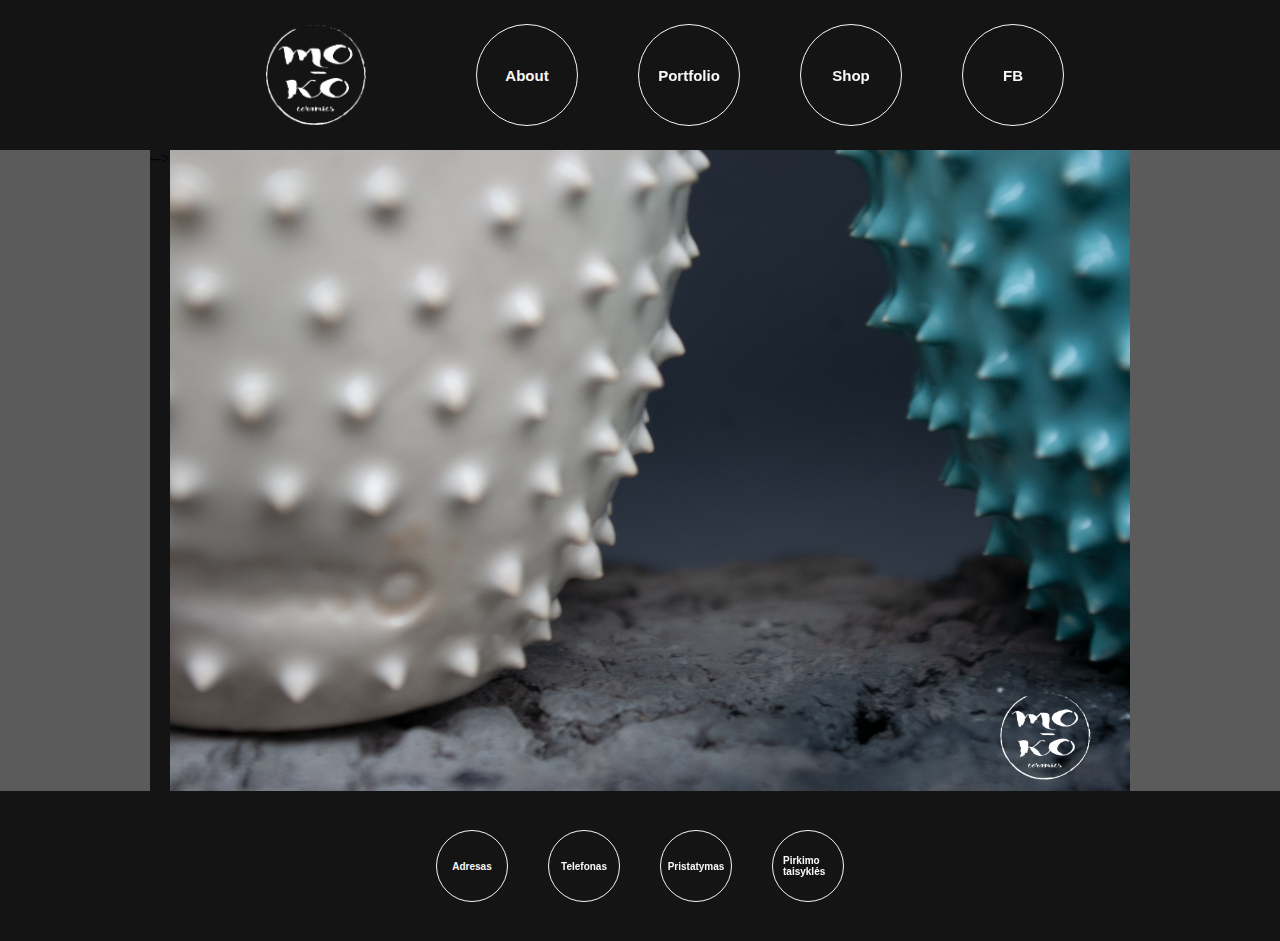
<file: index.html>
<!DOCTYPE html>
<html>
<style>
    html,
    body {
        margin: 0px;
        background-color: #151414;
    }
    
    .container {
        display: flex;
        justify-content: center;
        align-items: center;
        flex: 1;
    }
    
    .center {
        width: 150px;
        height: 150px;
        background-color: green;
        animation-name: animacija;
        animation-duration: 2s;
        animation-delay: 0s;
        animation-iteration-count: infinite;
        animation-direction: normal;
        animation-timing-function: ease-in-out;
        animation-fill-mode: both;
    }
    
    @keyframes show-navbar {
        from {
            transform: translateY(-100%);
        }
        to {
            transform: translateY(0%);
        }
    }
    /*body {
        padding: 0;
        margin: 0;
        width: 100vw;
        height: 100vh;
        display: flex;
        flex-direction: column;
    }*/
    
    .navbar {
        position: sticky;
        top: 0px;
        height: 150px;
        background-color: #151414;
        */ animation: show-navbar 600ms ease-in 0s 1;
        display: flex;
        justify-content: center;
        align-items: center;
        /*border-radius: 60%;
        */
    }
    
    @media only screen and (min-width: 620px) {
        .navbar {
            background-color: #151414;
        }
    }
    /* @media only screen and (min-width: 1200px) {
        .navbar {
            background-color: rgb(29, 47, 150);
        }
    }*/
    
    .navbar>a {
        position: sticky;
        padding: 10px;
        width: 80px;
        height: 80px;
        background-color: #151414;
        margin: 30px;
        display: flex;
        justify-content: center;
        align-items: center;
        border-radius: 80px 80px 80px 80px;
        color: #f8f7f7;
        border: 1px solid #f8f7f7;
        text-decoration: none;
    }
    
    .navbar>img {
        position: sticky;
        top: 0px;
        border: 0px solid #ddd;
        border-radius: 4px;
        padding: 80px;
        width: 100px;
        height: 100px;
        align-items: center;
    }
    /*  @media only screen and (max-width: 660px) {
        .navbar>a {
            background-color: rgb(99, 185, 201);
        }
    }
    */
    
    a {
        /* text-align: center;*/
        color: black;
        font-size: 15px;
        font-family: 'Lucida Sans', 'Lucida Sans Regular', 'Lucida Grande', 'Lucida Sans Unicode', Geneva, Verdana, sans-serif;
        font-weight: bold;
        justify-content: center;
        text-decoration: none;
    }
    
    a:hover {
        color: #f8f7f7;
    }
    /* img {
        width: 150px;
        height: 150px;
        top: 10px;
        display: block;
        margin-left: auto;
        margin-right: auto;
        position: relative;
        animation: logo 1s;
        ;
    }
    */
    
    @keyframes logo {
        from {
            top: -150px;
        }
        to {
            top: 0px;
        }
    }
    
    p {
        text-align: center;
        font-size: 20px;
        top: 25px;
    }
    /* @keyframes flex-container {
        from {
            transform: tOP(100%);
        }
        to {
            transform: tOP(0%);
        }*/
    
    .flex-container {
        display: flex;
<<<<<<< Updated upstream
        height: 200vh;
=======
        height: 1000vh;
>>>>>>> Stashed changes
        background-color: #5c5b5b;
        justify-content: space-evenly;
        flex-wrap: wrap;
        flex-direction: row;
        margin: 0px;
    }
    
    .navigation {
        /* transform: translateY(100px);*/
        background: #5c5b5b;
        max-width: 150px;
        flex: 1;
        text-shadow: 0px 1px 10px rgb(255, 255, 255)
    }
    
    .content {
        background-color: #8D8C8C;
        flex: 1;
        flex-direction: column;
        display: flex;
    }
    
    .content>img {
        max-width: 100%;
        height: auto;
        top: 100px;
        display: block;
        margin-left: auto;
        margin-right: auto;
        position: 0;
        animation: logo 0s;
        ;
    }
    
    .feed {
        background-color: #5c5b5b;
        max-width: 150px;
        flex: 1;
    }
    
    .navigation-links {
        display: flex;
        position: sticky;
        flex-direction: column;
        top: 100px;
        /*background: #170000;*/
        ;
    }
    
    .navigation-links>a {
        width: 50%;
        margin: 12px;
        /* border: 10px solid rgb(242, 243, 245);*/
        border-radius: 60px;
        width: 30px;
        height: 30px;
        display: flex;
        justify-content: center;
        align-items: center;
    }
    /*  .test {
        height: 150px;
    }
    
    div[id|=blogas] {
        flex: 1;
    }
    /*   #blogas-1 {
        background-color: #8c8d8d;
        /*border: 9px solid rgba(6, 236, 56, 0.24);*/
    /* #blogas-2 {
        background-color: #303030;
    }
    
    #blogas-3 {
        background-color: #5e5e5e;
    }
    
    #blogas-4 {
        background-color: #919191;
    }
    
    #blogas-5 {
        background-color: #c6c6c6;
    }*/
    
    .footer {
        position: none;
        height: 150px;
        background-color: #151414;
        display: flex;
        justify-content: center;
        align-items: center;
        border: 2px #f8f7f7;
    }
    
    .footer>a {
        position: sticky;
        padding: 10px;
        width: 50px;
        height: 50px;
        background-color: #151414;
        margin: 20px;
        display: flex;
        justify-content: center;
        align-items: center;
        border-radius: 50px 50px 50px 50px;
        color: #f8f7f7;
        border: 1px solid #f8f7f7;
        text-decoration: none;
        font-size: 10px;
    }
</style>

<body>
    <div class="navbar">
        <img src="moko png.png" alt="">
        <a href="about.html">About</a>
        <a href="portfolio.html">Portfolio</a>
        <a href="shop.html">Shop</a>
        <a href="https://www.facebook.com/pildau/">FB</a>
    </div>
    <div class="container">
    </div>
    <div class="logo">

    </div>

    <div class="flex-container">
        <div class="navigation">
            <div class="test"></div>
            <div class="navigation-links">
                <!--<img src="Untitled-2.png" alt="MO-KO ceramics">
                <p>MO-KO ceramics</p>-->
                <!--<a href="#blogas-1">Puodeliai</a>
<<<<<<< Updated upstream
                 <a href="#blogas-2">Lekštės</a>
=======
                <!-- <a href="#blogas-2">Lekštės</a>
>>>>>>> Stashed changes
                <a href="#blogas-3">Spalvos</a>
                <a href="#blogas-4">Individualūs užsąkymai</a><br>
                <a href="#blogas-5">Kainos</a>-->
            </div>
        </div>-->
        <div class="content">
            <img src="puod2.jpg" alt="">
            <div id="blogas-1"></div>
            <div id="blogas-2"></div>
            <div id="blogas-3"></div>
            <div id="blogas-4"></div>
            <div id="blogas-5"></div>
        </div>
        <div class="feed">
        </div>
    </div>
    <div>
        <div class="footer">
            <a href="">Adresas</a>
            <a href="">Telefonas</a>
            <a href="">Pristatymas</a>
            <a href="">Pirkimo taisyklės</a>
        </div>

    </div>
</body>

</html>
</file>
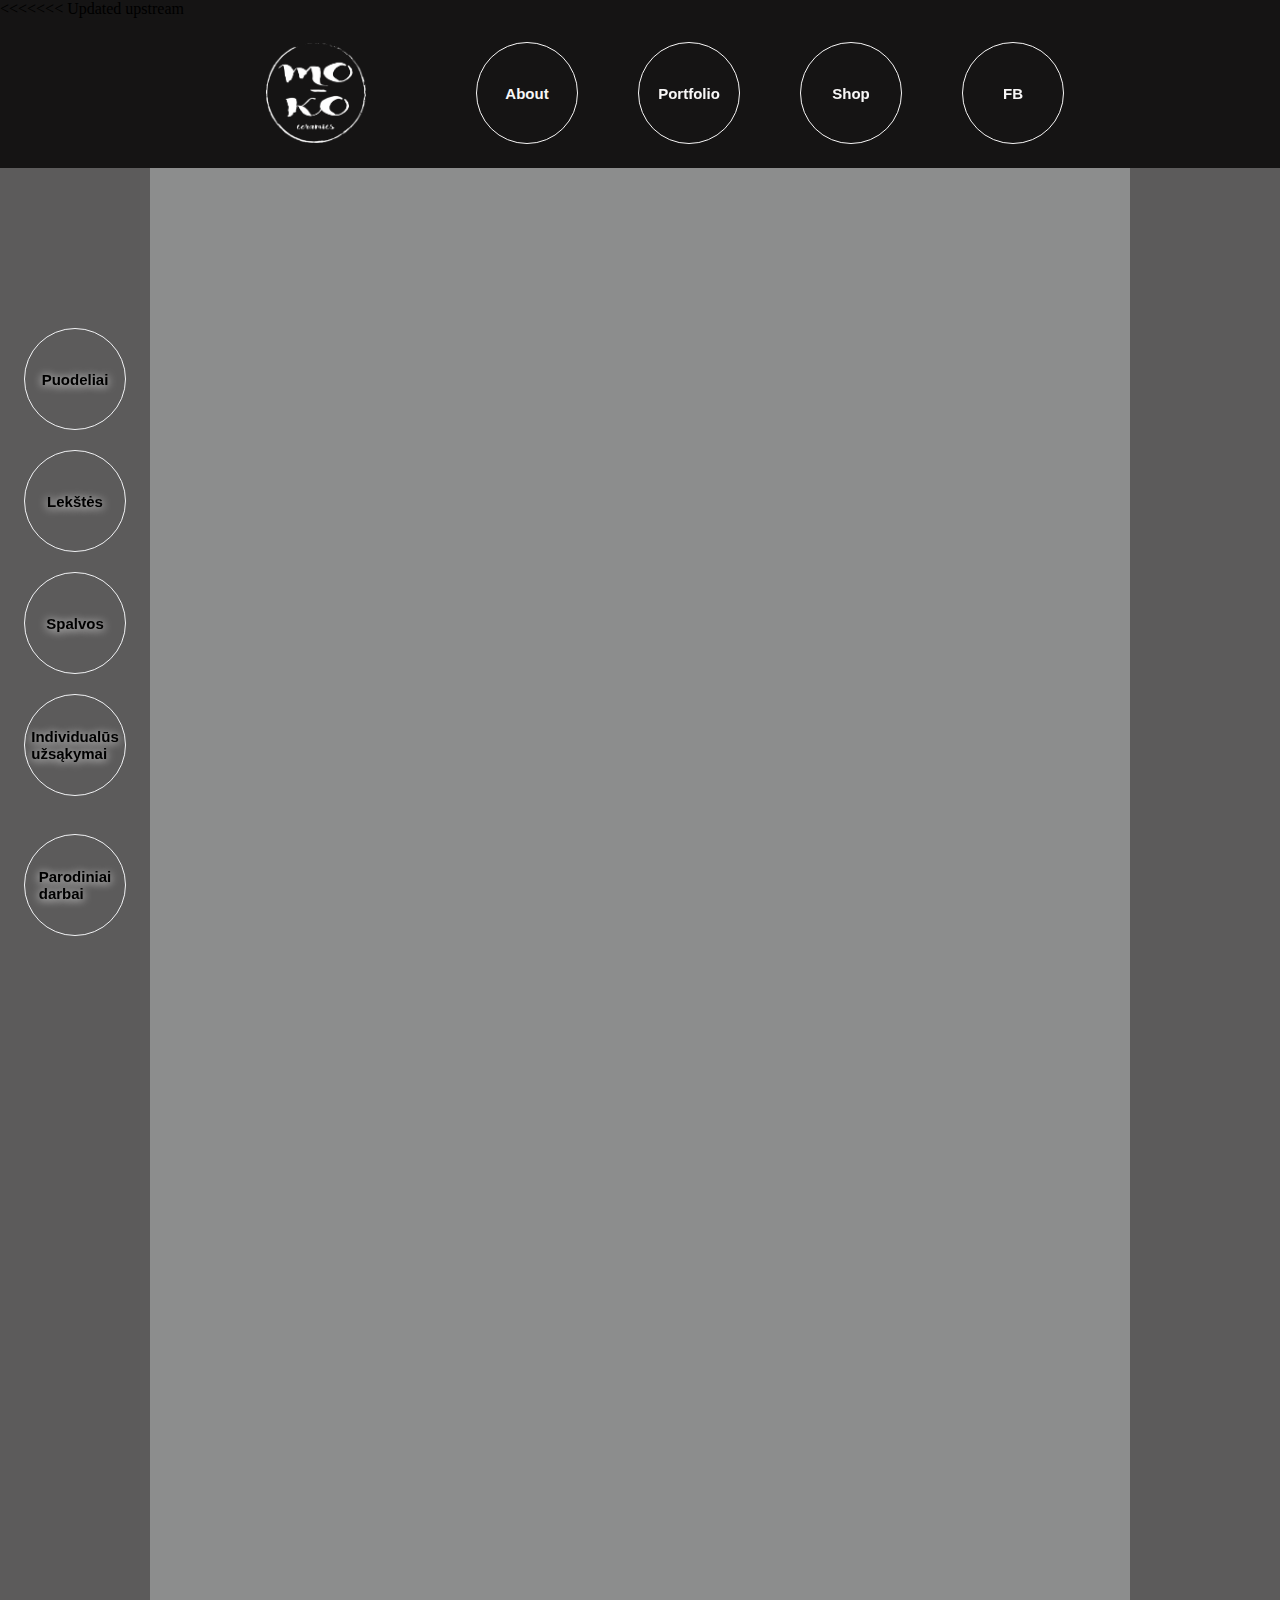
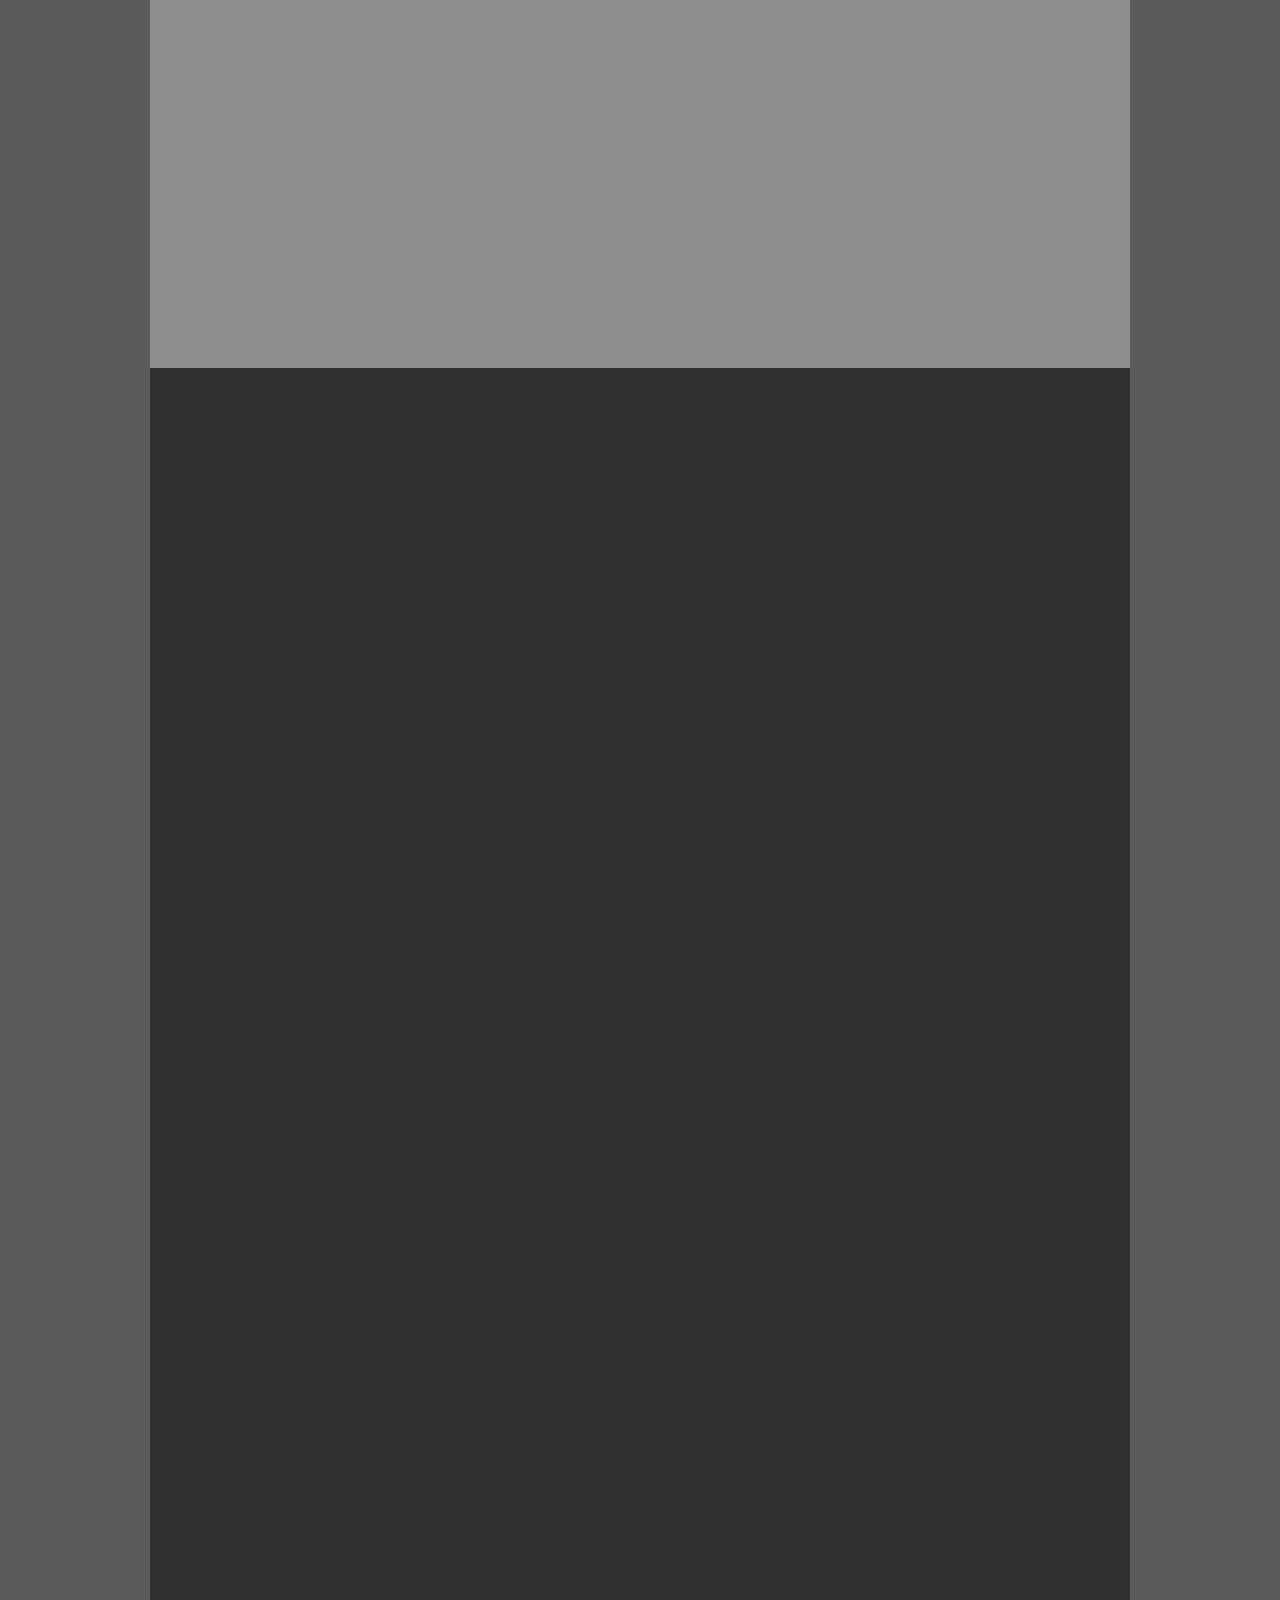
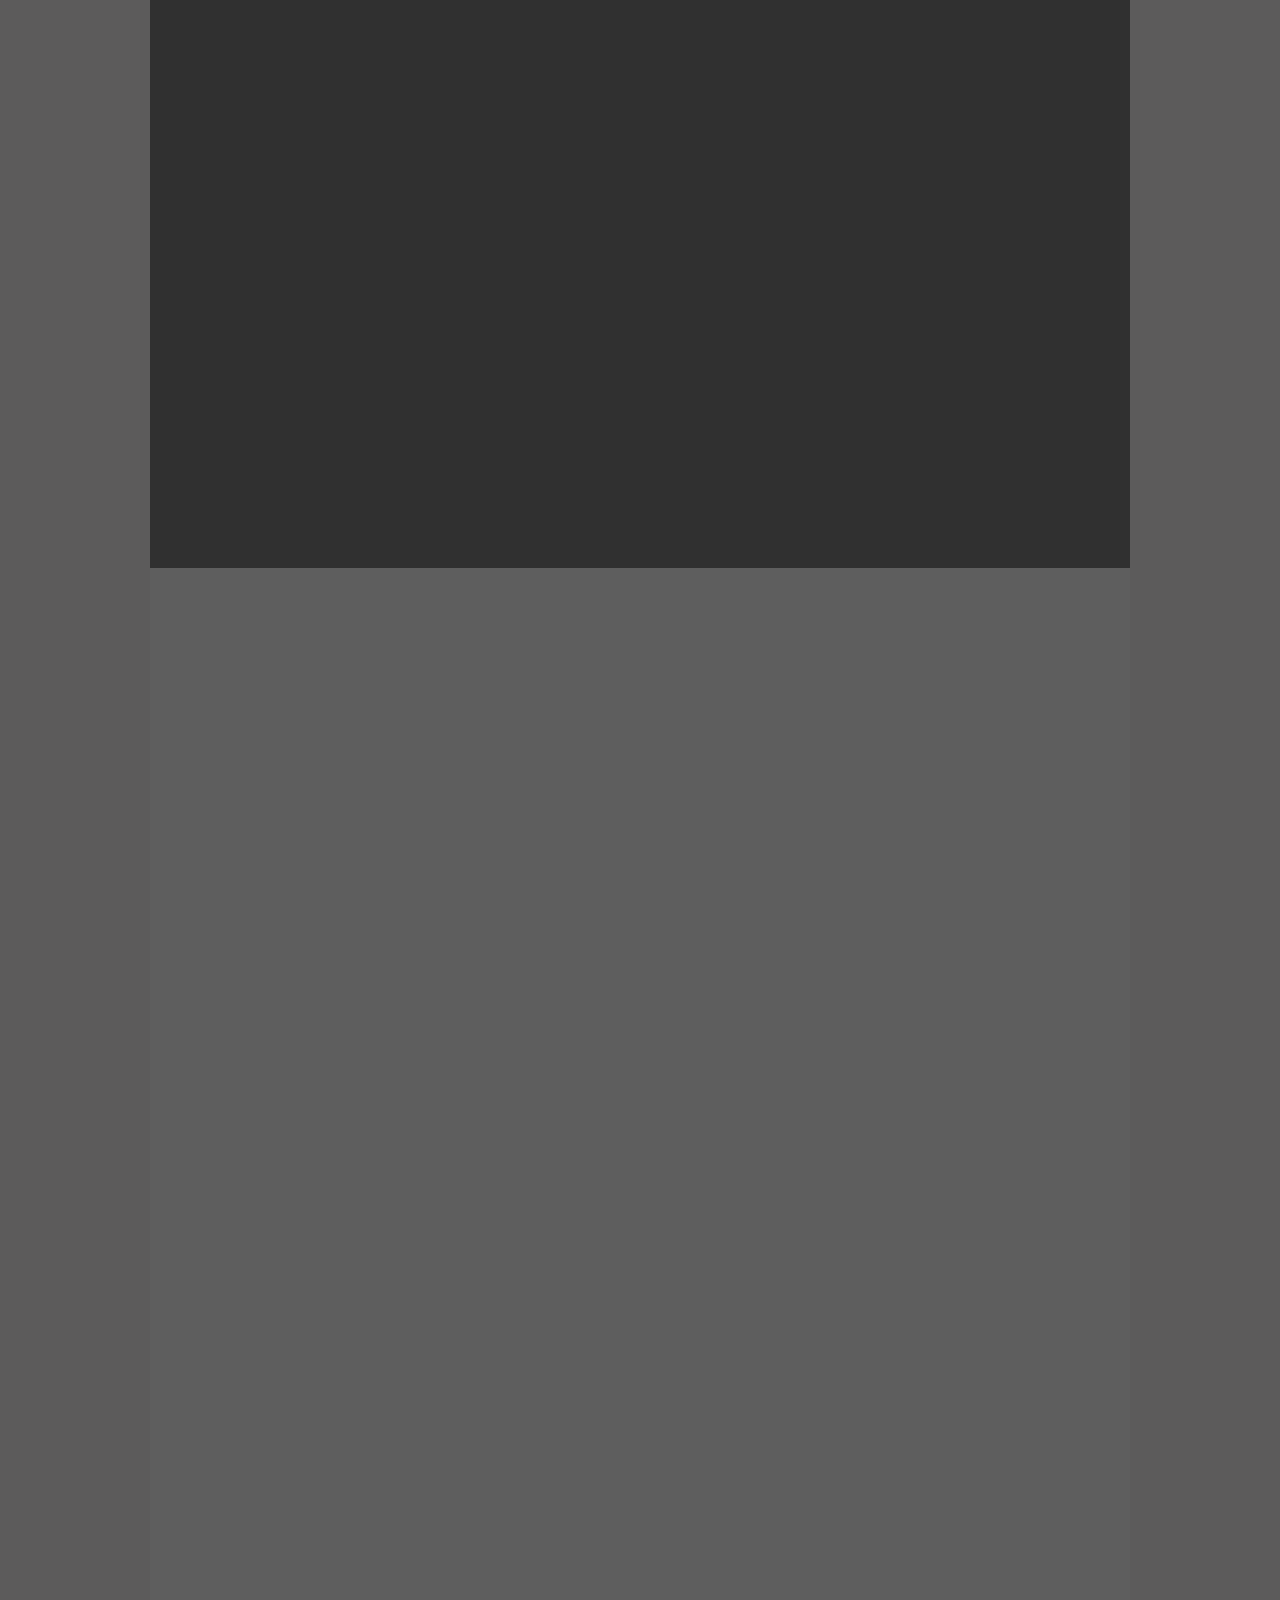
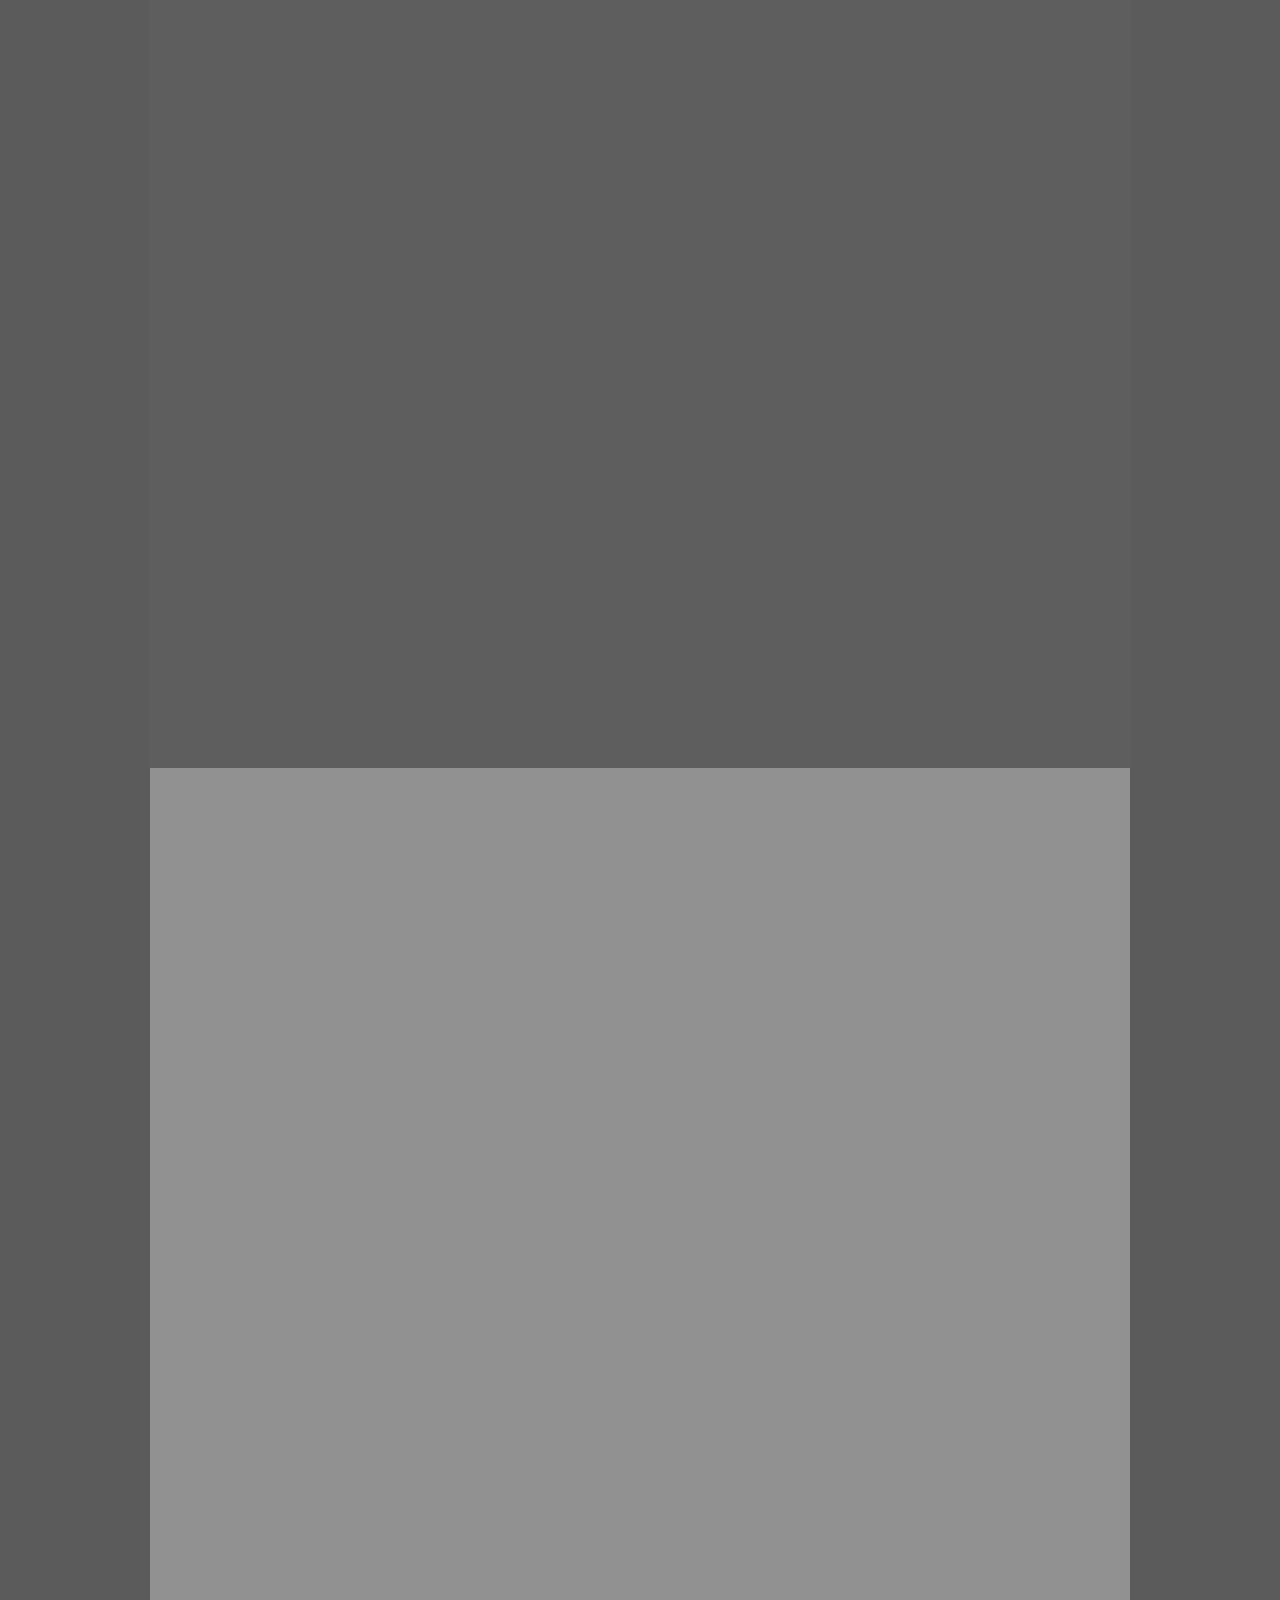
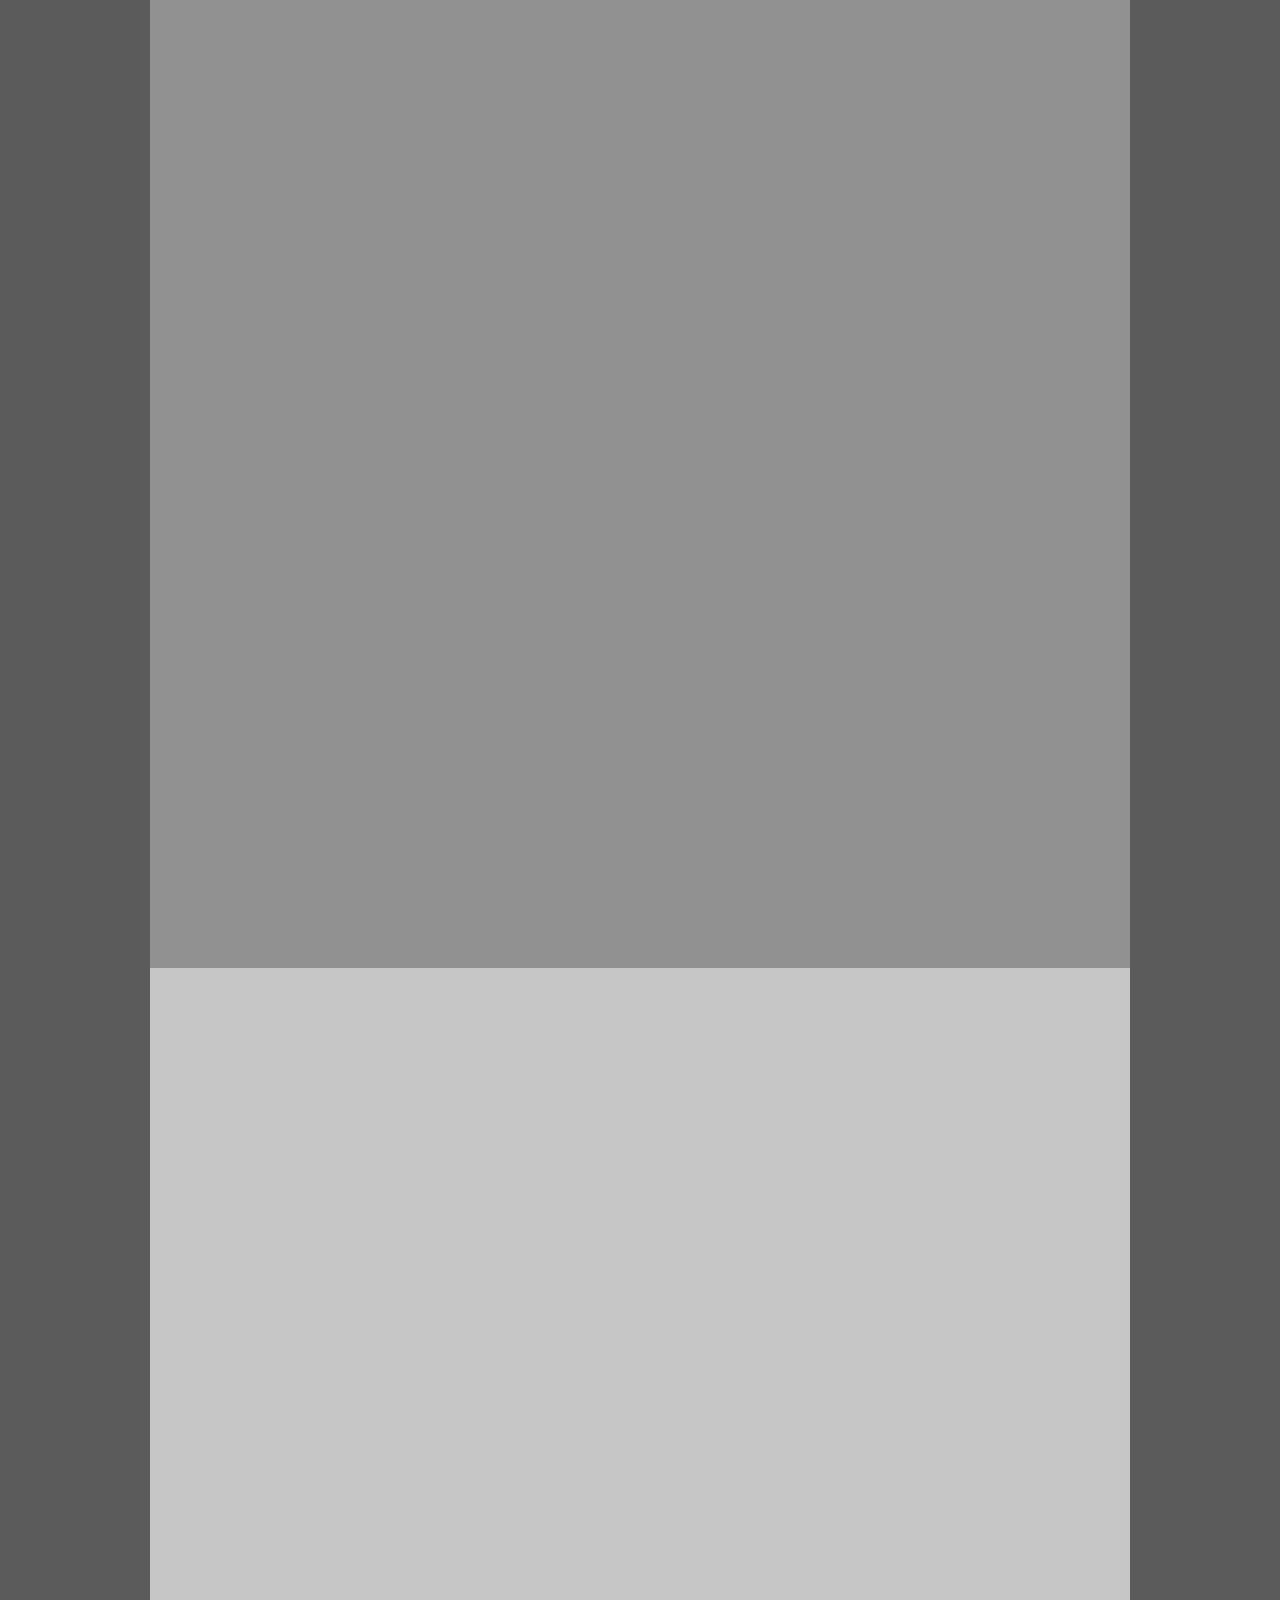
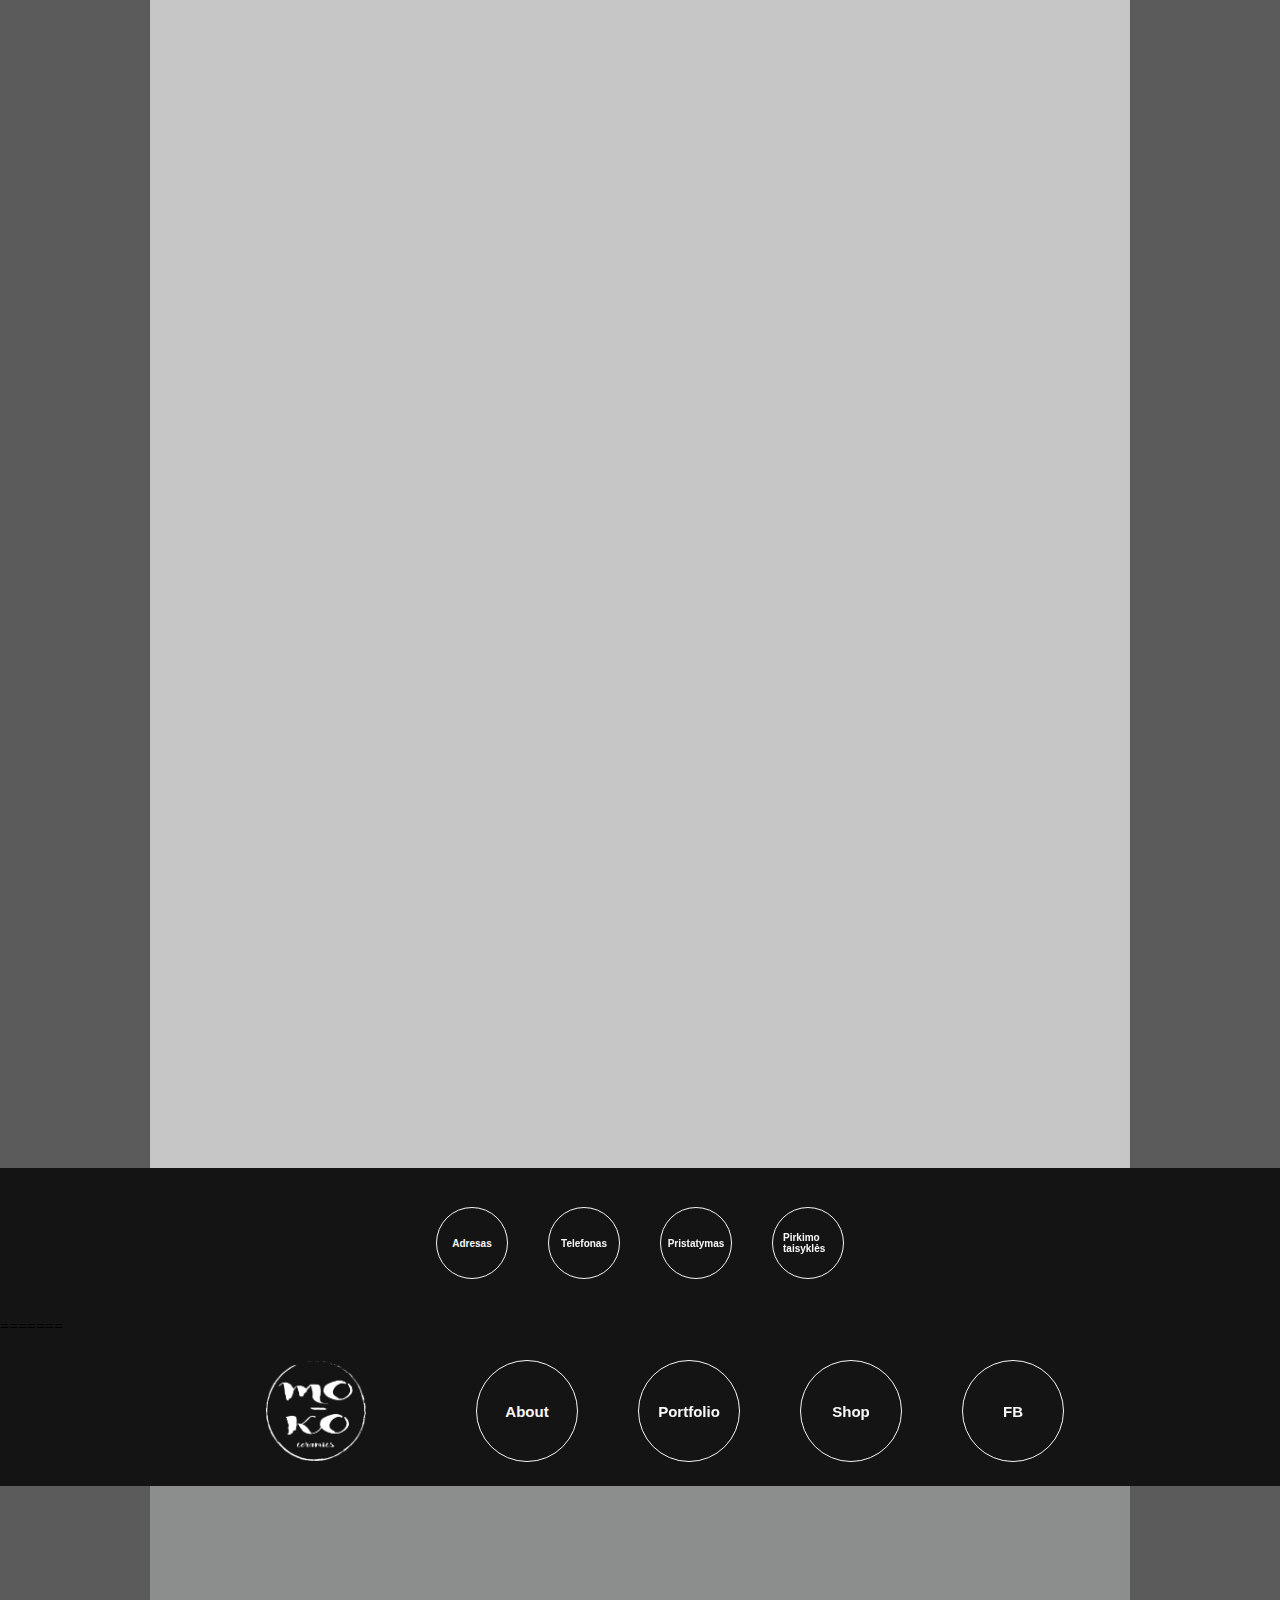
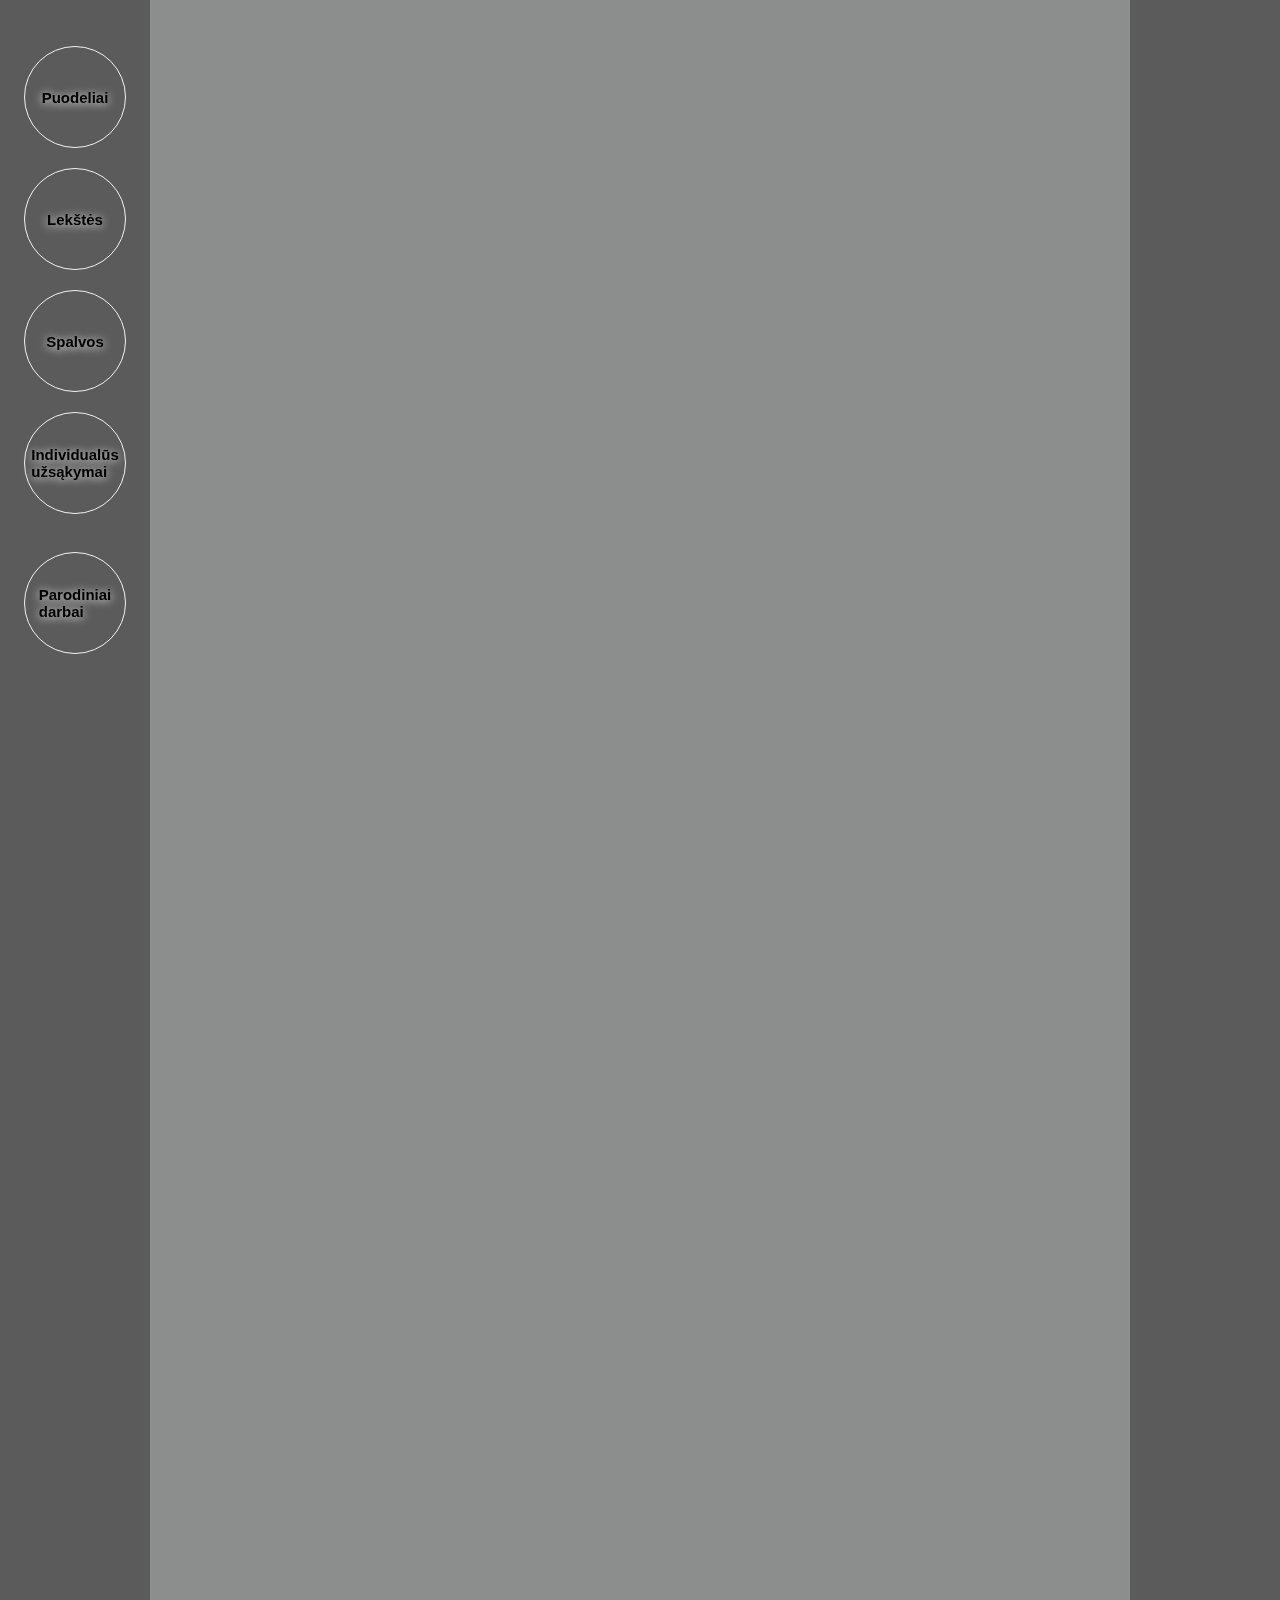
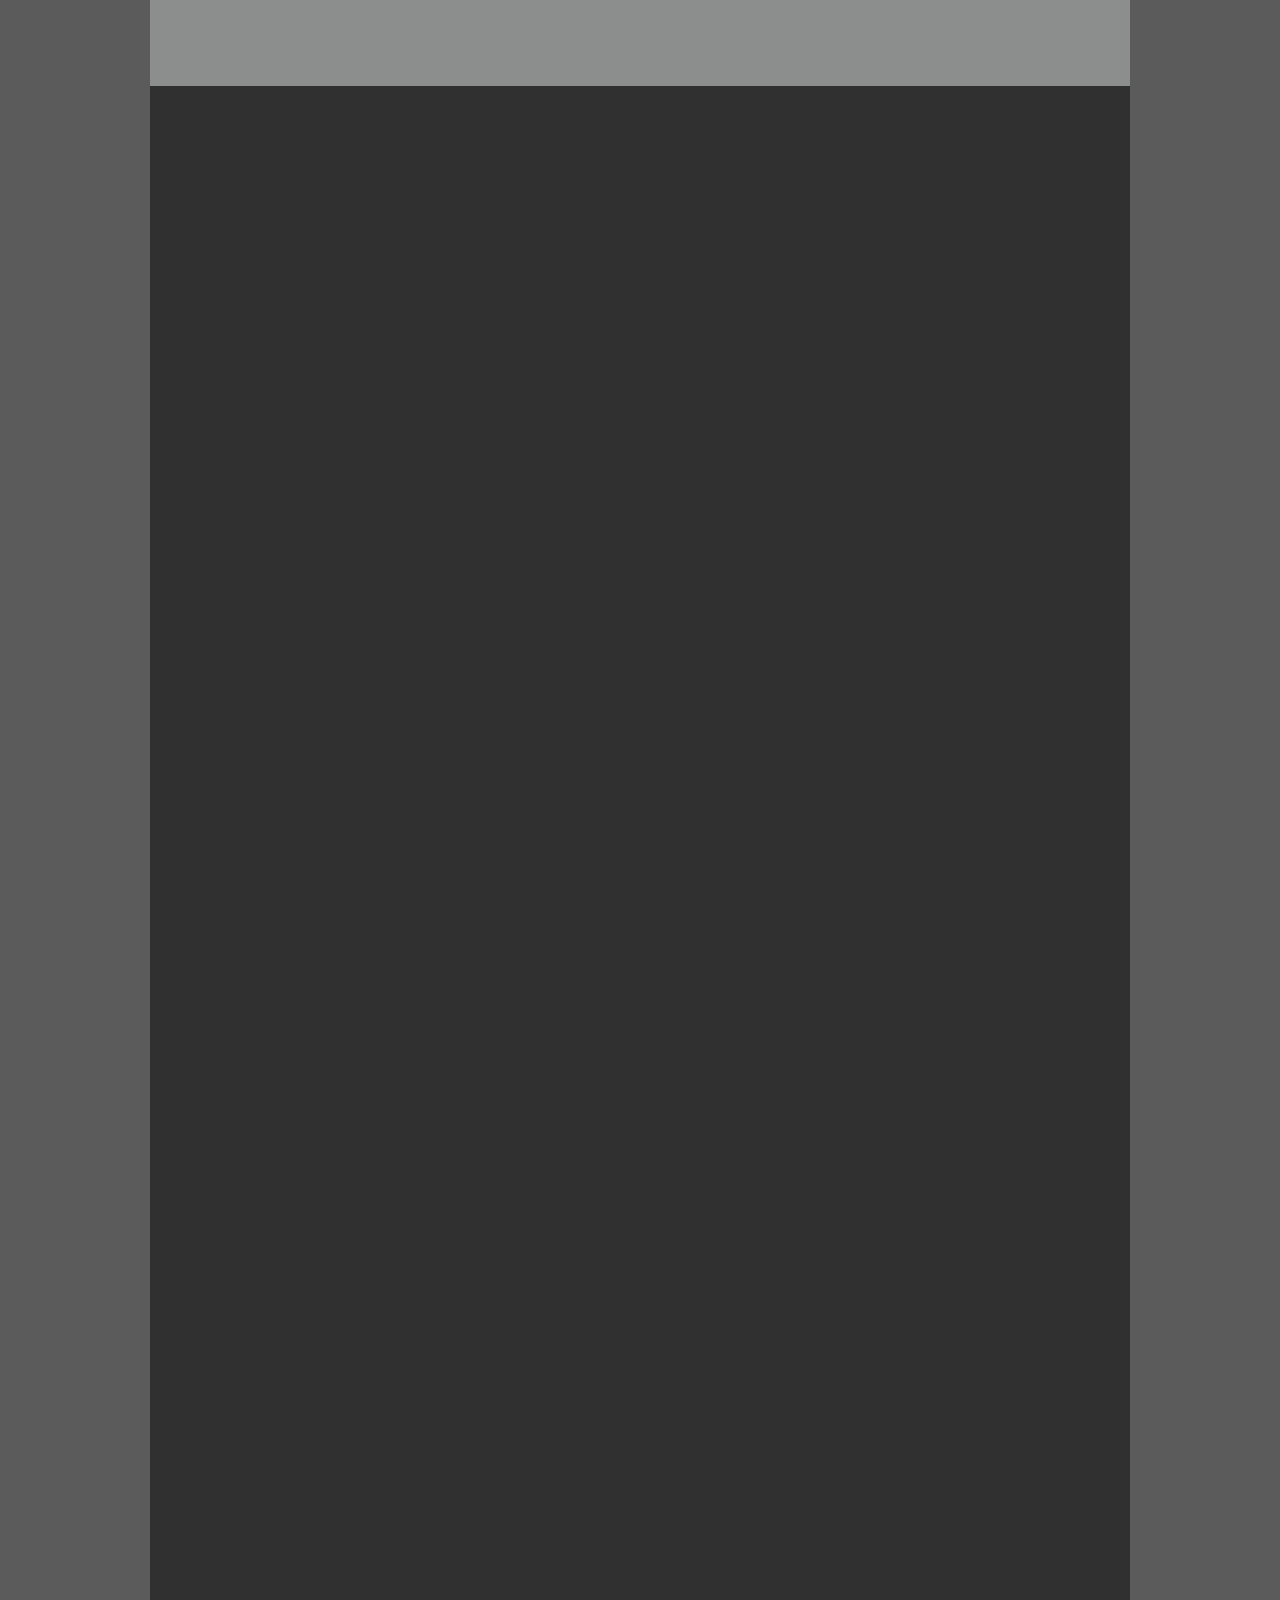
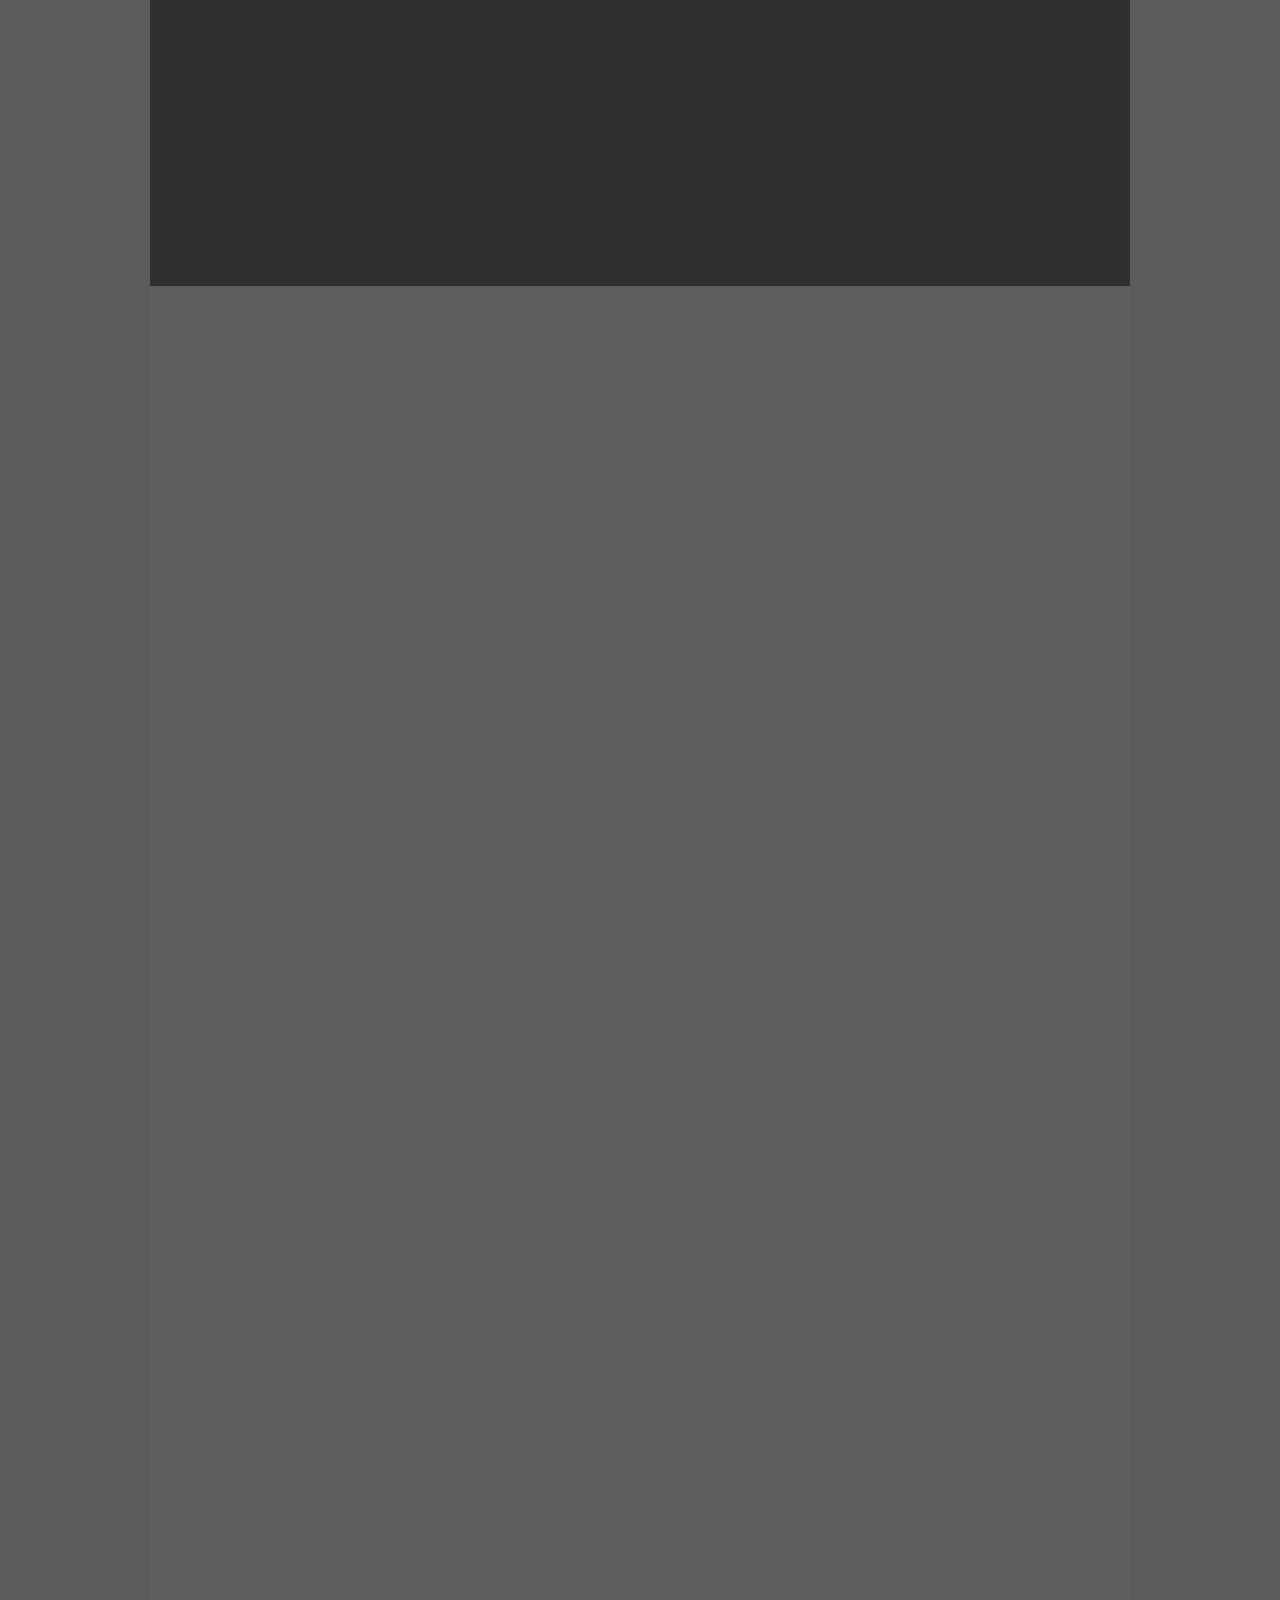
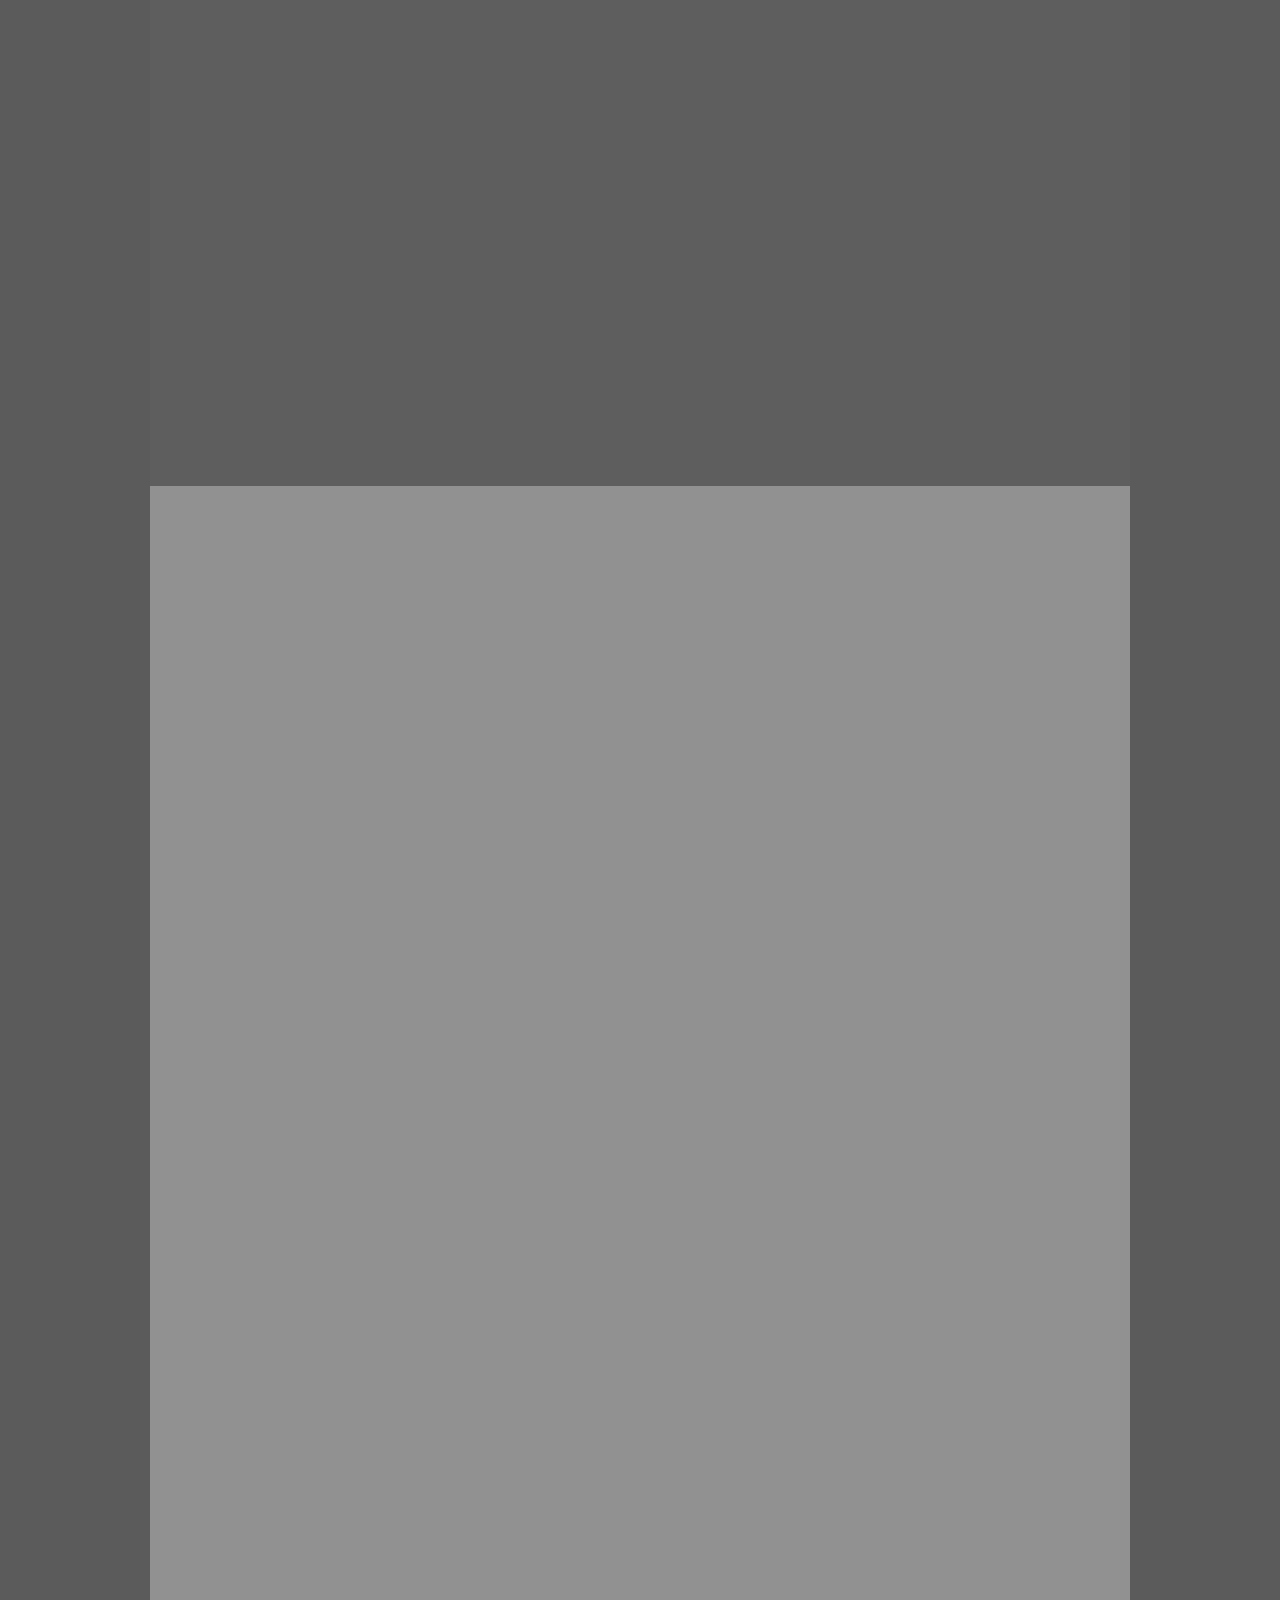
<file: about.html>
<<<<<<< Updated upstream
<!DOCTYPE html>
<html>
<style>
    html,
    body {
        margin: 0px;
        background-color: #151414;
    }
    
    .container {
        display: flex;
        justify-content: center;
        align-items: center;
        flex: 1;
    }
    
    .center {
        width: 150px;
        height: 150px;
        background-color: green;
        animation-name: animacija;
        animation-duration: 2s;
        animation-delay: 0s;
        animation-iteration-count: infinite;
        animation-direction: normal;
        animation-timing-function: ease-in-out;
        animation-fill-mode: both;
    }
    
    @keyframes show-navbar {
        from {
            transform: translateY(-100%);
        }
        to {
            transform: translateY(0%);
        }
    }
    /*body {
        padding: 0;
        margin: 0;
        width: 100vw;
        height: 100vh;
        display: flex;
        flex-direction: column;
    }*/
    
    .navbar {
        position: none;
        top: 0px;
        height: 150px;
        background-color: #151414;
        animation: show-navbar 600ms ease-in 0s 1;
        display: flex;
        justify-content: center;
        align-items: center;
        /*border-radius: 60%;
        */
    }
    
    @media only screen and (min-width: 620px) {
        .navbar {
            background-color: #151414;
        }
    }
    /* @media only screen and (min-width: 1200px) {
        .navbar {
            background-color: rgb(29, 47, 150);
        }
    }*/
    
    .navbar>a {
        position: sticky;
        padding: 10px;
        width: 80px;
        height: 80px;
        background-color: #151414;
        margin: 30px;
        display: flex;
        justify-content: center;
        align-items: center;
        border-radius: 80px 80px 80px 80px;
        color: #f8f7f7;
        border: 1px solid #f8f7f7;
        text-decoration: none;
    }
    
    .navbar>img {
        position: sticky;
        top: 0px;
        border: 0px solid #ddd;
        border-radius: 4px;
        padding: 80px;
        width: 100px;
        height: 100px;
        align-items: center;
    }
    /*  @media only screen and (max-width: 660px) {
        .navbar>a {
            background-color: rgb(99, 185, 201);
        }
    }
    */
    
    a {
        /* text-align: center;*/
        color: black;
        font-size: 15px;
        font-family: 'Lucida Sans', 'Lucida Sans Regular', 'Lucida Grande', 'Lucida Sans Unicode', Geneva, Verdana, sans-serif;
        font-weight: bold;
        justify-content: center;
        text-decoration: none;
    }
    
    a:hover {
        color: #f8f7f7;
    }
    /* img {
        width: 150px;
        height: 150px;
        top: 10px;
        display: block;
        margin-left: auto;
        margin-right: auto;
        position: relative;
        animation: logo 1s;
        ;
    }
    */
    
    @keyframes logo {
        from {
            top: -150px;
        }
        to {
            top: 0px;
        }
    }
    
    p {
        text-align: center;
        font-size: 20px;
        top: 25px;
    }
    /* @keyframes flex-container {
        from {
            transform: tOP(100%);
        }
        to {
            transform: tOP(0%);
        }*/
    
    .flex-container {
        display: flex;
        height: 1000vh;
        background-color: #5c5b5b;
        justify-content: space-evenly;
        flex-wrap: wrap;
        flex-direction: row;
        margin: 0px;
    }
    
    .navigation {
        /* transform: translateY(100px);*/
        background: #5c5b5b;
        max-width: 150px;
        flex: 1;
        text-shadow: 0px 1px 10px rgb(255, 255, 255)
    }
    
    .content {
        background-color: #8D8C8C;
        flex: 1;
        flex-direction: column;
        display: flex;
    }
    
    .feed {
        background-color: #5c5b5b;
        max-width: 150px;
        flex: 1;
    }
    
    .navigation-links {
        display: flex;
        position: sticky;
        flex-direction: column;
        top: 100px;
        align-items: center;
    }
    
    .navigation-links>a {
        width: 50%;
        margin: 10px;
        border: 1px solid rgb(242, 243, 245);
        border-radius: 60px;
        width: 80px;
        height: 80px;
        position: sticky;
        padding: 10px;
        display: flex;
        justify-content: center;
        align-items: center;
    }
    
    .test {
        height: 150px;
    }
    
    div[id|=indai] {
        flex: 1;
    }
    
    #indai-1 {
        background-color: #8c8d8d;
        /*border: 9px solid rgba(6, 236, 56, 0.24);*/
    }
    
    #indai-2 {
        background-color: #303030;
    }
    
    #indai-3 {
        background-color: #5e5e5e;
    }
    
    #indai-4 {
        background-color: #919191;
    }
    
    #indai-5 {
        background-color: #c6c6c6;
    }
    
    .footer {
        position: none;
        height: 150px;
        background-color: #151414;
        display: flex;
        justify-content: center;
        align-items: center;
        border: 2px #f8f7f7;
    }
    
    .footer>a {
        position: sticky;
        padding: 10px;
        width: 50px;
        height: 50px;
        background-color: #151414;
        margin: 20px;
        display: flex;
        justify-content: center;
        align-items: center;
        border-radius: 50px 50px 50px 50px;
        color: #f8f7f7;
        border: 1px solid #f8f7f7;
        text-decoration: none;
        font-size: 10px;
    }
</style>

<body>
    <div class="navbar">
        <img src="moko png.png" alt="">
        <a href="https://www.facebook.com/pildau/">About</a>
        <a href="http://127.0.0.1:5500/index3.html">Portfolio</a>
        <a href="http://127.0.0.1:5500/index.html">Shop</a>
        <a href="https://www.facebook.com/pildau/">FB</a>
    </div>
    <div class="container ">
    </div>
    <div class="logo">

    </div>

    <div class="flex-container">
        <div class="navigation">
            <div class="test"></div>
            <div class="navigation-links">
                <!--<img src="Untitled-2.png" alt="MO-KO ceramics">
                <p>MO-KO ceramics</p>-->
                <a href="#indai-1">Puodeliai</a>
                <a href="#indai-2">Lekštės</a>
                <a href="#indai-3">Spalvos</a>
                <a href="#indai-4">Individualūs<br>užsąkymai</a><br>
                <a href="#indai-5">Parodiniai<br>darbai</a>
            </div>
        </div>
        <div class="content">
            <div id="indai-1"></div>
            <div id="indai-2"></div>
            <div id="indai-3"></div>
            <div id="indai-4"></div>
            <div id="indai-5"></div>
        </div>
        <div class="feed">
        </div>
    </div>
    <div>
        <div class="footer">
            <a href="">Adresas</a>
            <a href="">Telefonas</a>
            <a href="">Pristatymas</a>
            <a href="">Pirkimo taisyklės</a>
        </div>
        <div class="container">
        </div>
    </div>
</body>

=======
<!DOCTYPE html>
<html>
<style>
    html,
    body {
        margin: 0px;
        background-color: #151414;
    }
    
    .container {
        display: flex;
        justify-content: center;
        align-items: center;
        flex: 1;
    }
    
    .center {
        width: 150px;
        height: 150px;
        background-color: green;
        animation-name: animacija;
        animation-duration: 2s;
        animation-delay: 0s;
        animation-iteration-count: infinite;
        animation-direction: normal;
        animation-timing-function: ease-in-out;
        animation-fill-mode: both;
    }
    
    @keyframes show-navbar {
        from {
            transform: translateY(-100%);
        }
        to {
            transform: translateY(0%);
        }
    }
    /*body {
        padding: 0;
        margin: 0;
        width: 100vw;
        height: 100vh;
        display: flex;
        flex-direction: column;
    }*/
    
    .navbar {
        position: none;
        top: 0px;
        height: 150px;
        background-color: #151414;
        animation: show-navbar 600ms ease-in 0s 1;
        display: flex;
        justify-content: center;
        align-items: center;
        /*border-radius: 60%;
        */
    }
    
    @media only screen and (min-width: 620px) {
        .navbar {
            background-color: #151414;
        }
    }
    /* @media only screen and (min-width: 1200px) {
        .navbar {
            background-color: rgb(29, 47, 150);
        }
    }*/
    
    .navbar>a {
        position: sticky;
        padding: 10px;
        width: 80px;
        height: 80px;
        background-color: #151414;
        margin: 30px;
        display: flex;
        justify-content: center;
        align-items: center;
        border-radius: 80px 80px 80px 80px;
        color: #f8f7f7;
        border: 1px solid #f8f7f7;
        text-decoration: none;
    }
    
    .navbar>img {
        position: sticky;
        top: 0px;
        border: 0px solid #ddd;
        border-radius: 4px;
        padding: 80px;
        width: 100px;
        height: 100px;
        align-items: center;
    }
    /*  @media only screen and (max-width: 660px) {
        .navbar>a {
            background-color: rgb(99, 185, 201);
        }
    }
    */
    
    a {
        /* text-align: center;*/
        color: black;
        font-size: 15px;
        font-family: 'Lucida Sans', 'Lucida Sans Regular', 'Lucida Grande', 'Lucida Sans Unicode', Geneva, Verdana, sans-serif;
        font-weight: bold;
        justify-content: center;
        text-decoration: none;
    }
    
    a:hover {
        color: #f8f7f7;
    }
    /* img {
        width: 150px;
        height: 150px;
        top: 10px;
        display: block;
        margin-left: auto;
        margin-right: auto;
        position: relative;
        animation: logo 1s;
        ;
    }
    */
    
    @keyframes logo {
        from {
            top: -150px;
        }
        to {
            top: 0px;
        }
    }
    
    p {
        text-align: center;
        font-size: 20px;
        top: 25px;
    }
    /* @keyframes flex-container {
        from {
            transform: tOP(100%);
        }
        to {
            transform: tOP(0%);
        }*/
    
    .flex-container {
        display: flex;
        height: 1000vh;
        background-color: #5c5b5b;
        justify-content: space-evenly;
        flex-wrap: wrap;
        flex-direction: row;
        margin: 0px;
    }
    
    .navigation {
        /* transform: translateY(100px);*/
        background: #5c5b5b;
        max-width: 150px;
        flex: 1;
        text-shadow: 0px 1px 10px rgb(255, 255, 255)
    }
    
    .content {
        background-color: #8D8C8C;
        flex: 1;
        flex-direction: column;
        display: flex;
    }
    
    .feed {
        background-color: #5c5b5b;
        max-width: 150px;
        flex: 1;
    }
    
    .navigation-links {
        display: flex;
        position: sticky;
        flex-direction: column;
        top: 100px;
        align-items: center;
    }
    
    .navigation-links>a {
        width: 50%;
        margin: 10px;
        border: 1px solid rgb(242, 243, 245);
        border-radius: 60px;
        width: 80px;
        height: 80px;
        position: sticky;
        padding: 10px;
        display: flex;
        justify-content: center;
        align-items: center;
    }
    
    .test {
        height: 150px;
    }
    
    div[id|=indai] {
        flex: 1;
    }
    
    #indai-1 {
        background-color: #8c8d8d;
        /*border: 9px solid rgba(6, 236, 56, 0.24);*/
    }
    
    #indai-2 {
        background-color: #303030;
    }
    
    #indai-3 {
        background-color: #5e5e5e;
    }
    
    #indai-4 {
        background-color: #919191;
    }
    
    #indai-5 {
        background-color: #c6c6c6;
    }
    
    .footer {
        position: none;
        height: 150px;
        background-color: #151414;
        display: flex;
        justify-content: center;
        align-items: center;
        border: 2px #f8f7f7;
    }
    
    .footer>a {
        position: sticky;
        padding: 10px;
        width: 50px;
        height: 50px;
        background-color: #151414;
        margin: 20px;
        display: flex;
        justify-content: center;
        align-items: center;
        border-radius: 50px 50px 50px 50px;
        color: #f8f7f7;
        border: 1px solid #f8f7f7;
        text-decoration: none;
        font-size: 10px;
    }
</style>

<body>
    <div class="navbar">
        <img src="moko png.png" alt="">
        <a href="https://www.facebook.com/pildau/">About</a>
        <a href="http://127.0.0.1:5500/index3.html">Portfolio</a>
        <a href="http://127.0.0.1:5500/index.html">Shop</a>
        <a href="https://www.facebook.com/pildau/">FB</a>
    </div>
    <div class="container ">
    </div>
    <div class="logo">

    </div>

    <div class="flex-container">
        <div class="navigation">
            <div class="test"></div>
            <div class="navigation-links">
                <!--<img src="Untitled-2.png" alt="MO-KO ceramics">
                <p>MO-KO ceramics</p>-->
                <a href="#indai-1">Puodeliai</a>
                <a href="#indai-2">Lekštės</a>
                <a href="#indai-3">Spalvos</a>
                <a href="#indai-4">Individualūs<br>užsąkymai</a><br>
                <a href="#indai-5">Parodiniai<br>darbai</a>
            </div>
        </div>
        <div class="content">
            <div id="indai-1"></div>
            <div id="indai-2"></div>
            <div id="indai-3"></div>
            <div id="indai-4"></div>
            <div id="indai-5"></div>
        </div>
        <div class="feed">
        </div>
    </div>
    <div>
        <div class="footer">
            <a href="">Adresas</a>
            <a href="">Telefonas</a>
            <a href="">Pristatymas</a>
            <a href="">Pirkimo taisyklės</a>
        </div>
        <div class="container">
        </div>
    </div>
</body>

>>>>>>> Stashed changes
</html>
</file>
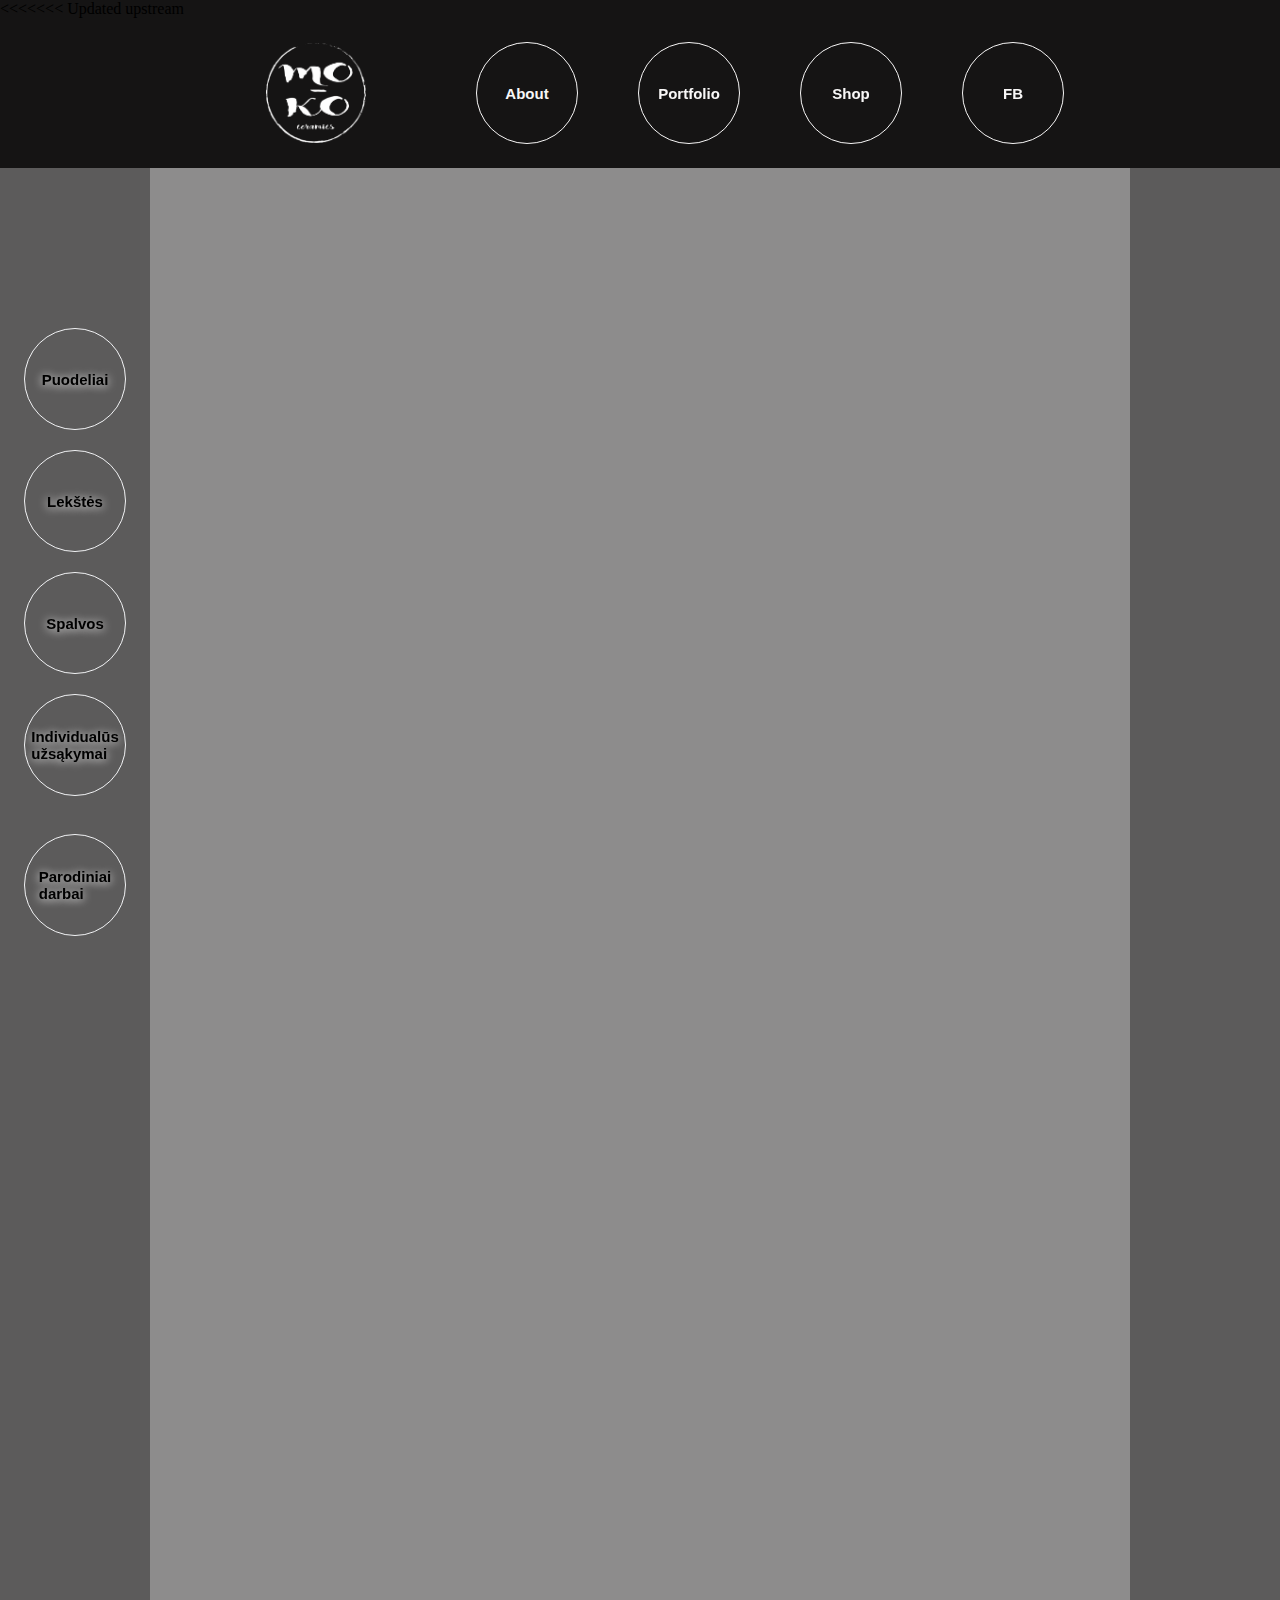
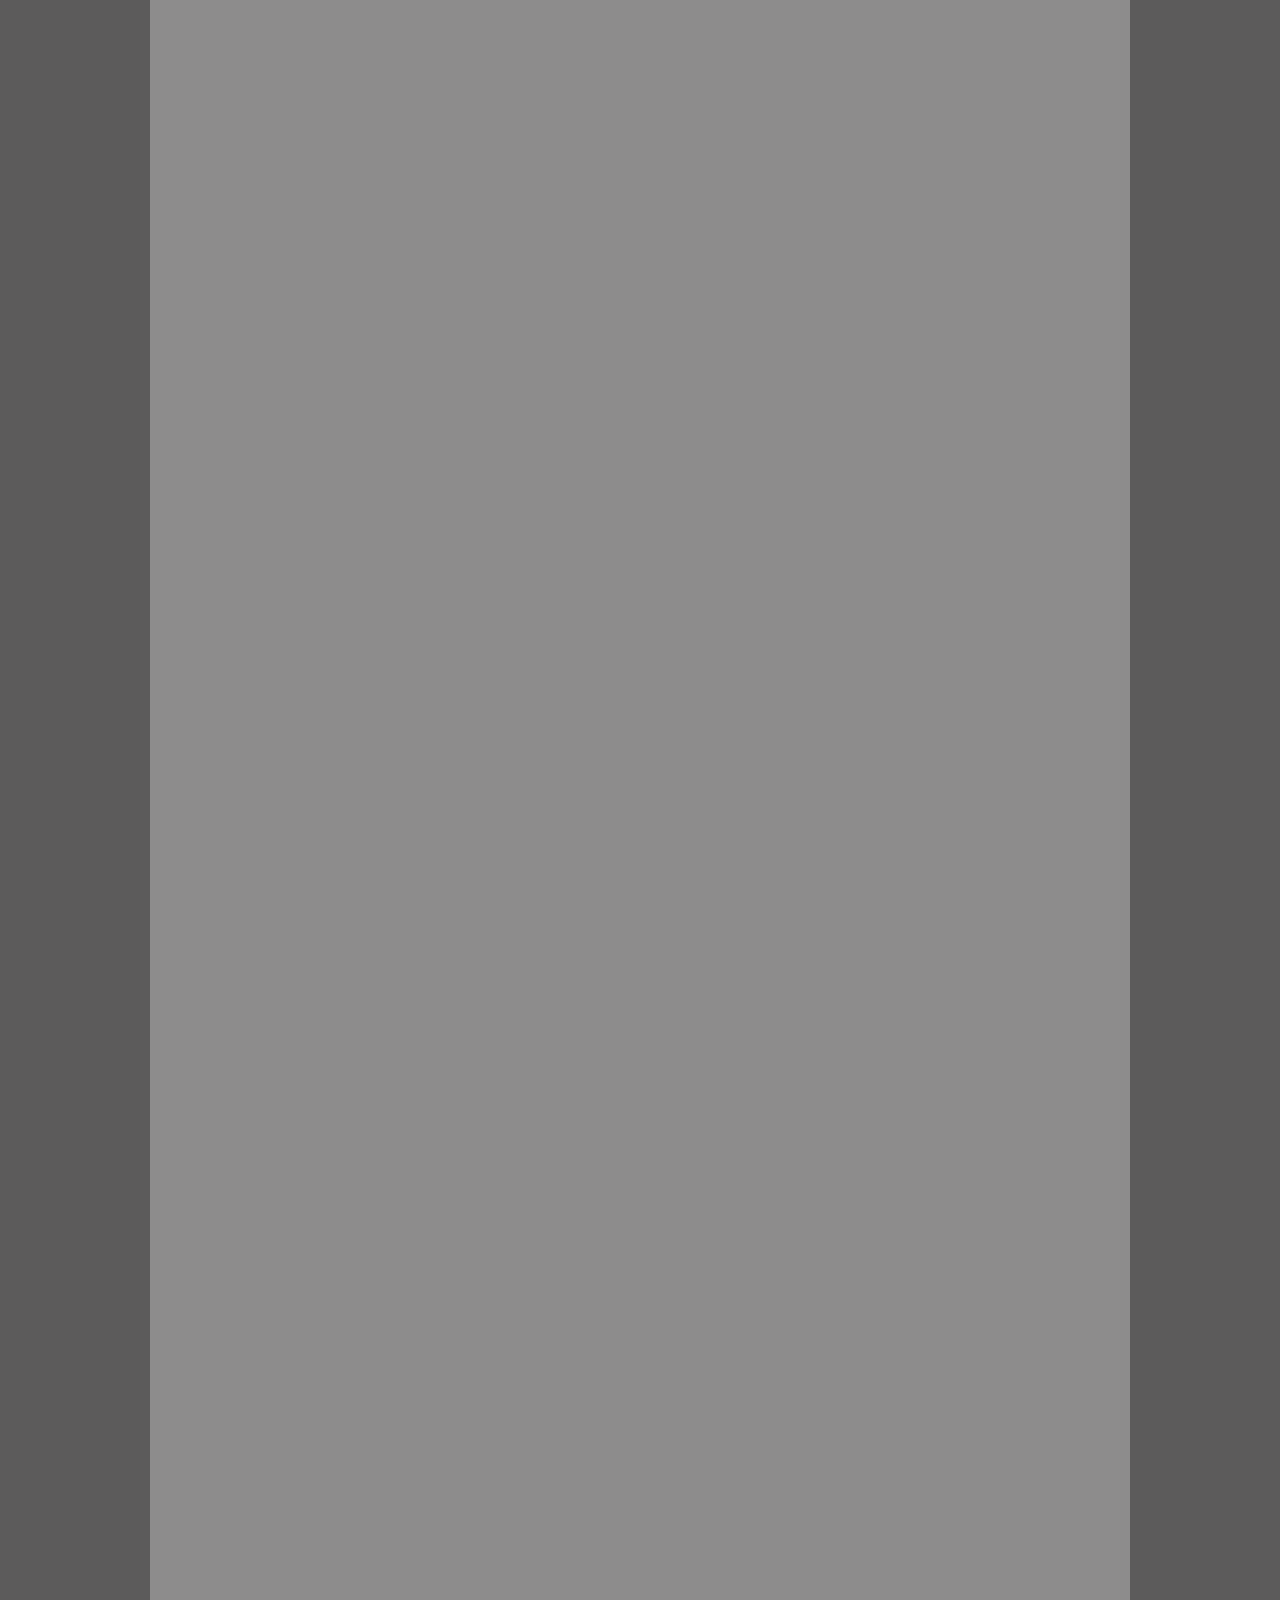
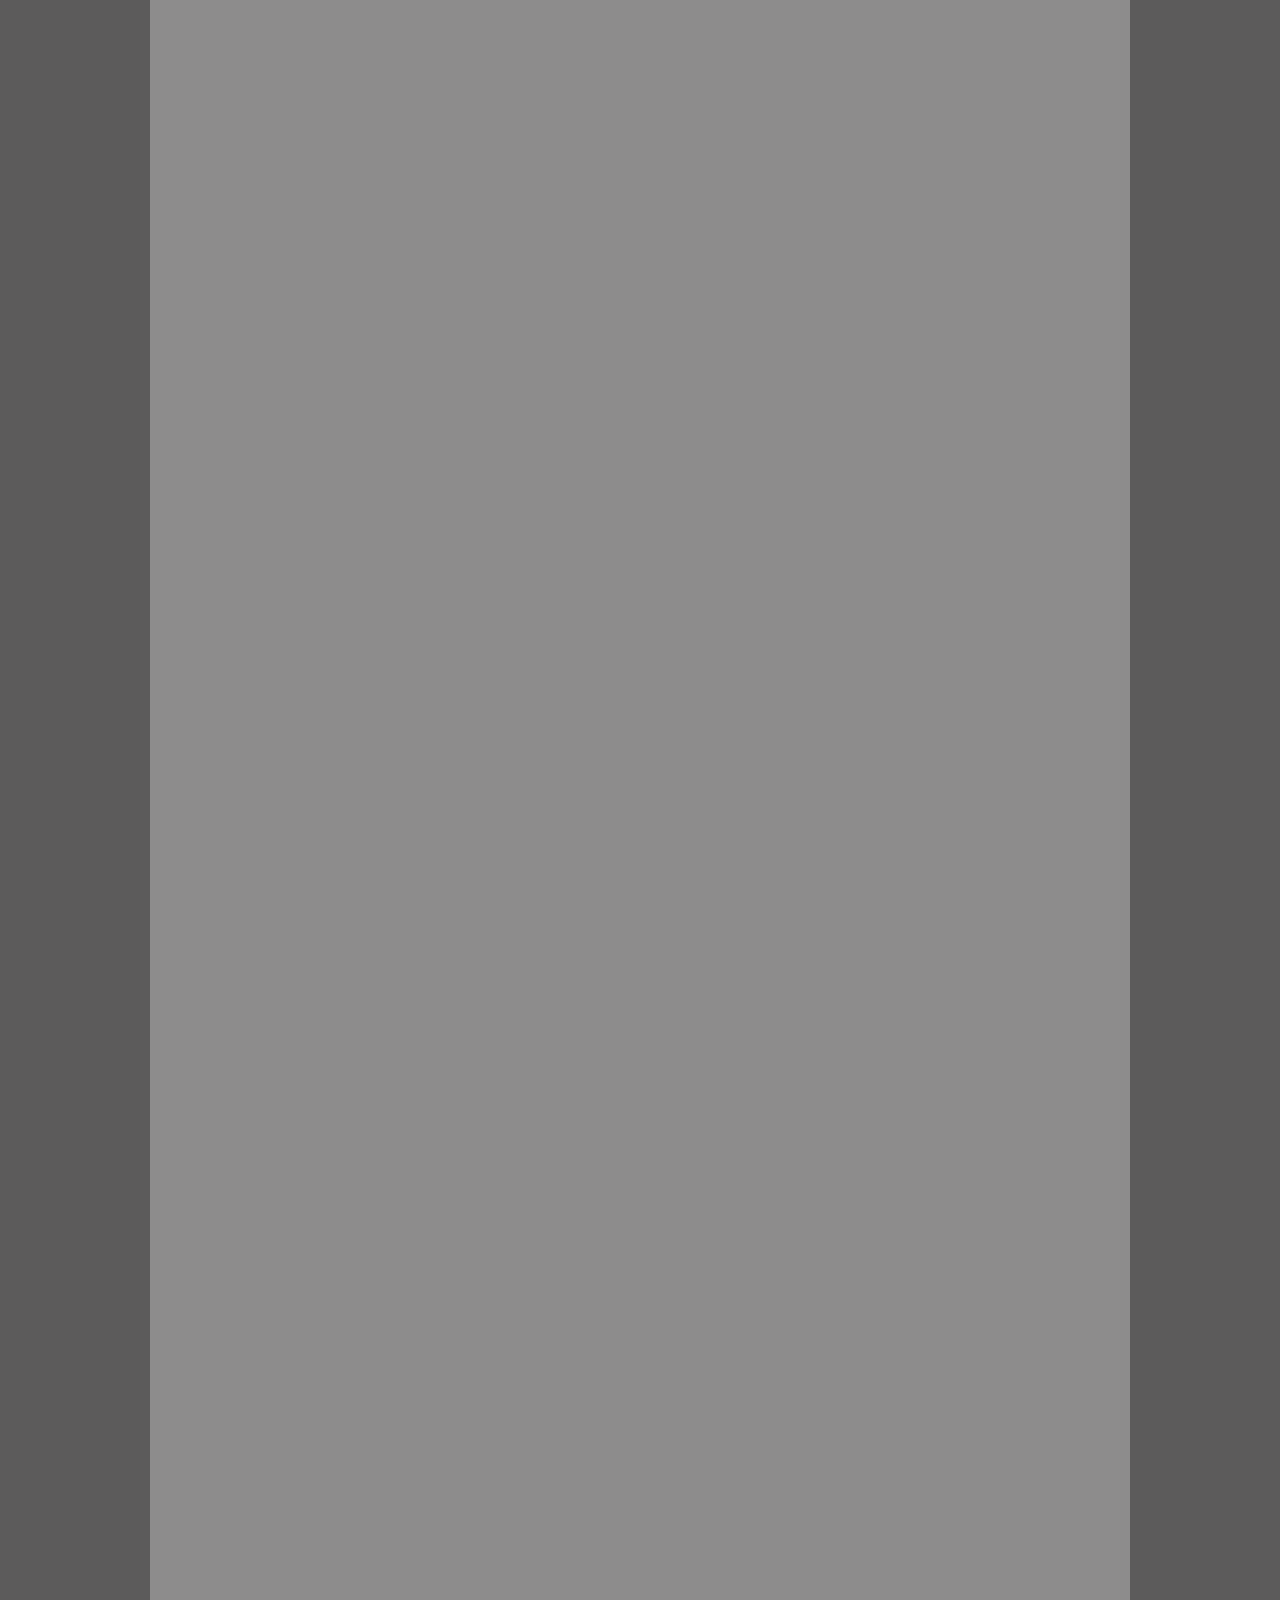
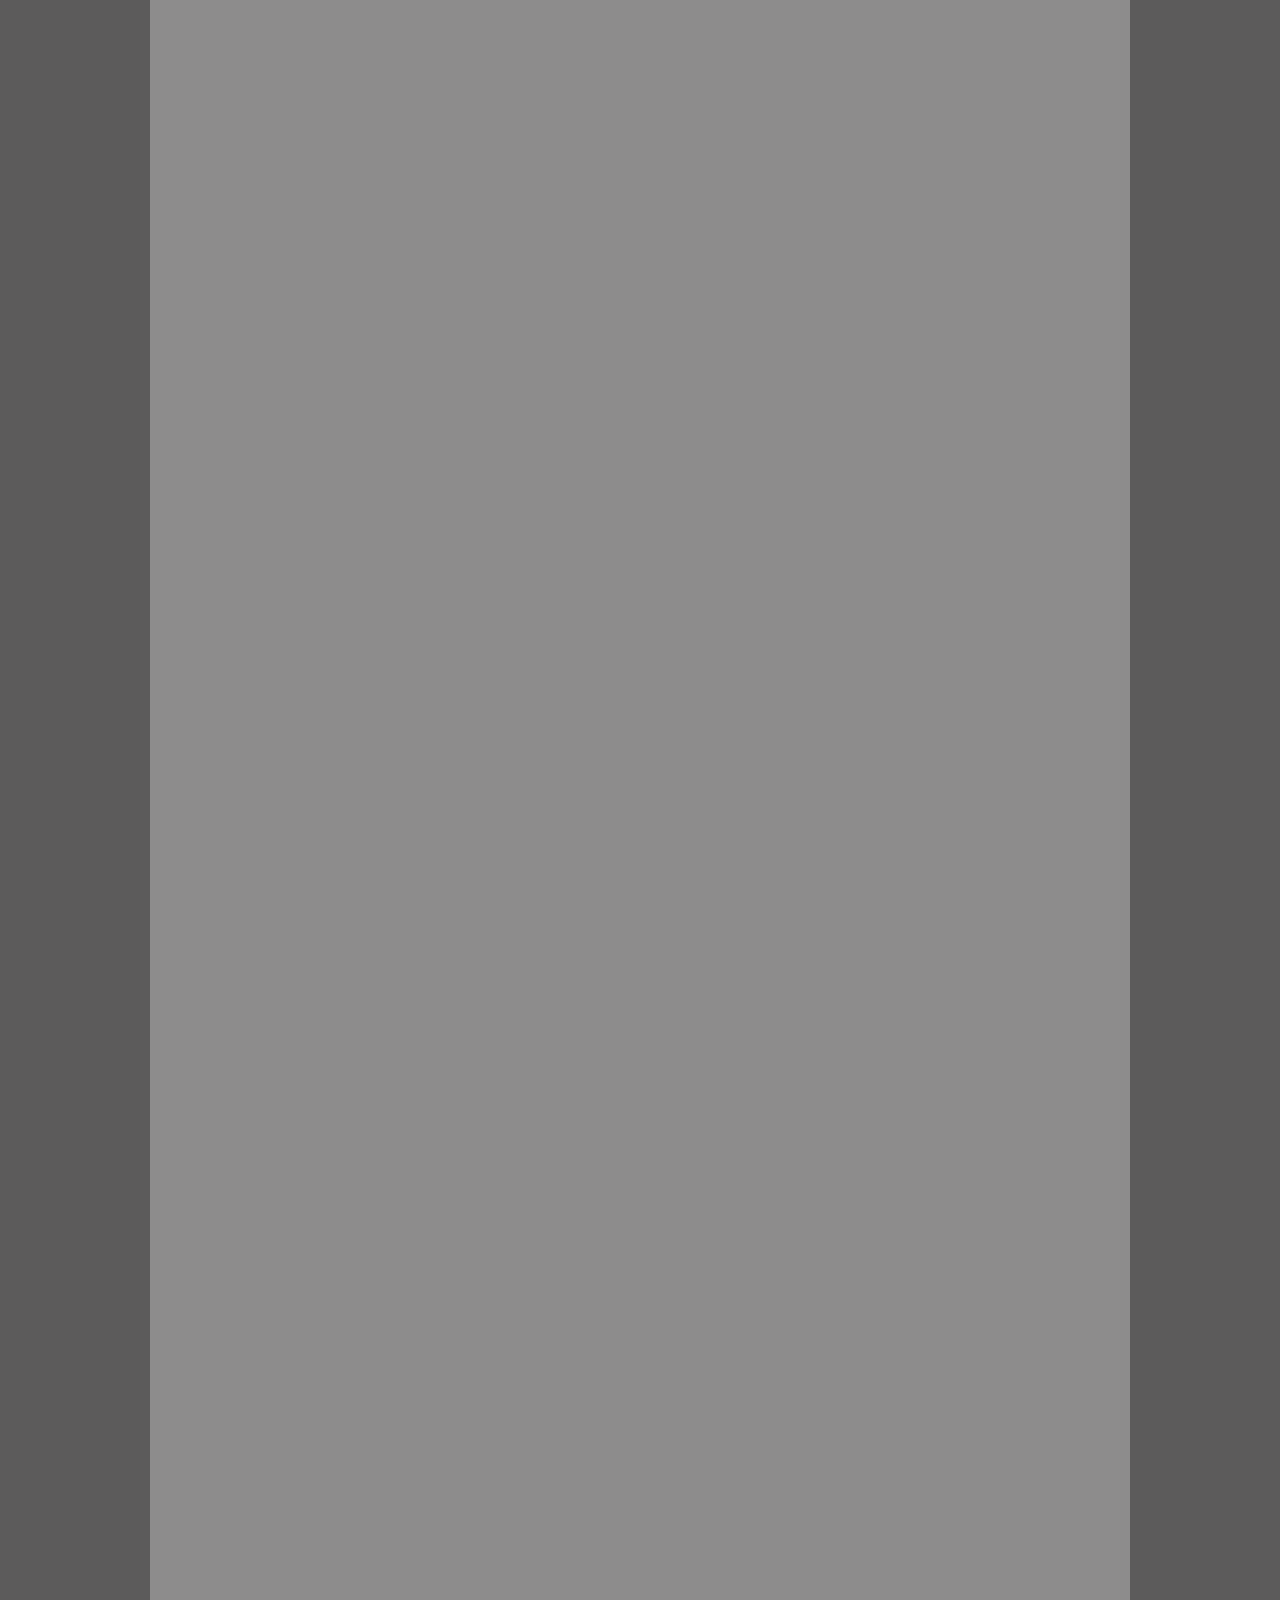
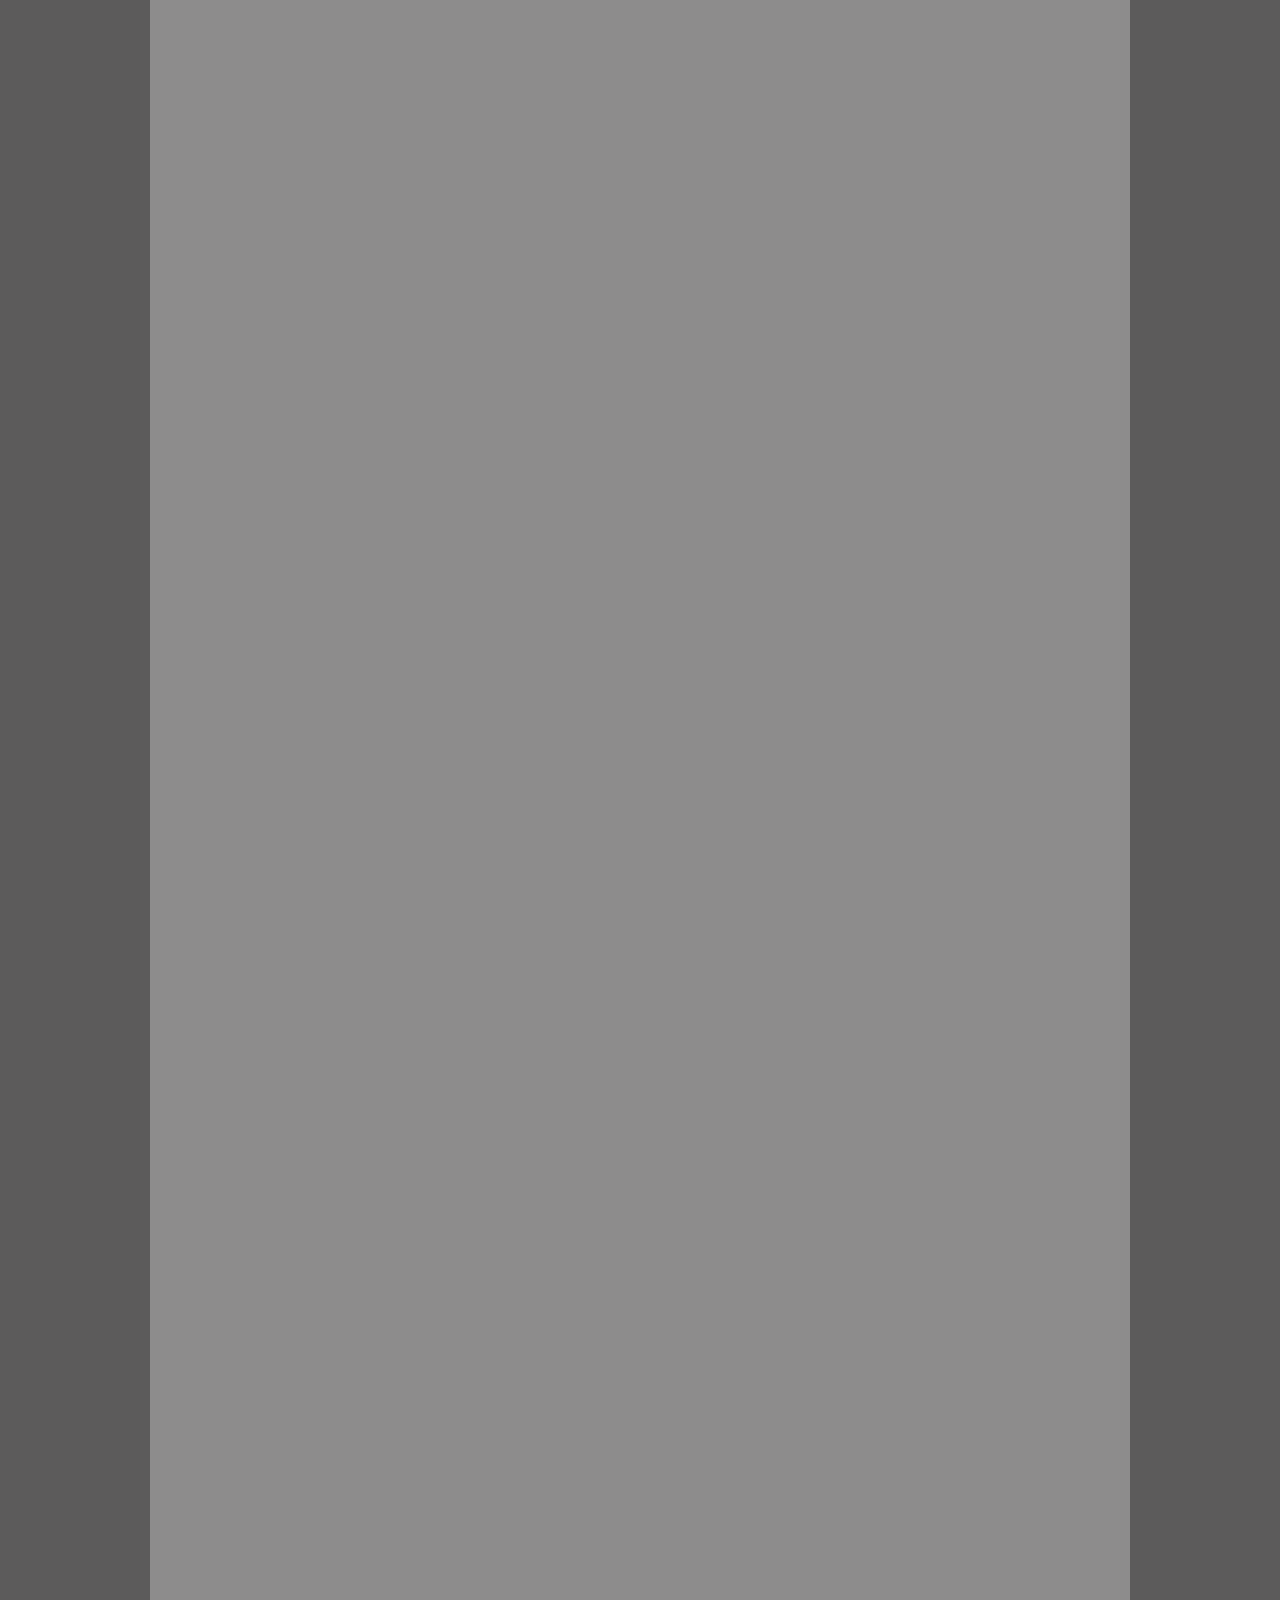
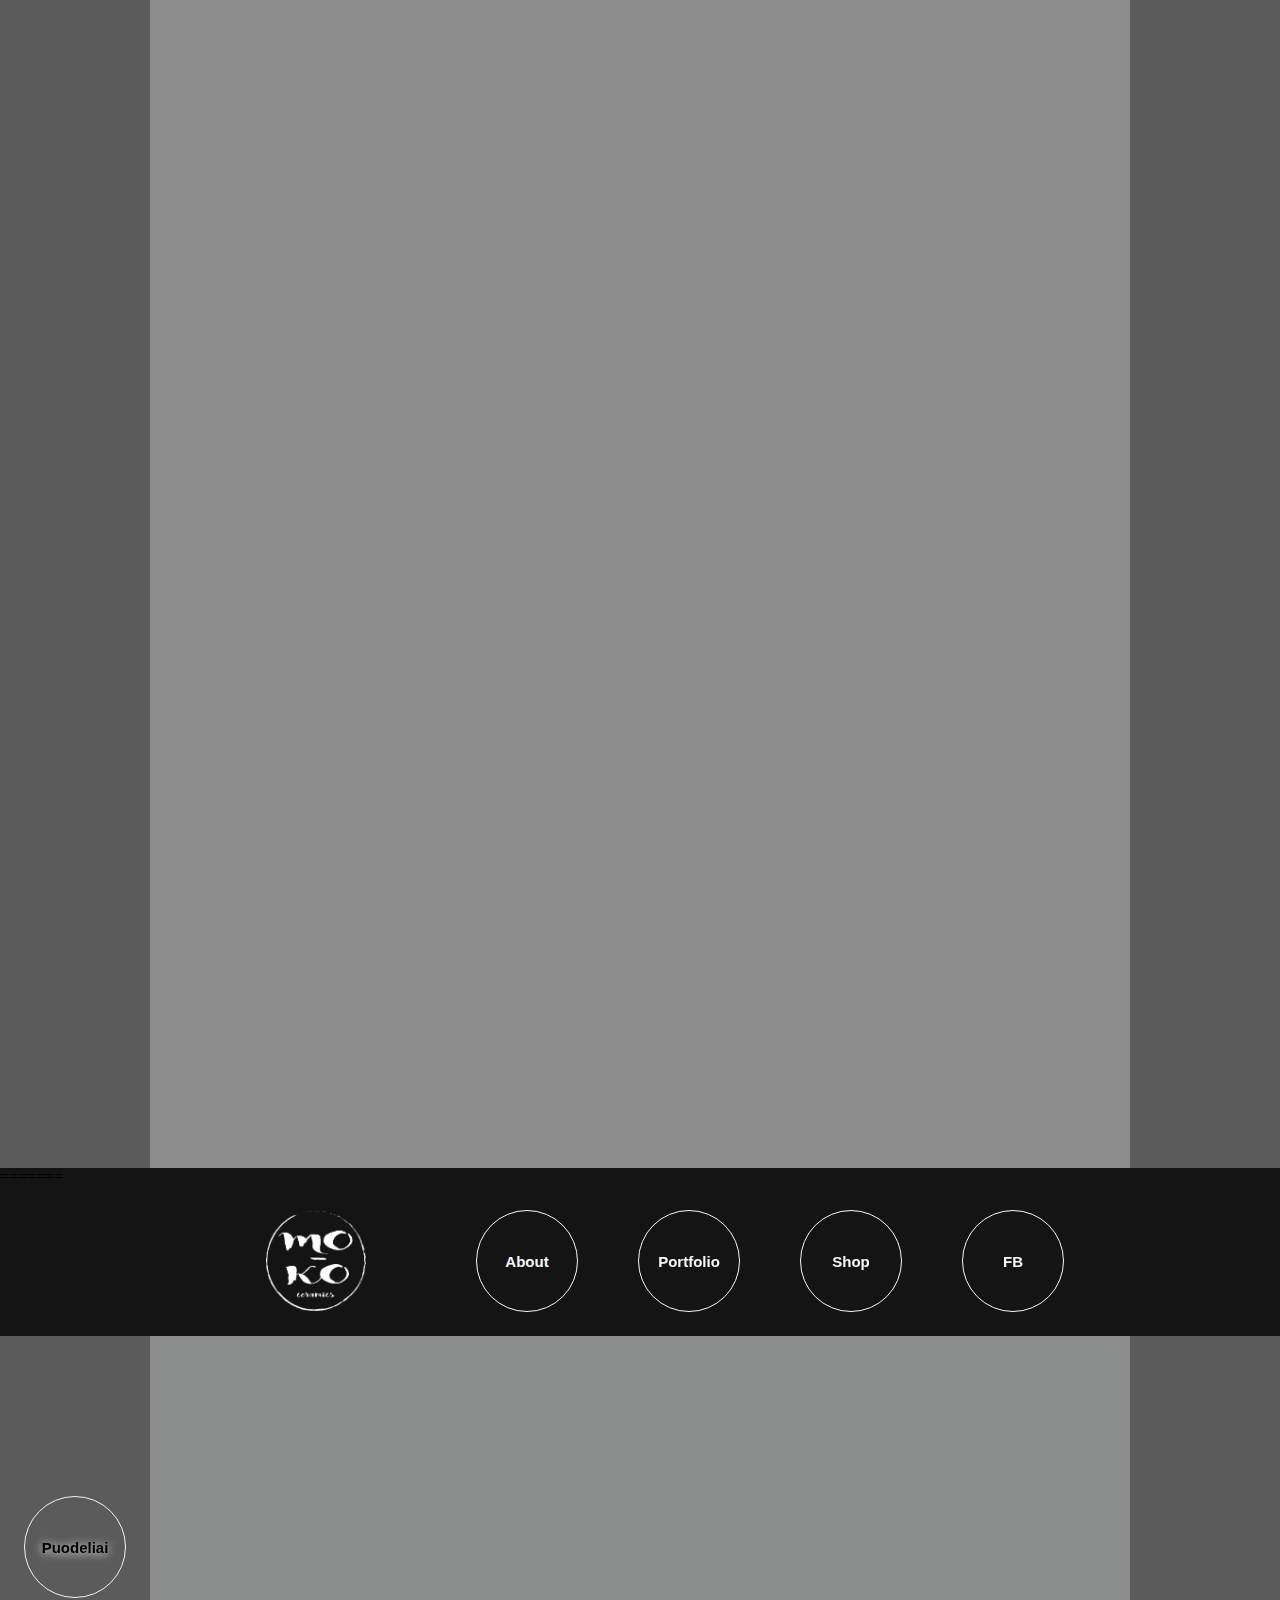
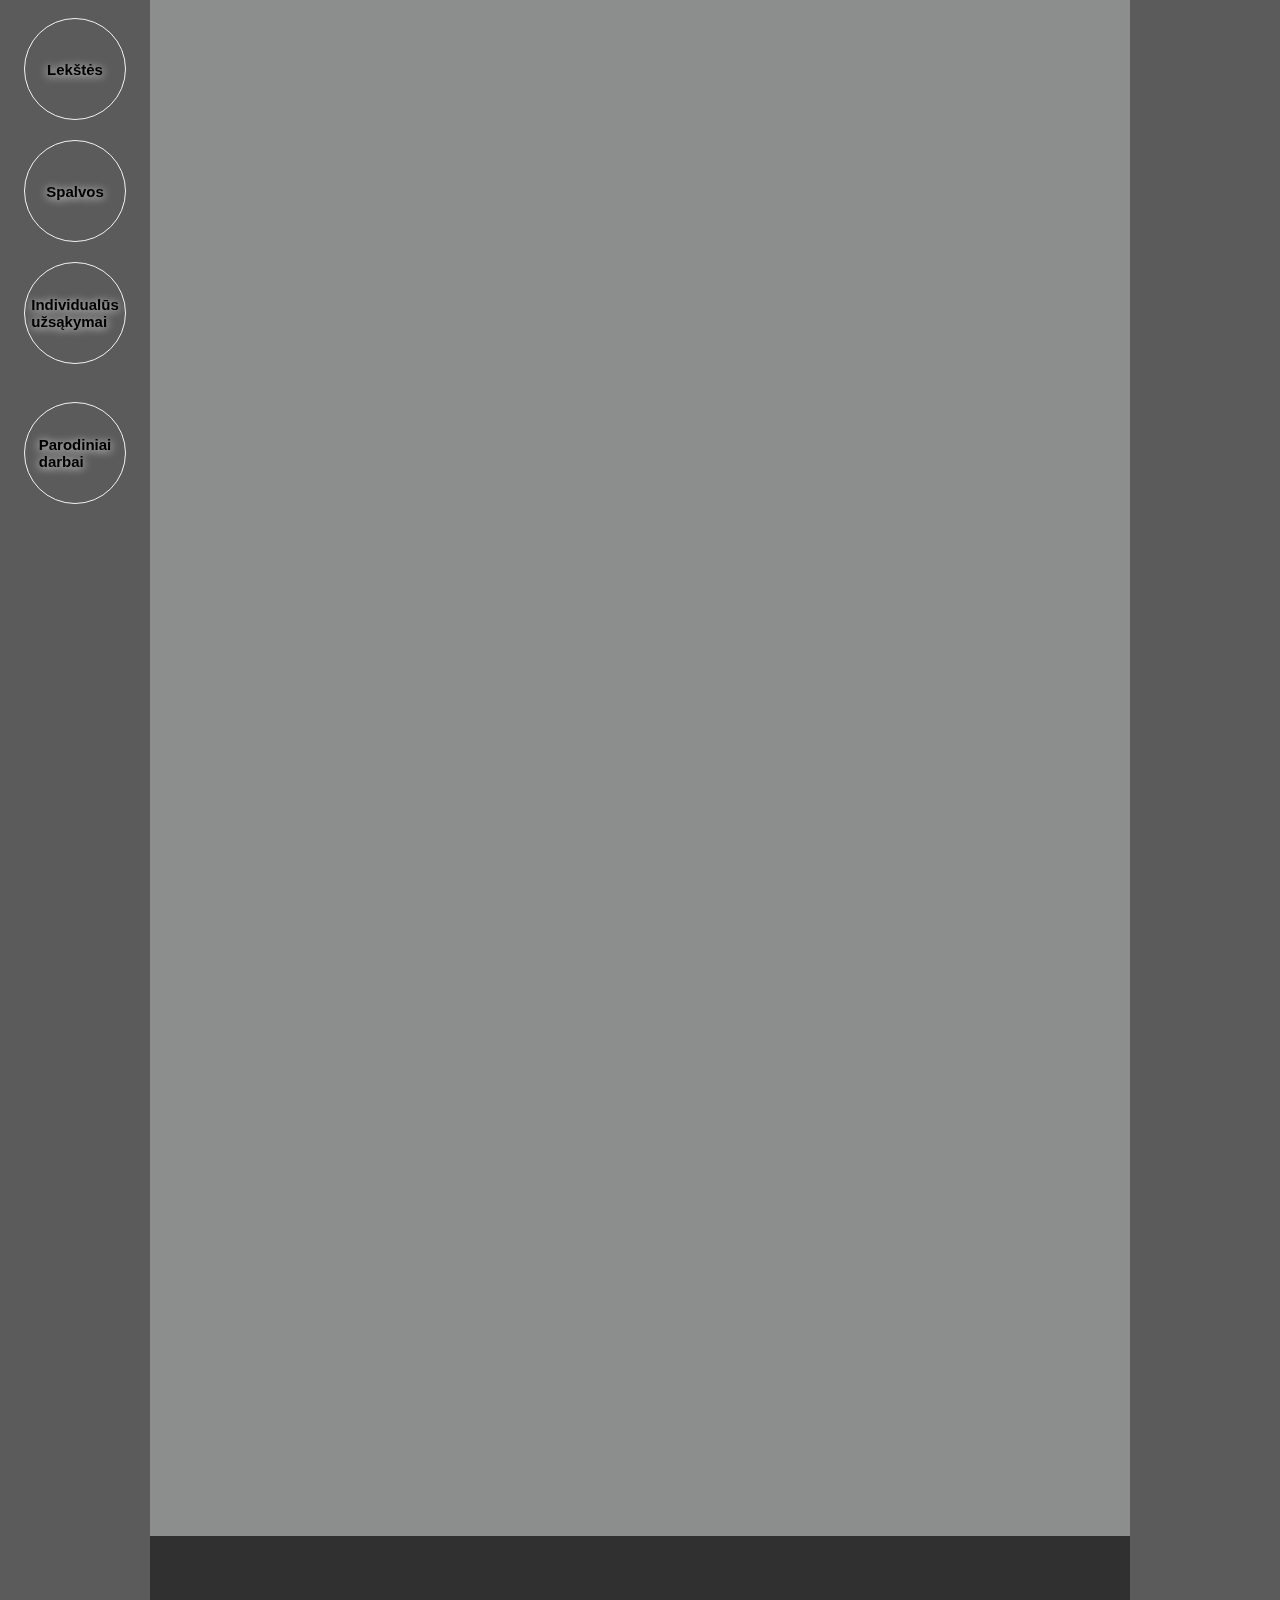
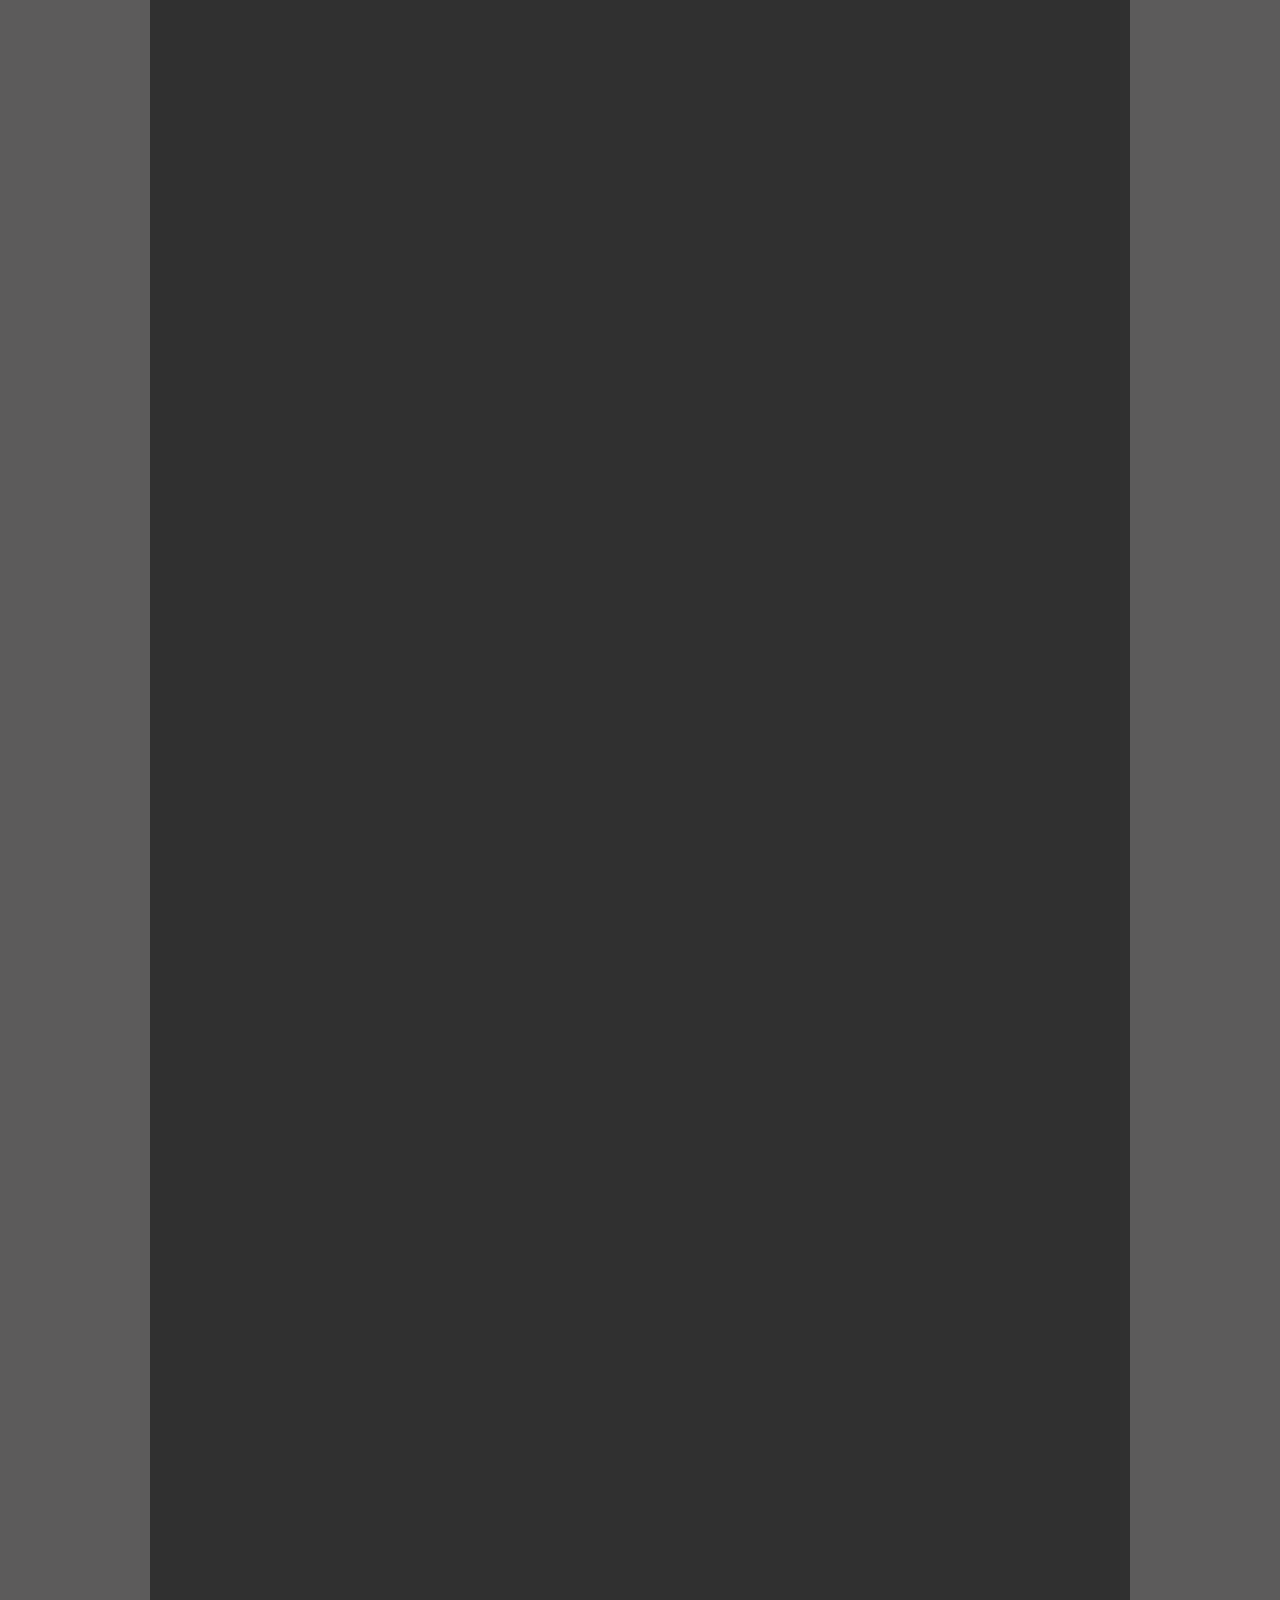
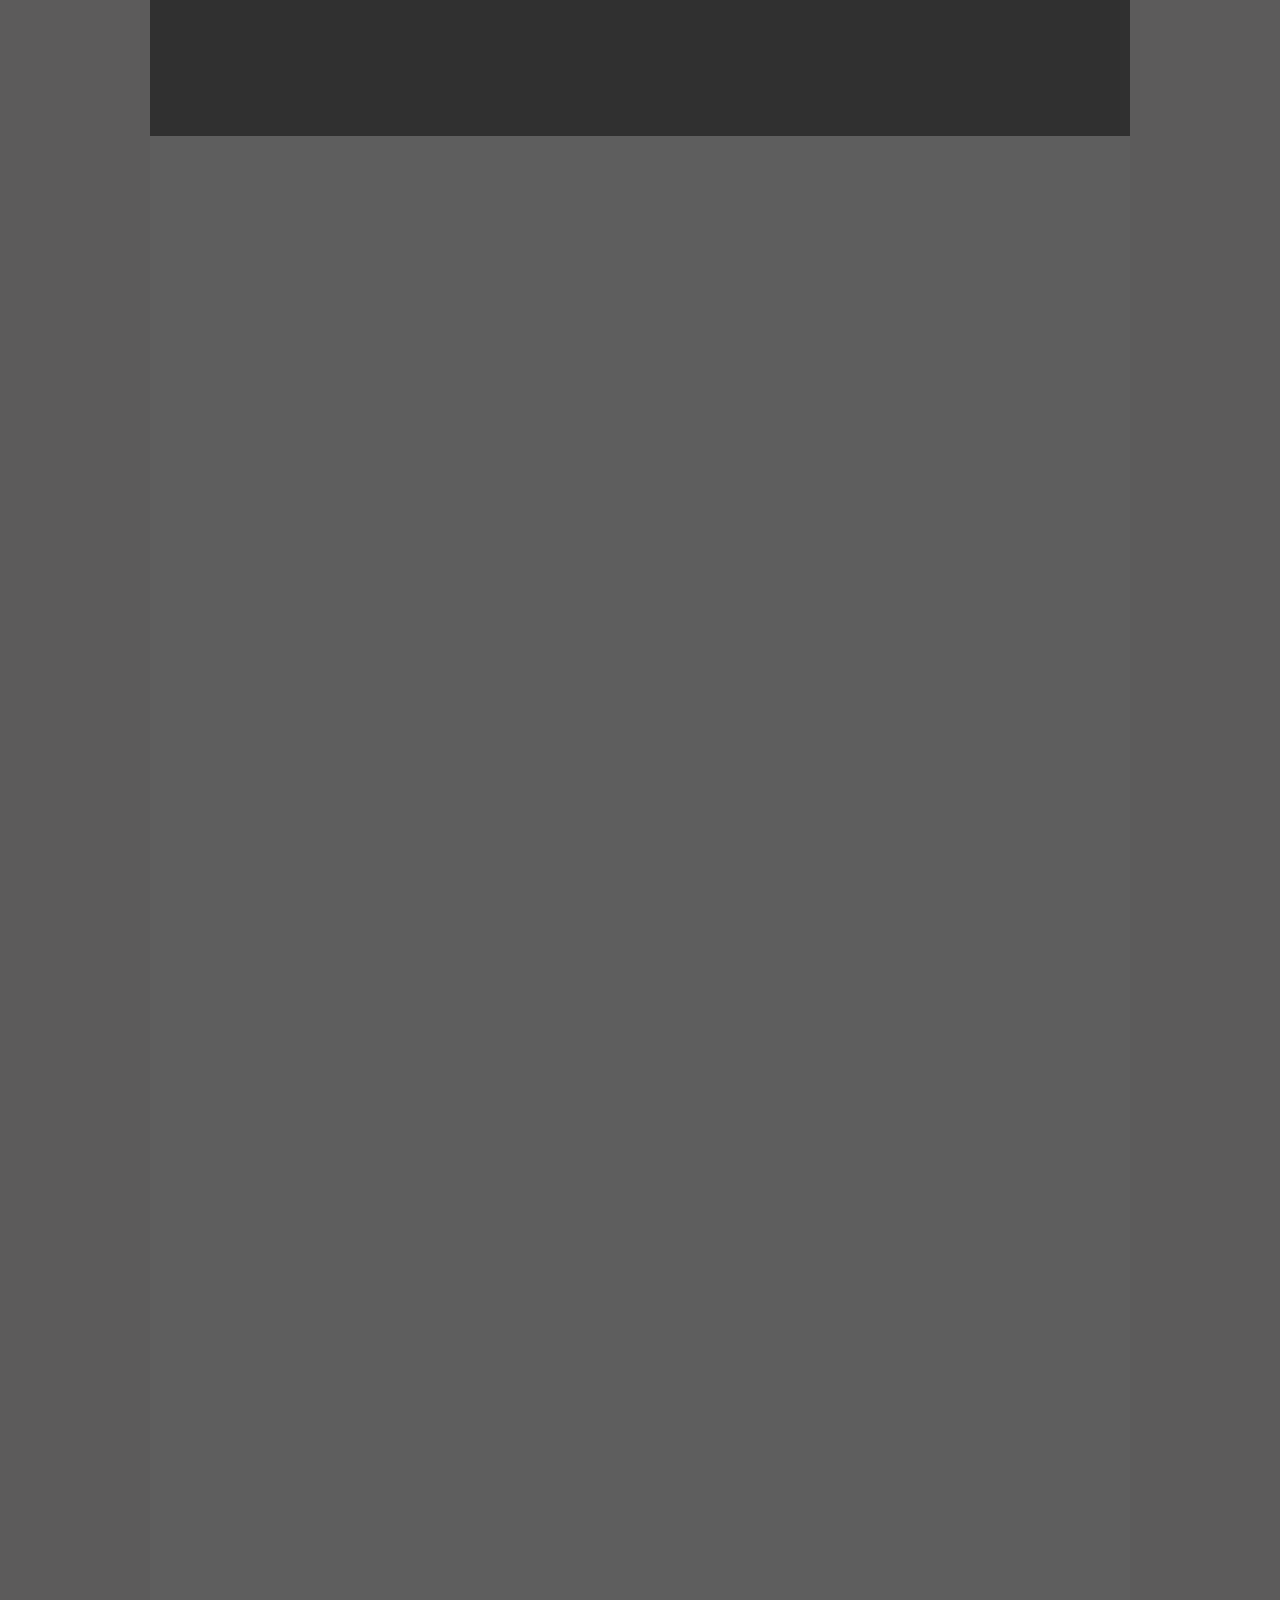
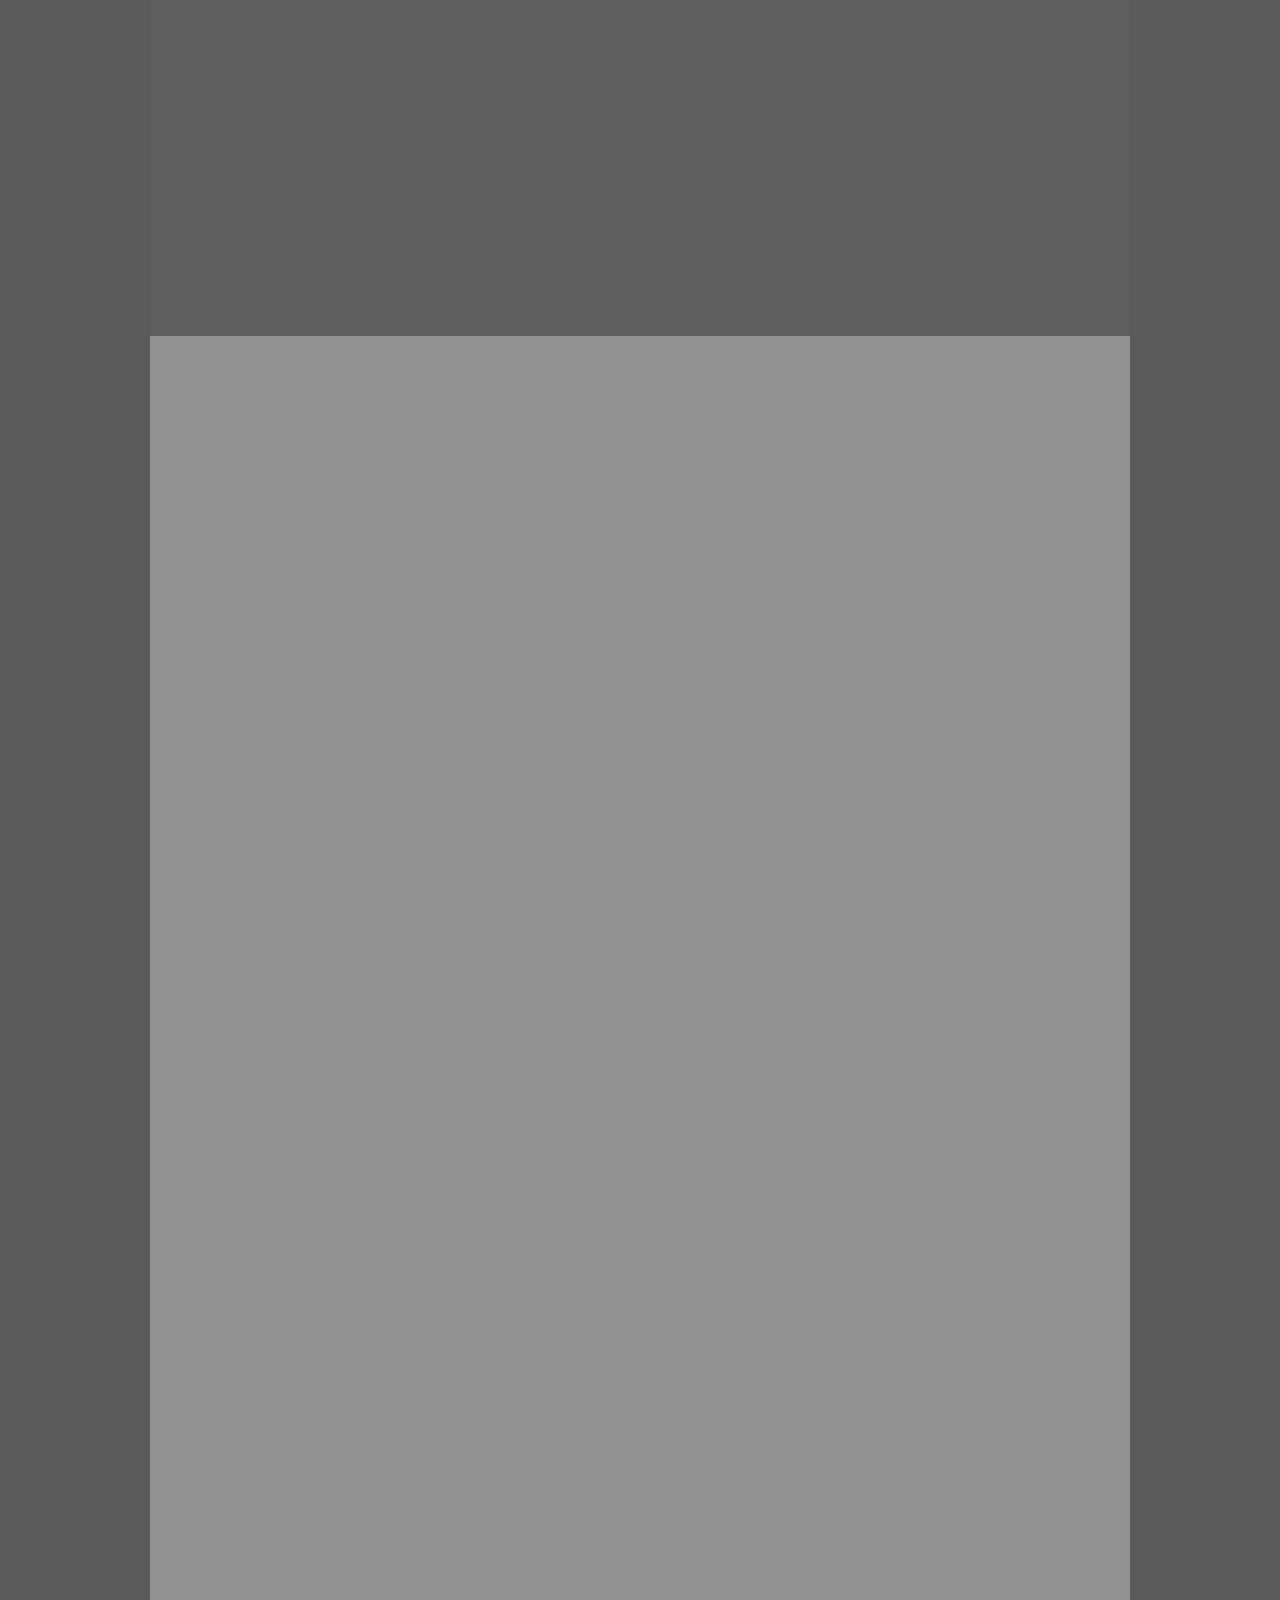
<file: portfolio.html>
<<<<<<< Updated upstream
<!DOCTYPE html>
<html>
<style>
    html,
    body {
        margin: 0px;
        background-color: #151414;
    }
    
    .container {
        display: flex;
        justify-content: center;
        align-items: center;
        flex: 1;
    }
    
    .center {
        width: 150px;
        height: 150px;
        background-color: green;
        animation-name: animacija;
        animation-duration: 2s;
        animation-delay: 0s;
        animation-iteration-count: infinite;
        animation-direction: normal;
        animation-timing-function: ease-in-out;
        animation-fill-mode: both;
    }
    
    @keyframes show-navbar {
        from {
            transform: translateY(-100%);
        }
        to {
            transform: translateY(0%);
        }
    }
    /*body {
        padding: 0;
        margin: 0;
        width: 100vw;
        height: 100vh;
        display: flex;
        flex-direction: column;
    }*/
    
    .navbar {
        position: none;
        top: 0px;
        height: 150px;
        background-color: #151414;
        animation: show-navbar 600ms ease-in 0s 1;
        display: flex;
        justify-content: center;
        align-items: center;
        /*border-radius: 60%;
        */
    }
    
    @media only screen and (min-width: 620px) {
        .navbar {
            background-color: #151414;
        }
    }
    /* @media only screen and (min-width: 1200px) {
        .navbar {
            background-color: rgb(29, 47, 150);
        }
    }*/
    
    .navbar>a {
        position: sticky;
        padding: 10px;
        width: 80px;
        height: 80px;
        background-color: #151414;
        margin: 30px;
        display: flex;
        justify-content: center;
        align-items: center;
        border-radius: 80px 80px 80px 80px;
        color: #f8f7f7;
        border: 1px solid #f8f7f7;
        text-decoration: none;
    }
    
    .navbar>img {
        position: sticky;
        top: 0px;
        border: 0px solid #ddd;
        border-radius: 4px;
        padding: 80px;
        width: 100px;
        height: 100px;
        align-items: center;
    }
    /*  @media only screen and (max-width: 660px) {
        .navbar>a {
            background-color: rgb(99, 185, 201);
        }
    }
    */
    
    a {
        /* text-align: center;*/
        color: black;
        font-size: 15px;
        font-family: 'Lucida Sans', 'Lucida Sans Regular', 'Lucida Grande', 'Lucida Sans Unicode', Geneva, Verdana, sans-serif;
        font-weight: bold;
        justify-content: center;
        text-decoration: none;
    }
    
    a:hover {
        color: #f8f7f7;
    }
    /* img {
        width: 150px;
        height: 150px;
        top: 10px;
        display: block;
        margin-left: auto;
        margin-right: auto;
        position: relative;
        animation: logo 1s;
        ;
    }
    */
    
    @keyframes logo {
        from {
            top: -150px;
        }
        to {
            top: 0px;
        }
    }
    
    p {
        text-align: center;
        font-size: 20px;
        top: 25px;
    }
    /* @keyframes flex-container {
        from {
            transform: tOP(100%);
        }
        to {
            transform: tOP(0%);
        }*/
    
    .flex-container {
        display: flex;
        height: 1000vh;
        background-color: #5c5b5b;
        justify-content: space-evenly;
        flex-wrap: wrap;
        flex-direction: row;
        margin: 0px;
    }
    
    .navigation {
        /* transform: translateY(100px);*/
        background: #5c5b5b;
        max-width: 150px;
        flex: 1;
        text-shadow: 0px 1px 10px rgb(255, 255, 255)
    }
    
    .content {
        background-color: #8D8C8C;
        flex: 1;
        flex-direction: column;
        display: flex;
    }
    
    .feed {
        background-color: #5c5b5b;
        max-width: 150px;
        flex: 1;
    }
    
    .navigation-links {
        display: flex;
        position: sticky;
        flex-direction: column;
        top: 100px;
        align-items: center;
    }
    
    .navigation-links>a {
        width: 50%;
        margin: 10px;
        border: 1px solid rgb(242, 243, 245);
        border-radius: 60px;
        width: 80px;
        height: 80px;
        position: sticky;
        padding: 10px;
        display: flex;
        justify-content: center;
        align-items: center;
    }
    
    .test {
        height: 150px;
    }
    
    div[id|=indai] {
        flex: 1;
    }
    
    #indai-1 {
        background-color: #8c8d8d;
        /*border: 9px solid rgba(6, 236, 56, 0.24);*/
    }
    
    #indai-2 {
        background-color: #303030;
    }
    
    #indai-3 {
        background-color: #5e5e5e;
    }
    
    #indai-4 {
        background-color: #919191;
    }
    
    #indai-5 {
        background-color: #c6c6c6;
    }
</style>

<body>
    <div class="navbar">
        <img src="moko png.png" alt="">
        <a href="file:///C:/Users/Mo-Ko/Documents/GitHub/KotrynaMo.github.io/index.html">About</a>
        <a href=" file:///C:/Users/Mo-Ko/Documents/GitHub/KotrynaMo.github.io/portfolio.html ">Portfolio</a>
        <a href="http://127.0.0.1:5500/index.html ">Shop</a>
        <a href="https://www.facebook.com/pildau/ ">FB</a>
    </div>
    <div class="container ">
    </div>
    <div class="logo ">

    </div>

    <div class="flex-container ">
        <div class="navigation ">
            <div class="test "></div>
            <div class="navigation-links ">
                <!--<img src="Untitled-2.png " alt="MO-KO ceramics ">
                <p>MO-KO ceramics</p>-->
                <a href="#indai-1 ">Puodeliai</a>
                <a href="#indai-2 ">Lekštės</a>
                <a href="#indai-3 ">Spalvos</a>
                <a href="#indai-4 ">Individualūs<br>užsąkymai</a><br>
                <a href="#indai-5 ">Parodiniai<br>darbai</a>
            </div>
        </div>
        <div class="content ">
            <div id="indai-1 "></div>
            <div id="indai-2 "></div>
            <div id="indai-3 "></div>
            <div id="indai-4 "></div>
            <div id="indai-5 "></div>
        </div>
        <div class="feed ">
        </div>
    </div>
    <div> </div>
</body>

=======
<!DOCTYPE html>
<html>
<style>
    html,
    body {
        margin: 0px;
        background-color: #151414;
    }
    
    .container {
        display: flex;
        justify-content: center;
        align-items: center;
        flex: 1;
    }
    
    .center {
        width: 150px;
        height: 150px;
        background-color: green;
        animation-name: animacija;
        animation-duration: 2s;
        animation-delay: 0s;
        animation-iteration-count: infinite;
        animation-direction: normal;
        animation-timing-function: ease-in-out;
        animation-fill-mode: both;
    }
    
    @keyframes show-navbar {
        from {
            transform: translateY(-100%);
        }
        to {
            transform: translateY(0%);
        }
    }
    /*body {
        padding: 0;
        margin: 0;
        width: 100vw;
        height: 100vh;
        display: flex;
        flex-direction: column;
    }*/
    
    .navbar {
        position: none;
        top: 0px;
        height: 150px;
        background-color: #151414;
        animation: show-navbar 600ms ease-in 0s 1;
        display: flex;
        justify-content: center;
        align-items: center;
        /*border-radius: 60%;
        */
    }
    
    @media only screen and (min-width: 620px) {
        .navbar {
            background-color: #151414;
        }
    }
    /* @media only screen and (min-width: 1200px) {
        .navbar {
            background-color: rgb(29, 47, 150);
        }
    }*/
    
    .navbar>a {
        position: sticky;
        padding: 10px;
        width: 80px;
        height: 80px;
        background-color: #151414;
        margin: 30px;
        display: flex;
        justify-content: center;
        align-items: center;
        border-radius: 80px 80px 80px 80px;
        color: #f8f7f7;
        border: 1px solid #f8f7f7;
        text-decoration: none;
    }
    
    .navbar>img {
        position: sticky;
        top: 0px;
        border: 0px solid #ddd;
        border-radius: 4px;
        padding: 80px;
        width: 100px;
        height: 100px;
        align-items: center;
    }
    /*  @media only screen and (max-width: 660px) {
        .navbar>a {
            background-color: rgb(99, 185, 201);
        }
    }
    */
    
    a {
        /* text-align: center;*/
        color: black;
        font-size: 15px;
        font-family: 'Lucida Sans', 'Lucida Sans Regular', 'Lucida Grande', 'Lucida Sans Unicode', Geneva, Verdana, sans-serif;
        font-weight: bold;
        justify-content: center;
        text-decoration: none;
    }
    
    a:hover {
        color: #f8f7f7;
    }
    /* img {
        width: 150px;
        height: 150px;
        top: 10px;
        display: block;
        margin-left: auto;
        margin-right: auto;
        position: relative;
        animation: logo 1s;
        ;
    }
    */
    
    @keyframes logo {
        from {
            top: -150px;
        }
        to {
            top: 0px;
        }
    }
    
    p {
        text-align: center;
        font-size: 20px;
        top: 25px;
    }
    /* @keyframes flex-container {
        from {
            transform: tOP(100%);
        }
        to {
            transform: tOP(0%);
        }*/
    
    .flex-container {
        display: flex;
        height: 1000vh;
        background-color: #5c5b5b;
        justify-content: space-evenly;
        flex-wrap: wrap;
        flex-direction: row;
        margin: 0px;
    }
    
    .navigation {
        /* transform: translateY(100px);*/
        background: #5c5b5b;
        max-width: 150px;
        flex: 1;
        text-shadow: 0px 1px 10px rgb(255, 255, 255)
    }
    
    .content {
        background-color: #8D8C8C;
        flex: 1;
        flex-direction: column;
        display: flex;
    }
    
    .feed {
        background-color: #5c5b5b;
        max-width: 150px;
        flex: 1;
    }
    
    .navigation-links {
        display: flex;
        position: sticky;
        flex-direction: column;
        top: 100px;
        align-items: center;
    }
    
    .navigation-links>a {
        width: 50%;
        margin: 10px;
        border: 1px solid rgb(242, 243, 245);
        border-radius: 60px;
        width: 80px;
        height: 80px;
        position: sticky;
        padding: 10px;
        display: flex;
        justify-content: center;
        align-items: center;
    }
    
    .test {
        height: 150px;
    }
    
    div[id|=indai] {
        flex: 1;
    }
    
    #indai-1 {
        background-color: #8c8d8d;
        /*border: 9px solid rgba(6, 236, 56, 0.24);*/
    }
    
    #indai-2 {
        background-color: #303030;
    }
    
    #indai-3 {
        background-color: #5e5e5e;
    }
    
    #indai-4 {
        background-color: #919191;
    }
    
    #indai-5 {
        background-color: #c6c6c6;
    }
</style>

<body>
    <div class="navbar">
        <img src="moko png.png" alt="">
        <a href="https://www.facebook.com/pildau/">About</a>
        <a href="http://127.0.0.1:5500/index3.html">Portfolio</a>
        <a href="http://127.0.0.1:5500/index.html">Shop</a>
        <a href="https://www.facebook.com/pildau/">FB</a>
    </div>
    <div class="container ">
    </div>
    <div class="logo">

    </div>

    <div class="flex-container">
        <div class="navigation">
            <div class="test"></div>
            <div class="navigation-links">
                <!--<img src="Untitled-2.png" alt="MO-KO ceramics">
                <p>MO-KO ceramics</p>-->
                <a href="#indai-1">Puodeliai</a>
                <a href="#indai-2">Lekštės</a>
                <a href="#indai-3">Spalvos</a>
                <a href="#indai-4">Individualūs<br>užsąkymai</a><br>
                <a href="#indai-5">Parodiniai<br>darbai</a>
            </div>
        </div>
        <div class="content">
            <div id="indai-1"></div>
            <div id="indai-2"></div>
            <div id="indai-3"></div>
            <div id="indai-4"></div>
            <div id="indai-5"></div>
        </div>
        <div class="feed">
        </div>
    </div>
    <div> </div>
</body>

>>>>>>> Stashed changes
</html>
</file>
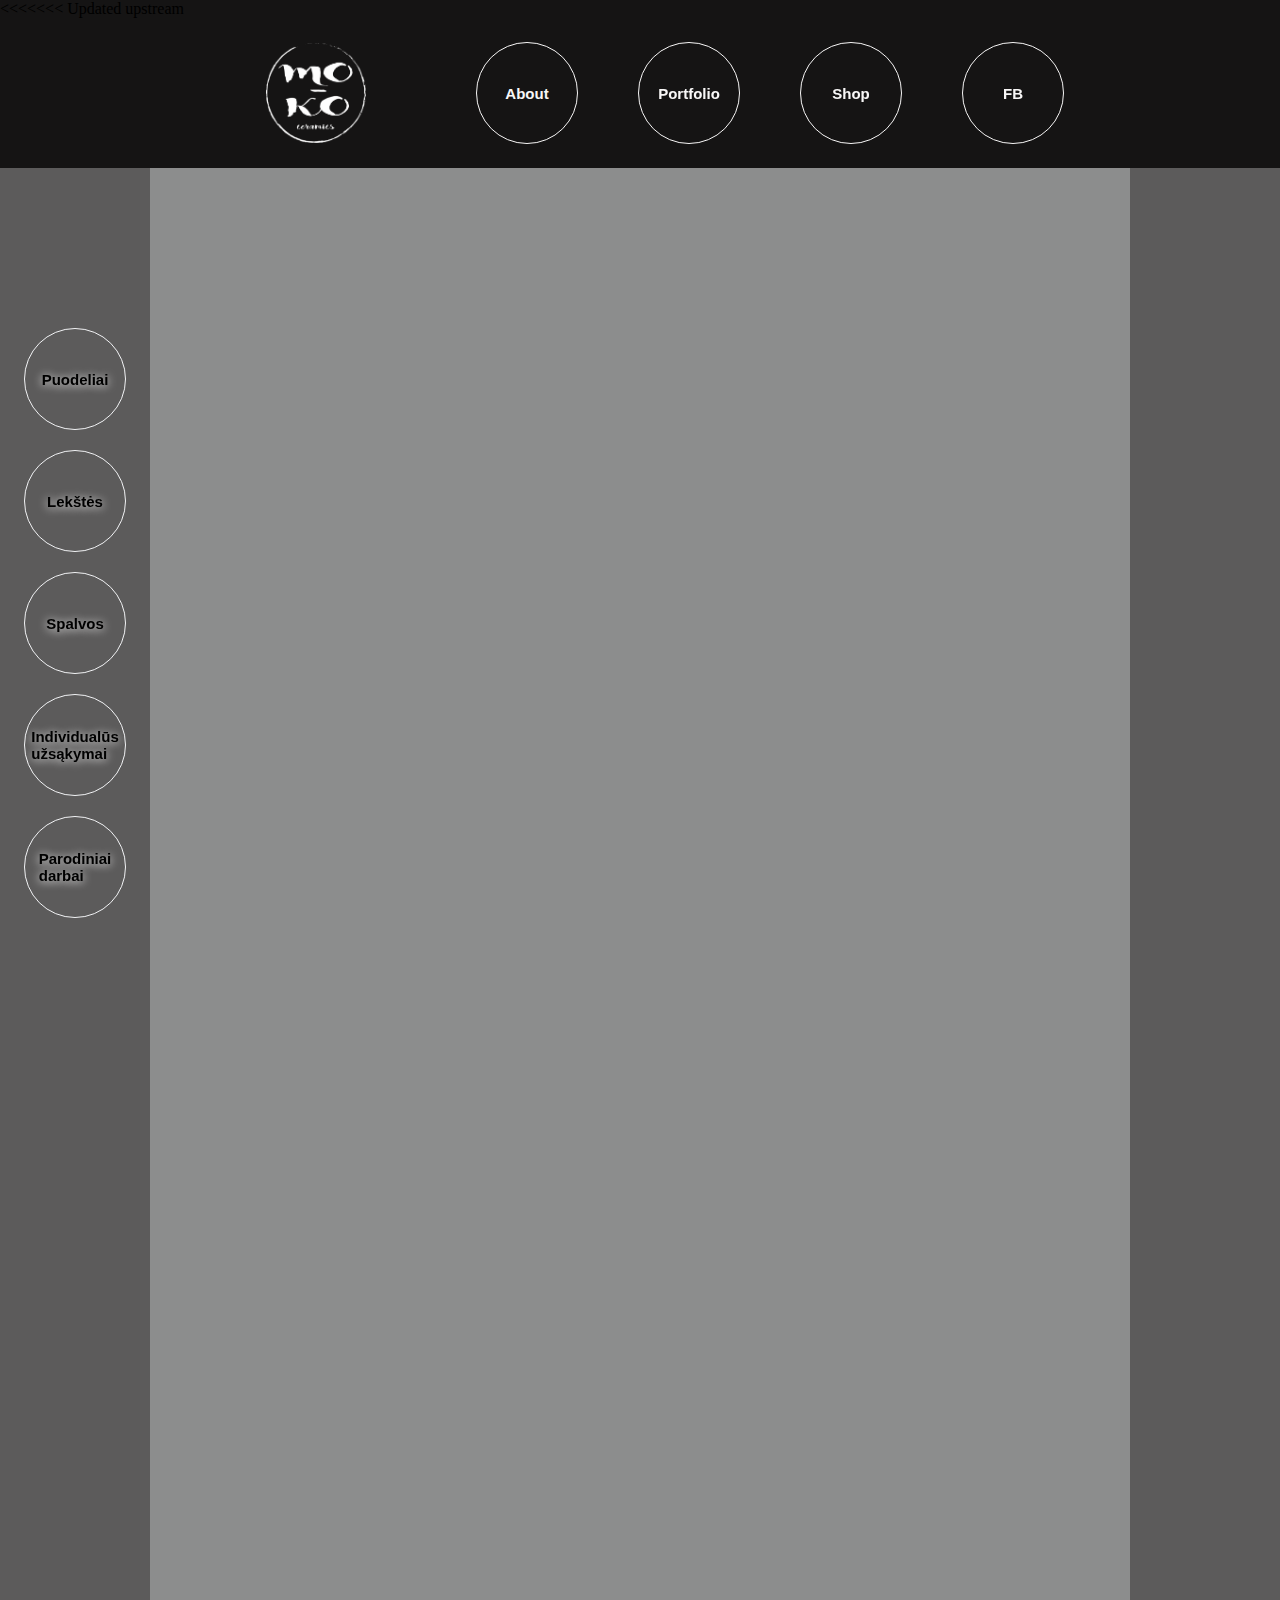
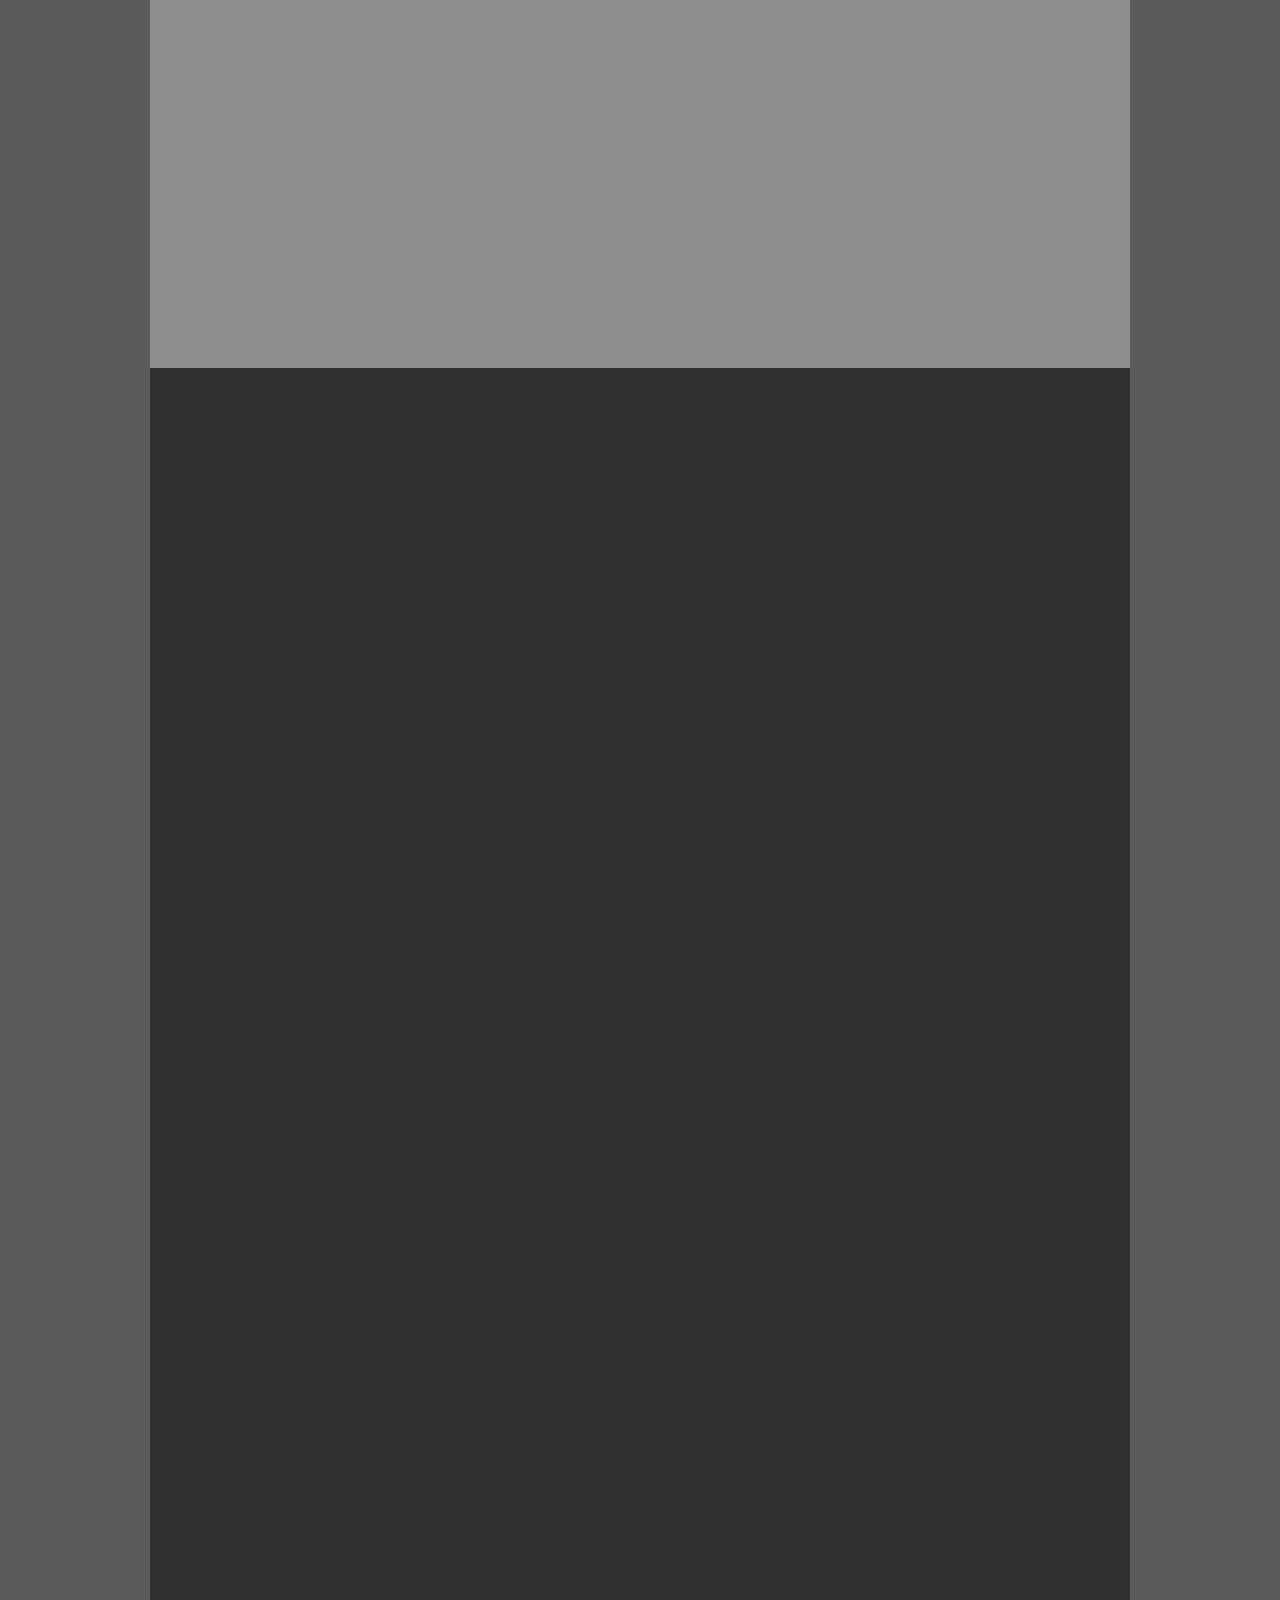
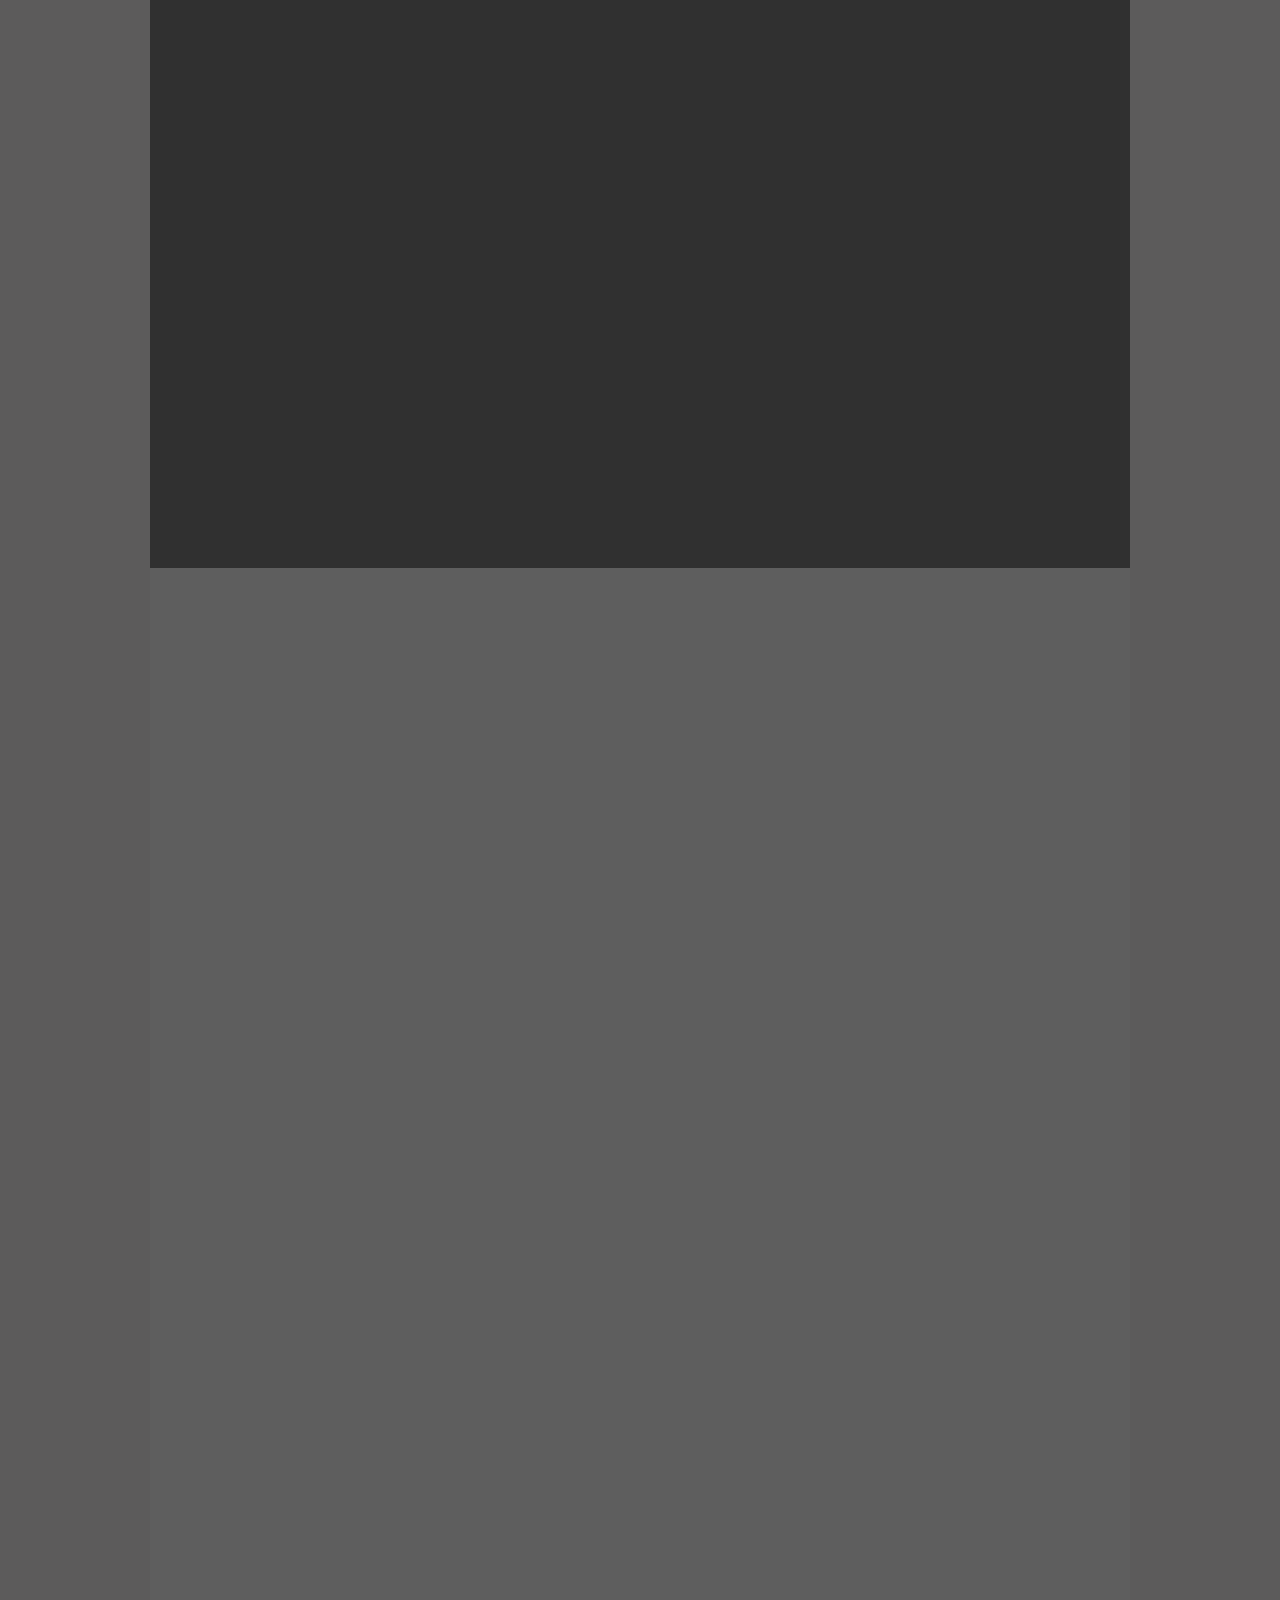
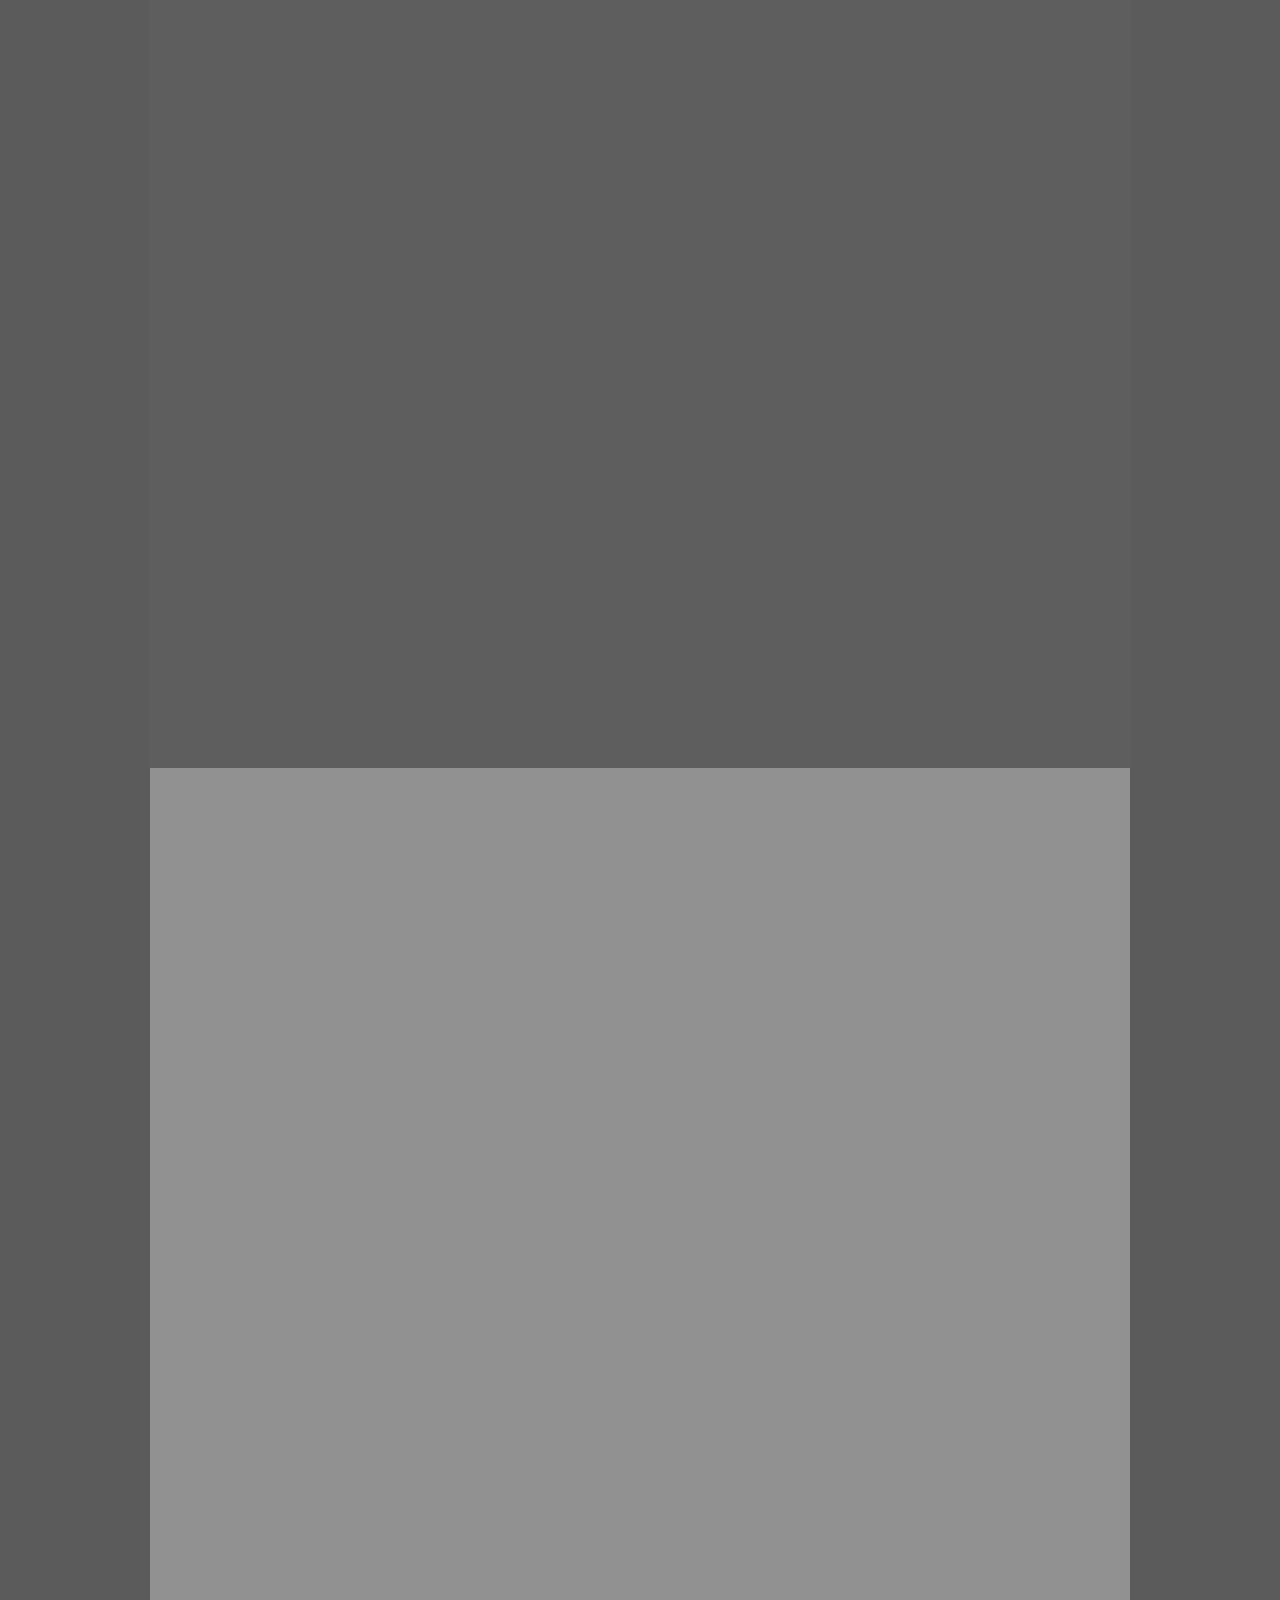
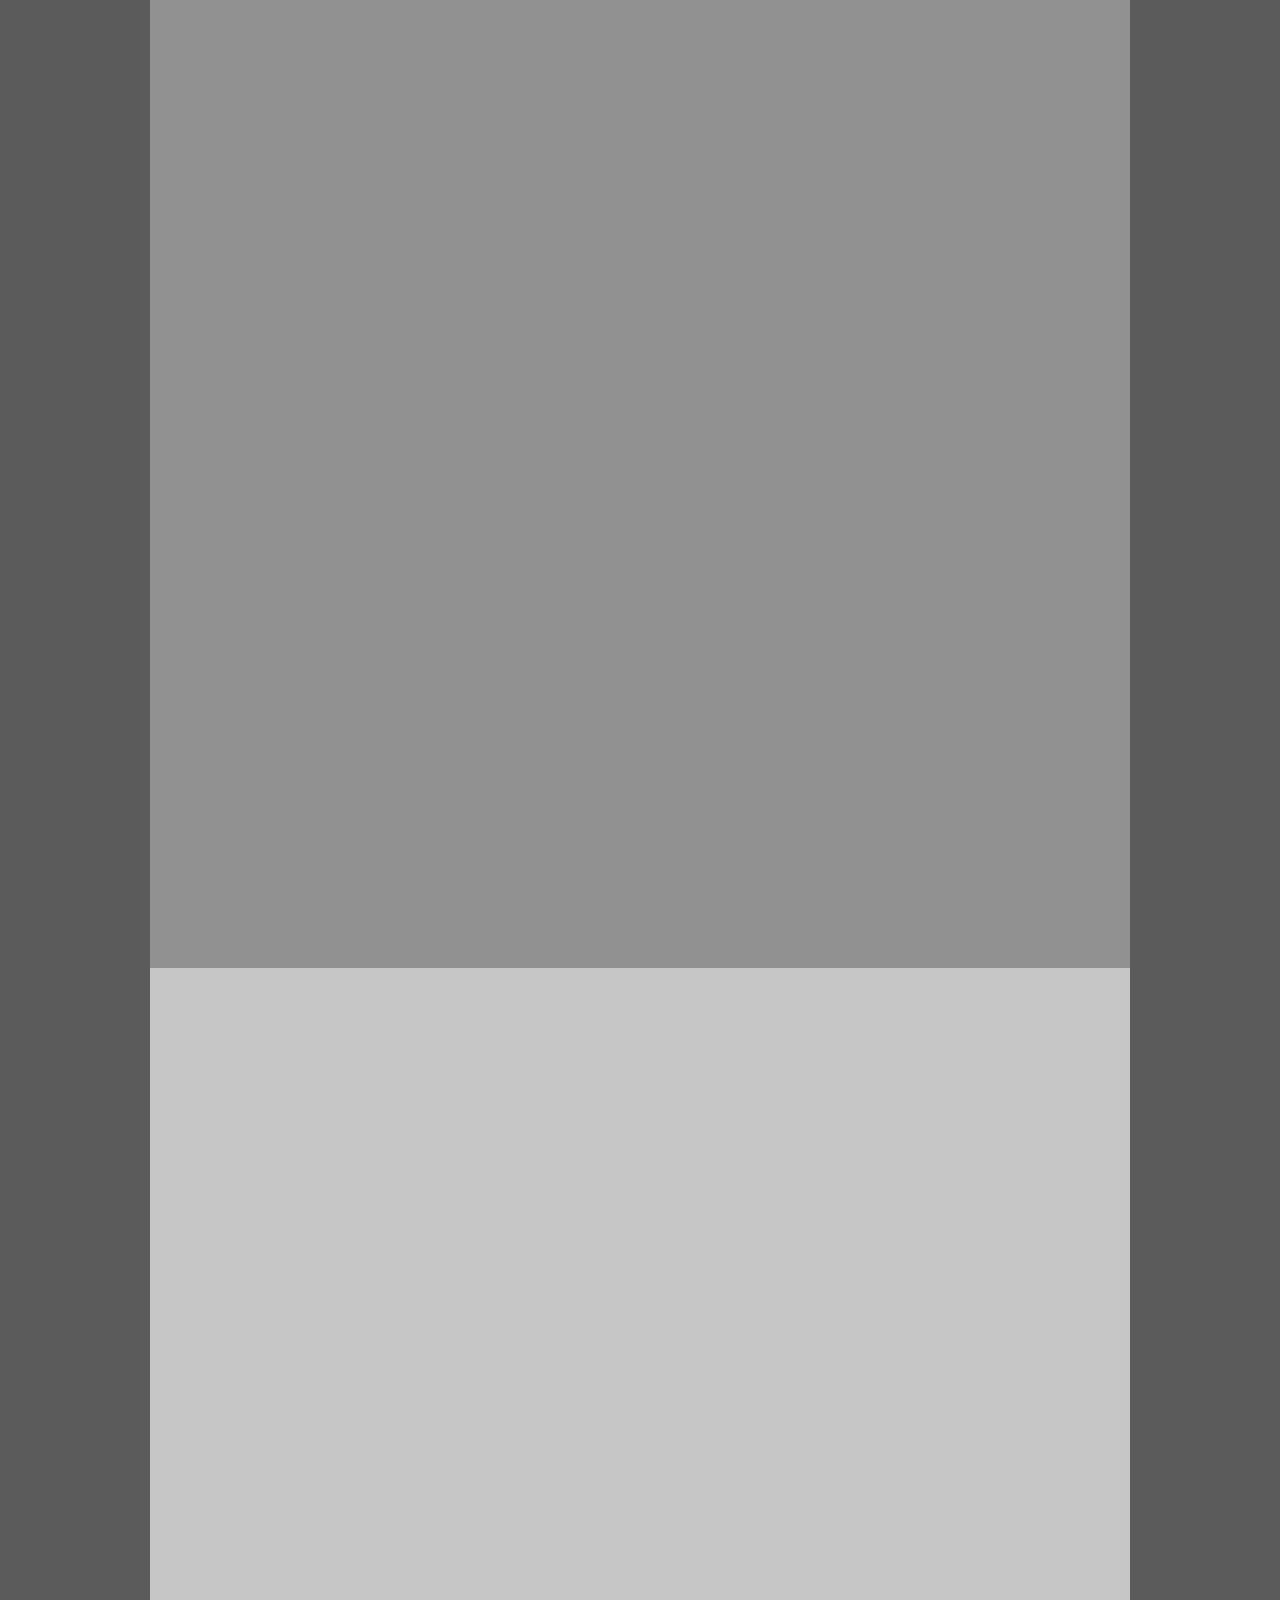
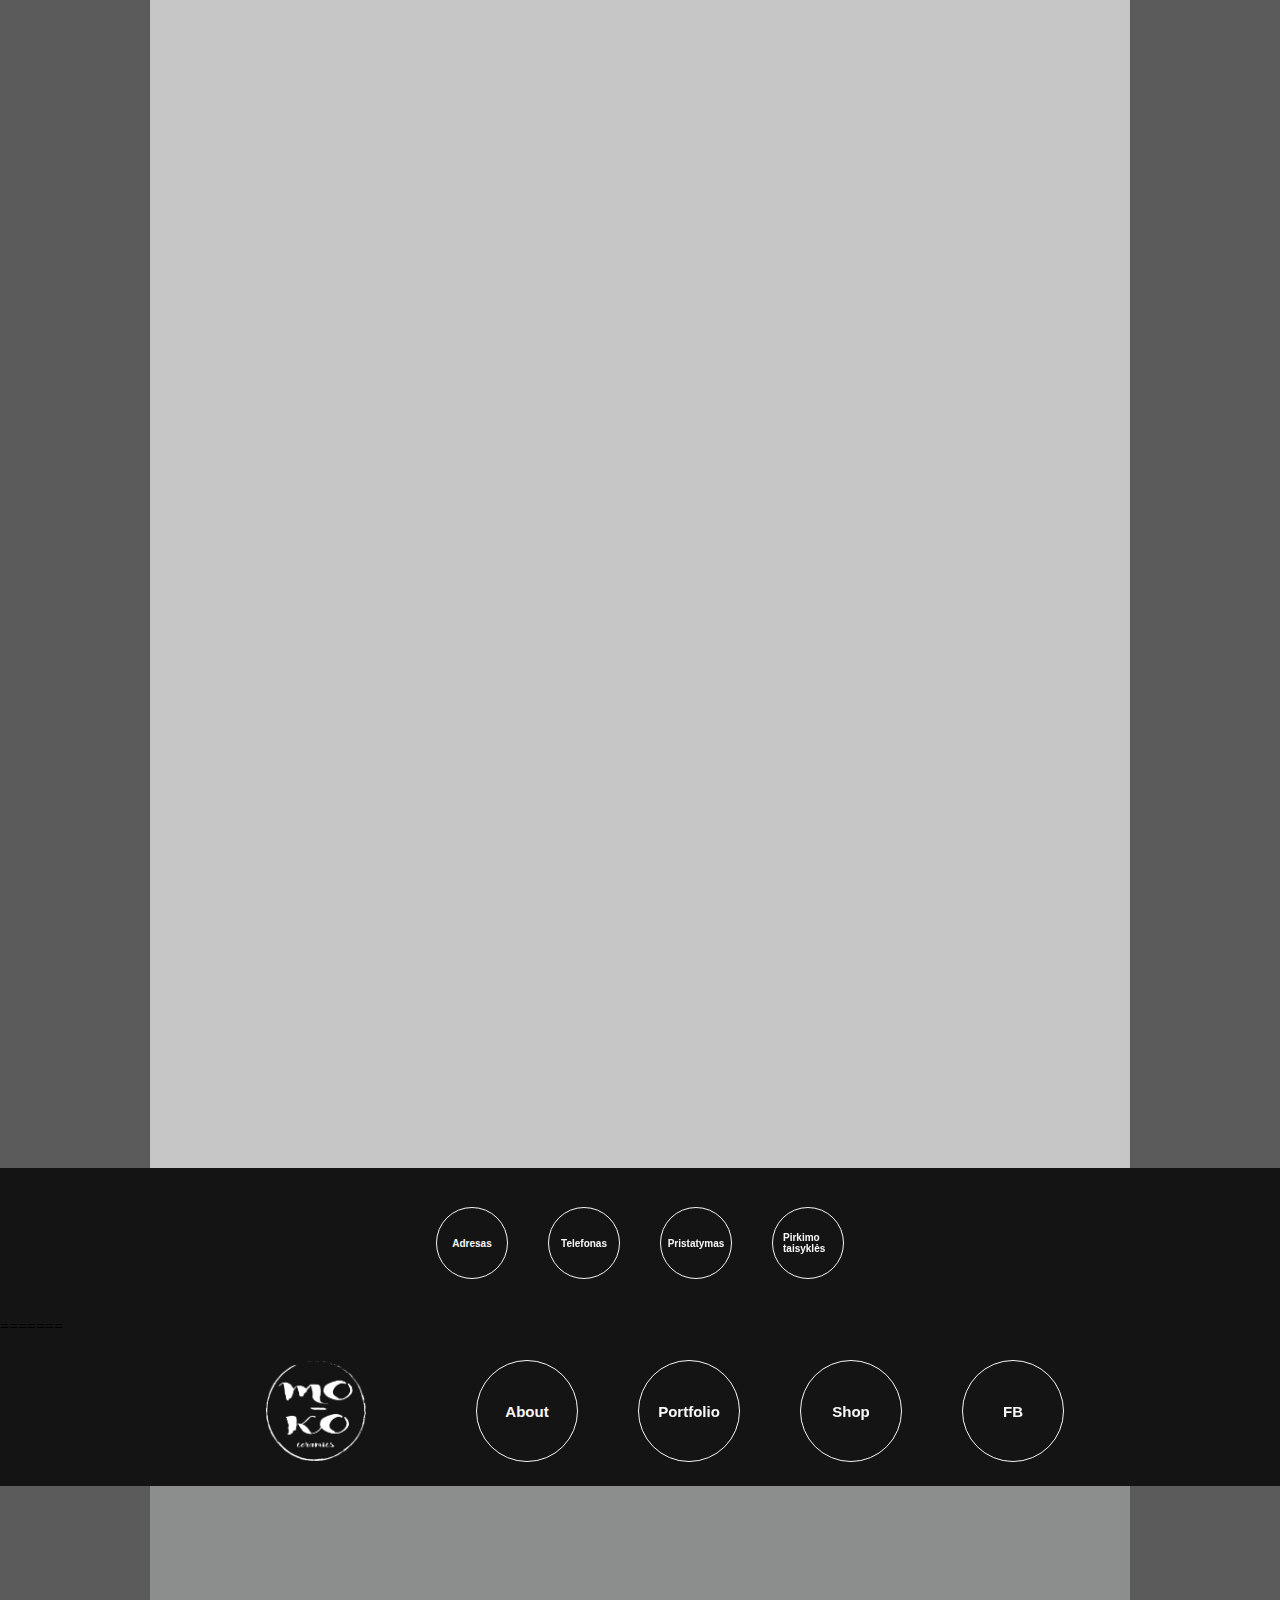
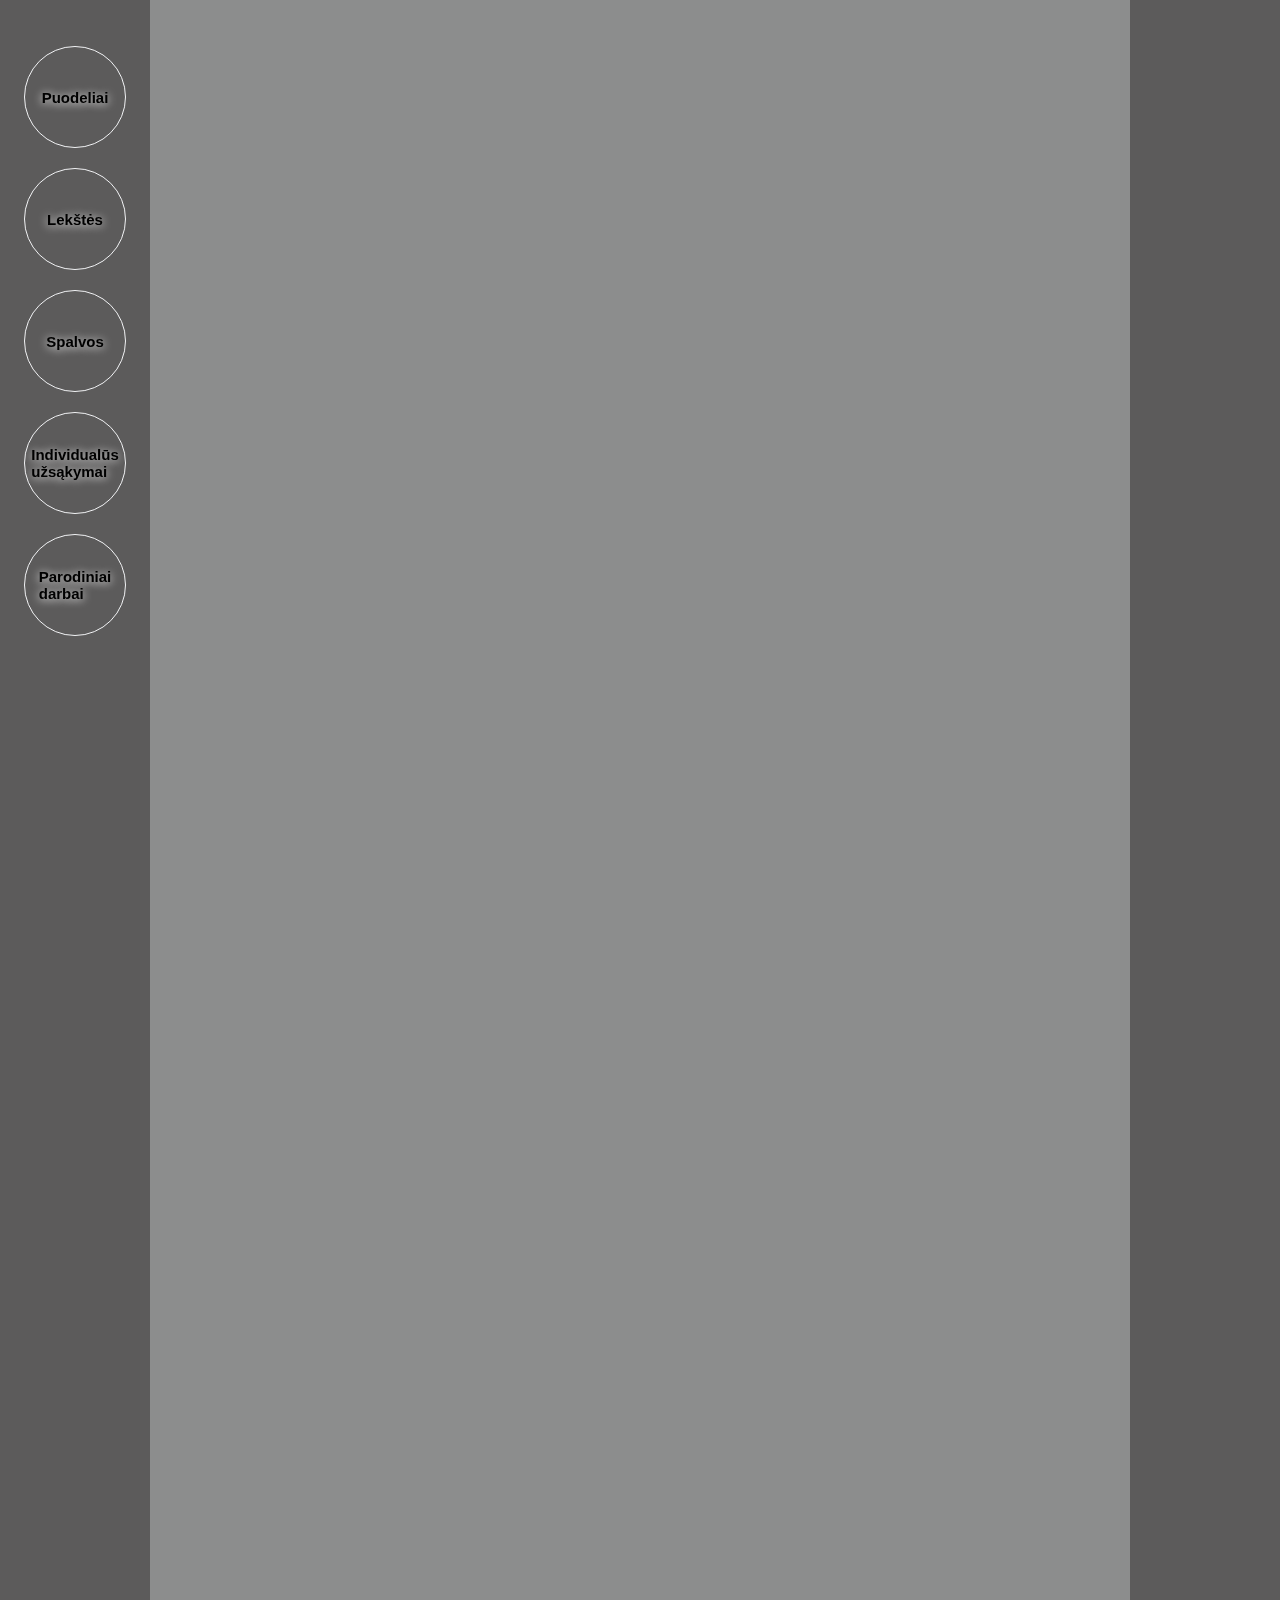
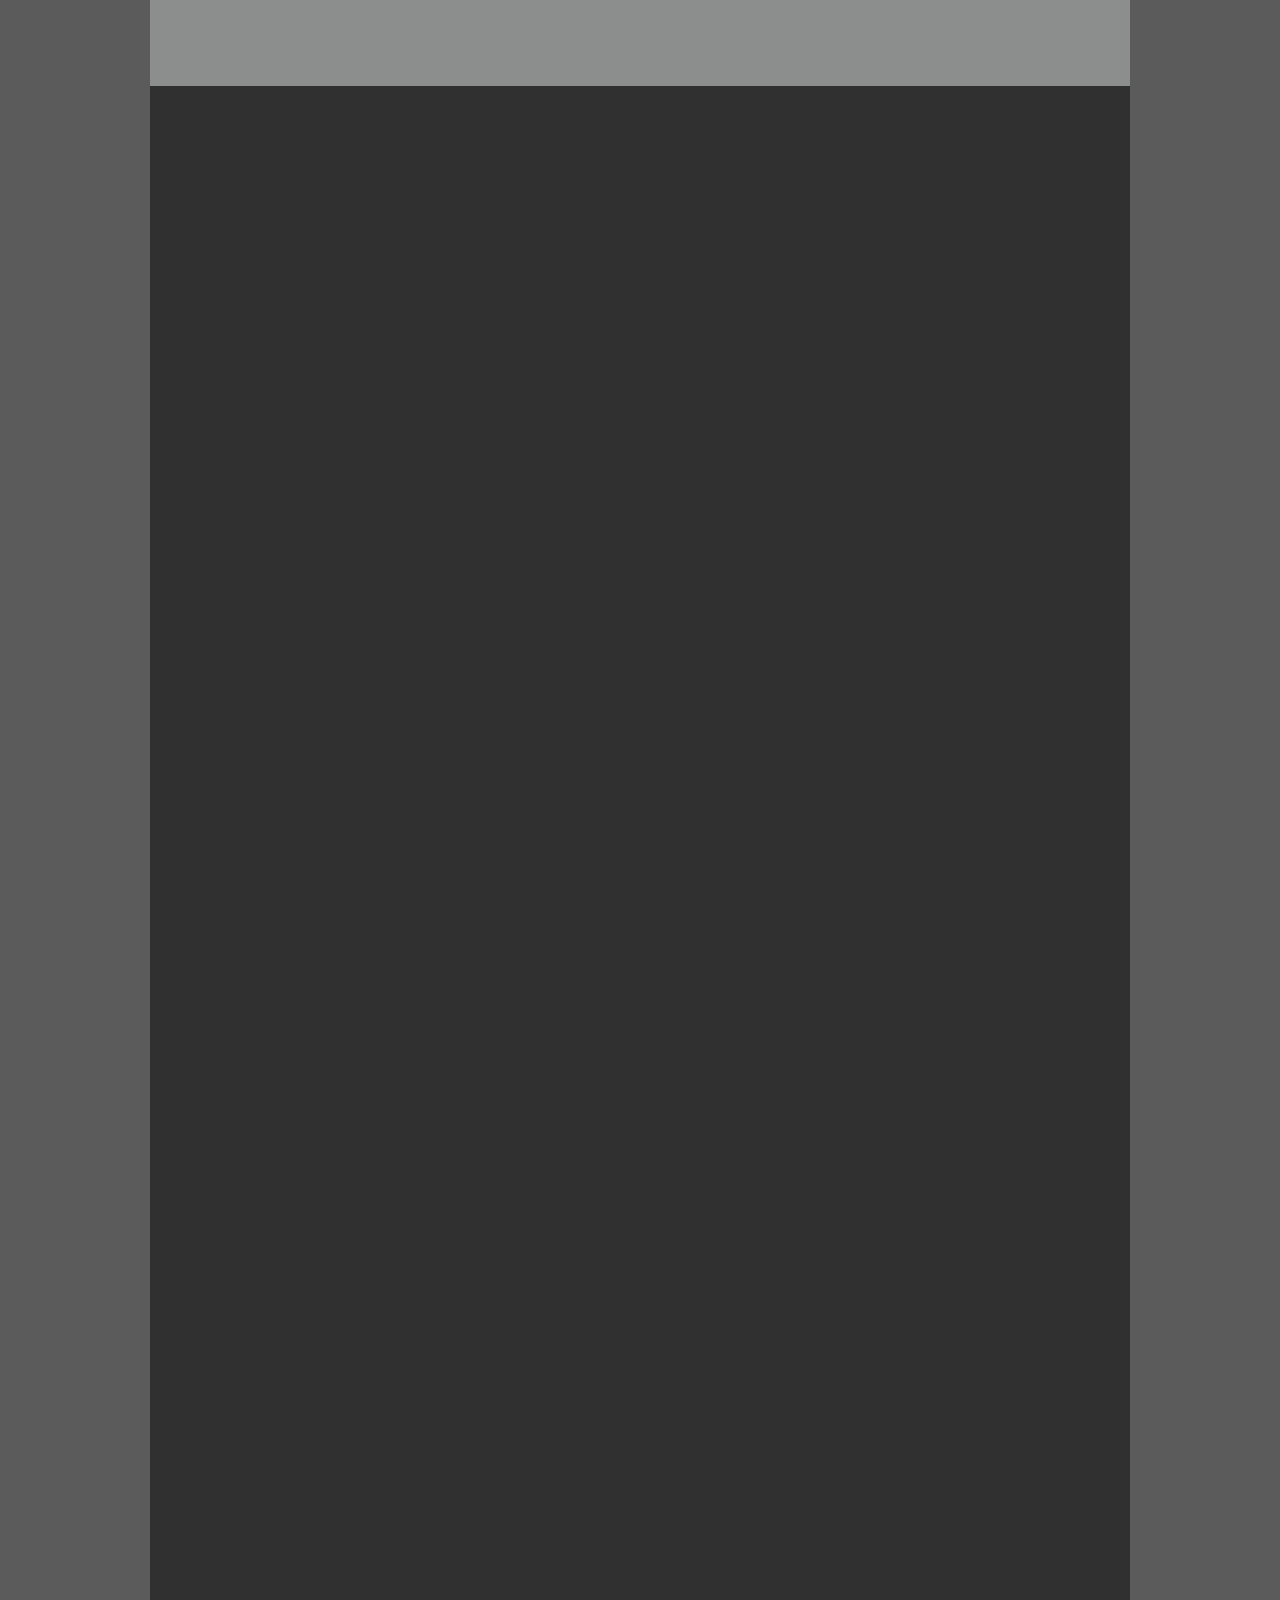
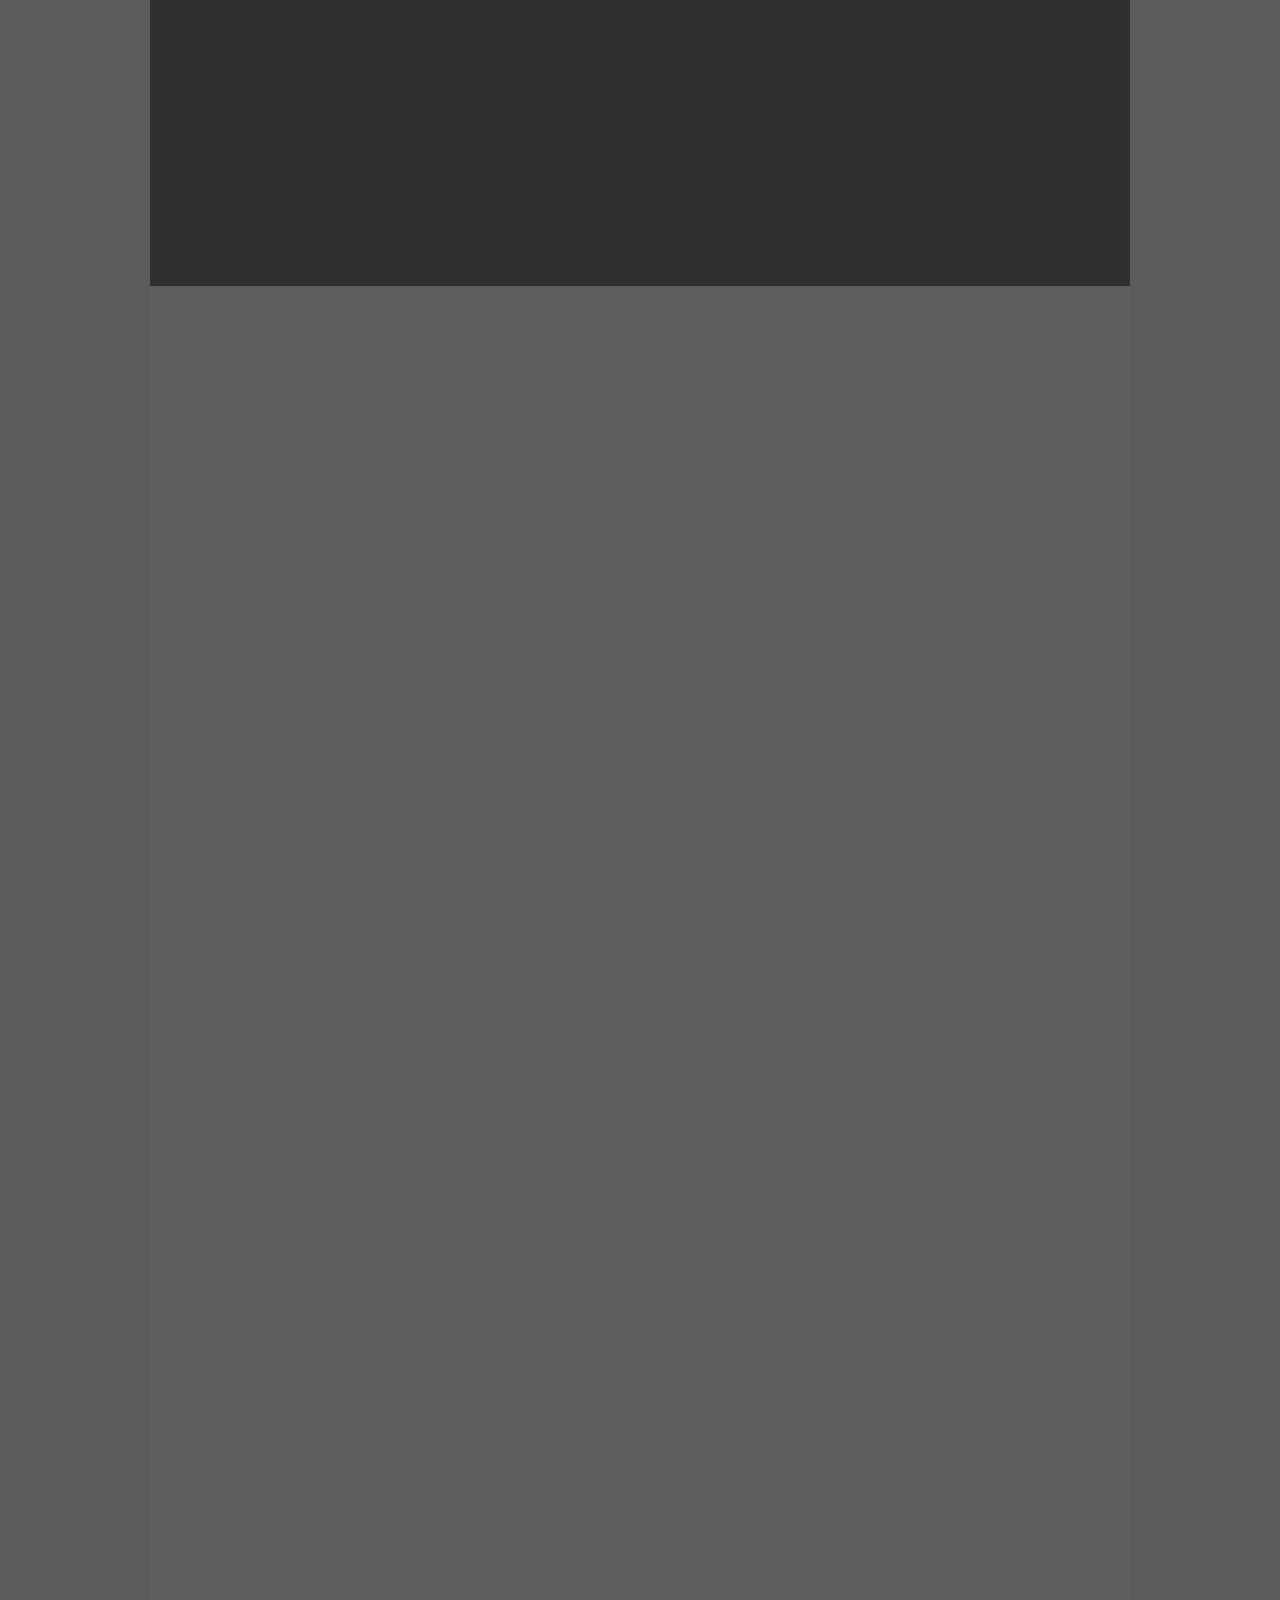
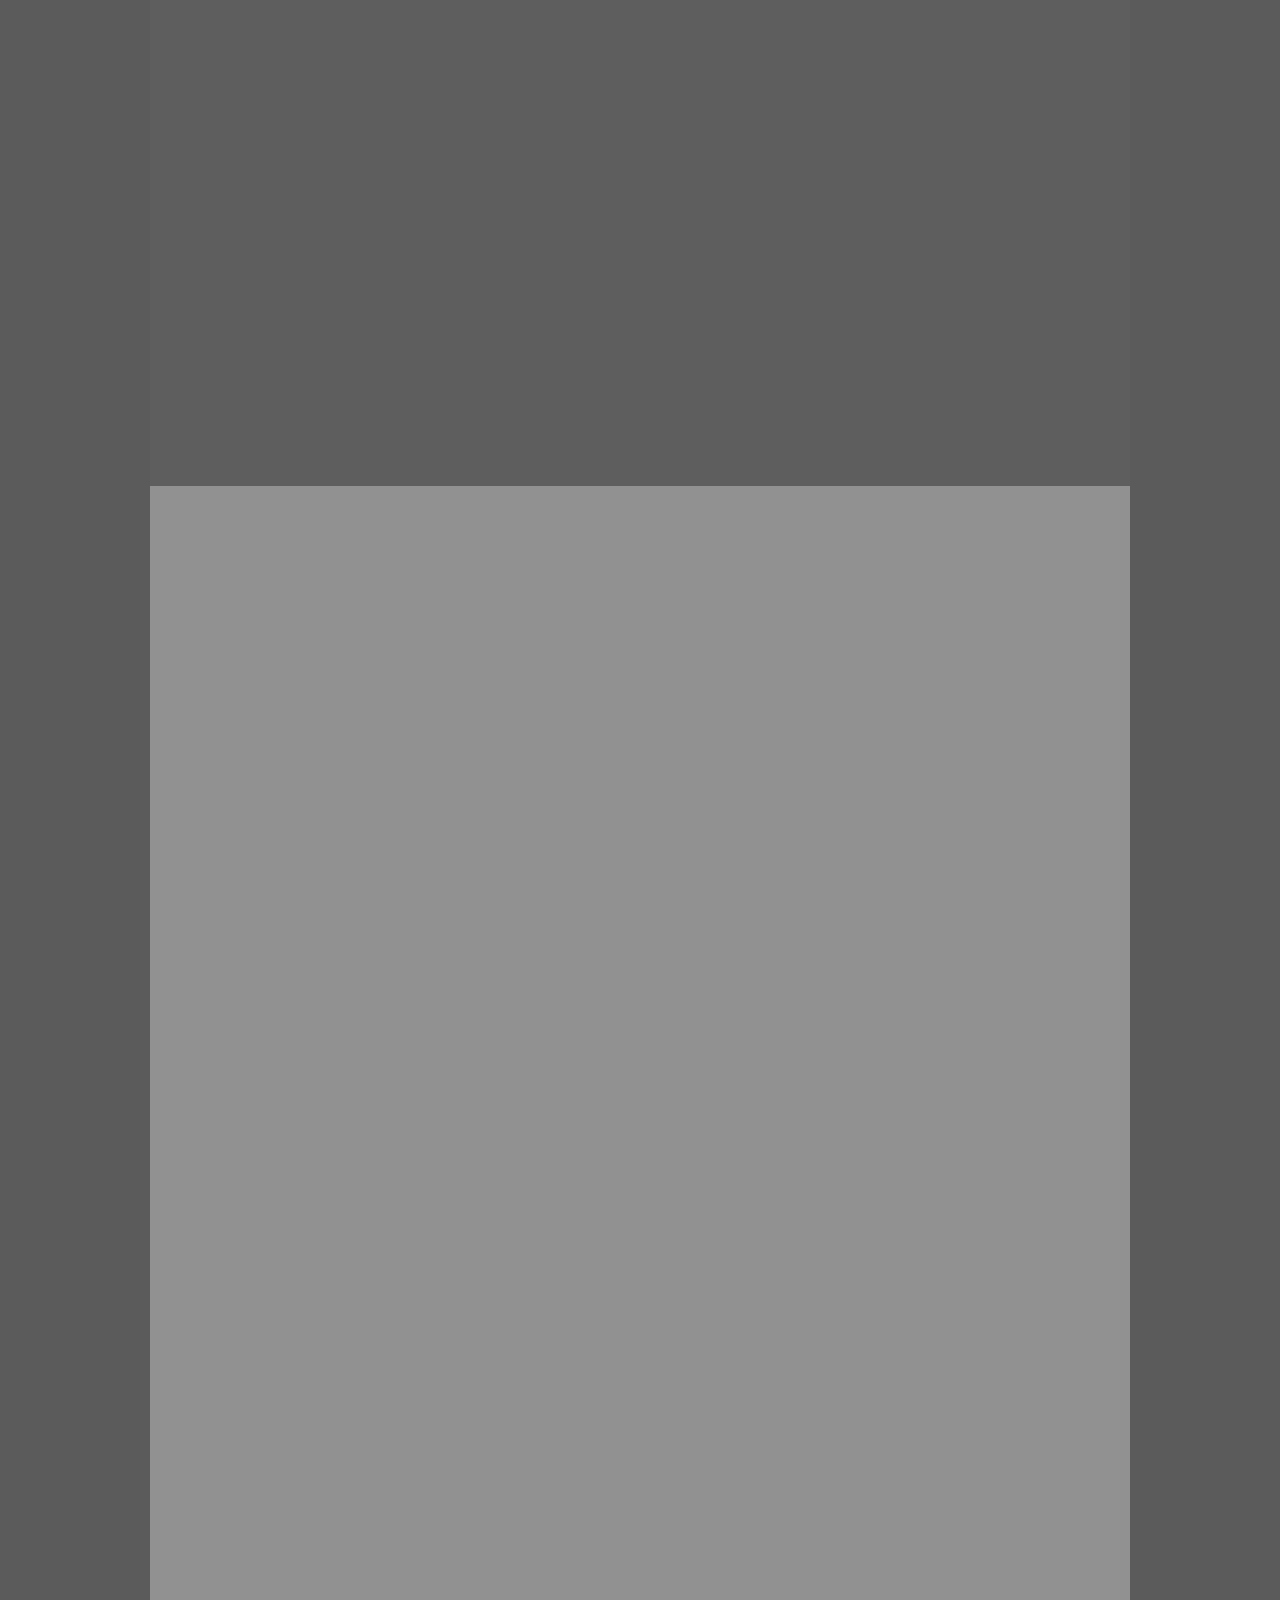
<file: shop.html>
<<<<<<< Updated upstream
<!DOCTYPE html>
<html>
<style>
    html,
    body {
        margin: 0px;
        background-color: #151414;
    }
    
    .upcontainer {
        display: flex;
        justify-content: center;
        align-items: center;
        flex: 1;
    }
    
    .center {
        width: 150px;
        height: 150px;
        background-color: green;
        animation-name: animacija;
        animation-duration: 2s;
        animation-delay: 0s;
        animation-iteration-count: infinite;
        animation-direction: normal;
        animation-timing-function: ease-in-out;
        animation-fill-mode: both;
    }
    
    @keyframes show-navbar {
        from {
            transform: translateY(-100%);
        }
        to {
            transform: translateY(0%);
        }
    }
    /*body {
        padding: 0;
        margin: 0;
        width: 100vw;
        height: 100vh;
        display: flex;
        flex-direction: column;
    }*/
    
    .navbar {
        position: none;
        top: 0px;
        height: 150px;
        background-color: #151414;
        animation: show-navbar 600ms ease-in 0s 1;
        display: flex;
        justify-content: center;
        align-items: center;
        /*border-radius: 60%;
        */
    }
    
    @media only screen and (min-width: 620px) {
        .navbar {
            background-color: #151414;
        }
    }
    /* @media only screen and (min-width: 1200px) {
        .navbar {
            background-color: rgb(29, 47, 150);
        }
    }*/
    
    .navbar>a {
        position: sticky;
        padding: 10px;
        width: 80px;
        height: 80px;
        background-color: #151414;
        margin: 30px;
        display: flex;
        justify-content: center;
        align-items: center;
        border-radius: 80px 80px 80px 80px;
        color: #f8f7f7;
        border: 1px solid #f8f7f7;
        text-decoration: none;
    }
    
    .navbar>img {
        position: sticky;
        top: 0px;
        border: 0px solid #ddd;
        border-radius: 4px;
        padding: 80px;
        width: 100px;
        height: 100px;
        align-items: center;
    }
    /*  @media only screen and (max-width: 660px) {
        .navbar>a {
            background-color: rgb(99, 185, 201);
        }
    }
    */
    
    a {
        /* text-align: center;*/
        color: black;
        font-size: 15px;
        font-family: 'Lucida Sans', 'Lucida Sans Regular', 'Lucida Grande', 'Lucida Sans Unicode', Geneva, Verdana, sans-serif;
        font-weight: bold;
        justify-content: center;
        text-decoration: none;
    }
    
    a:hover {
        color: #f8f7f7;
    }
    /* img {
        width: 150px;
        height: 150px;
        top: 10px;
        display: block;
        margin-left: auto;
        margin-right: auto;
        position: relative;
        animation: logo 1s;
        ;
    }
    */
    
    @keyframes logo {
        from {
            top: -150px;
        }
        to {
            top: 0px;
        }
    }
    
    p {
        text-align: center;
        font-size: 20px;
        top: 25px;
    }
    /* @keyframes flex-container {
        from {
            transform: tOP(100%);
        }
        to {
            transform: tOP(0%);
        }*/
    
    .flex-container {
        display: flex;
        height: 1000vh;
        background-color: #5c5b5b;
        justify-content: space-evenly;
        flex-wrap: wrap;
        flex-direction: row;
        margin: 0px;
    }
    
    .navigation {
        /* transform: translateY(100px);*/
        background: #5c5b5b;
        max-width: 150px;
        flex: 1;
        text-shadow: 0px 1px 10px rgb(255, 255, 255)
    }
    
    .content {
        background-color: #8D8C8C;
        flex: 1;
        flex-direction: column;
        display: flex;
    }
    
    .feed {
        background-color: #5c5b5b;
        max-width: 150px;
        flex: 1;
    }
    
    .navigation-links {
        display: flex;
        position: sticky;
        flex-direction: column;
        top: 100px;
        align-items: center;
    }
    
    .navigation-links>a {
        width: 50%;
        margin: 10px;
        border: 1px solid rgb(242, 243, 245);
        border-radius: 60px;
        width: 80px;
        height: 80px;
        position: sticky;
        padding: 10px;
        display: flex;
        justify-content: center;
        align-items: center;
    }
    
    .test {
        height: 150px;
    }
    
    div[id|=indai] {
        flex: 1;
    }
    
    #indai-1 {
        background-color: #8c8d8d;
        /*border: 9px solid rgba(6, 236, 56, 0.24);*/
    }
    
    #indai-2 {
        background-color: #303030;
    }
    
    #indai-3 {
        background-color: #5e5e5e;
    }
    
    #indai-4 {
        background-color: #919191;
    }
    
    #indai-5 {
        background-color: #c6c6c6;
    }
    
    .footer {
        position: none;
        height: 150px;
        background-color: #151414;
        display: flex;
        justify-content: center;
        align-items: center;
        border: 2px #f8f7f7;
    }
    
    .footer>a {
        position: sticky;
        padding: 10px;
        width: 50px;
        height: 50px;
        background-color: #151414;
        margin: 20px;
        display: flex;
        justify-content: center;
        align-items: center;
        border-radius: 50px 50px 50px 50px;
        color: #f8f7f7;
        border: 1px solid #f8f7f7;
        text-decoration: none;
        font-size: 10px;
    }
</style>

<body>
    <div class="navbar">
        <img src="moko png.png" alt="">
        <a href="C:\Users\Mo-Ko\Documents\GitHub\KotrynaMo.github.io\about.html">About</a>
        <a href="C:\Users\Mo-Ko\Documents\GitHub\KotrynaMo.github.io\portfolio.html">Portfolio</a>
        <a href="C:\Users\Mo-Ko\Documents\GitHub\KotrynaMo.github.io\shop.html">Shop</a>
        <a href="https://www.facebook.com/pildau/">FB</a>
    </div>
    <div class="upcontainer">
    </div>
    <div class="logo">

    </div>

    <div class="flex-container">
        <div class="navigation">
            <div class="test"></div>
            <div class="navigation-links">
                <!--<img src="Untitled-2.png" alt="MO-KO ceramics">
                    <p>MO-KO ceramics</p>-->
                <a href="#indai-1">Puodeliai</a>
                <a href="#indai-2">Lekštės</a>
                <a href="#indai-3">Spalvos</a>
                <a href="#indai-4">Individualūs<br>užsąkymai</a>
                <a href="#indai-5">Parodiniai<br>darbai</a>
            </div>
        </div>
        <div class="content">
            <div id="indai-1"></div>
            <div id="indai-2"></div>
            <div id="indai-3"></div>
            <div id="indai-4"></div>
            <div id="indai-5"></div>
        </div>
        <div class="feed">
        </div>
    </div>
    <div class="footer">
        <a href="">Adresas</a>
        <a href="">Telefonas</a>
        <a href="">Pristatymas</a>
        <a href="">Pirkimo taisyklės</a>
    </div>
    <div class="container">
    </div>




</body>

=======
<!DOCTYPE html>
<html>
<style>
    html,
    body {
        margin: 0px;
        background-color: #151414;
    }
    
    .upcontainer {
        display: flex;
        justify-content: center;
        align-items: center;
        flex: 1;
    }
    
    .center {
        width: 150px;
        height: 150px;
        background-color: green;
        animation-name: animacija;
        animation-duration: 2s;
        animation-delay: 0s;
        animation-iteration-count: infinite;
        animation-direction: normal;
        animation-timing-function: ease-in-out;
        animation-fill-mode: both;
    }
    
    @keyframes show-navbar {
        from {
            transform: translateY(-100%);
        }
        to {
            transform: translateY(0%);
        }
    }
    /*body {
        padding: 0;
        margin: 0;
        width: 100vw;
        height: 100vh;
        display: flex;
        flex-direction: column;
    }*/
    
    .navbar {
        position: none;
        top: 0px;
        height: 150px;
        background-color: #151414;
        animation: show-navbar 600ms ease-in 0s 1;
        display: flex;
        justify-content: center;
        align-items: center;
        /*border-radius: 60%;
        */
    }
    
    @media only screen and (min-width: 620px) {
        .navbar {
            background-color: #151414;
        }
    }
    /* @media only screen and (min-width: 1200px) {
        .navbar {
            background-color: rgb(29, 47, 150);
        }
    }*/
    
    .navbar>a {
        position: sticky;
        padding: 10px;
        width: 80px;
        height: 80px;
        background-color: #151414;
        margin: 30px;
        display: flex;
        justify-content: center;
        align-items: center;
        border-radius: 80px 80px 80px 80px;
        color: #f8f7f7;
        border: 1px solid #f8f7f7;
        text-decoration: none;
    }
    
    .navbar>img {
        position: sticky;
        top: 0px;
        border: 0px solid #ddd;
        border-radius: 4px;
        padding: 80px;
        width: 100px;
        height: 100px;
        align-items: center;
    }
    /*  @media only screen and (max-width: 660px) {
        .navbar>a {
            background-color: rgb(99, 185, 201);
        }
    }
    */
    
    a {
        /* text-align: center;*/
        color: black;
        font-size: 15px;
        font-family: 'Lucida Sans', 'Lucida Sans Regular', 'Lucida Grande', 'Lucida Sans Unicode', Geneva, Verdana, sans-serif;
        font-weight: bold;
        justify-content: center;
        text-decoration: none;
    }
    
    a:hover {
        color: #f8f7f7;
    }
    /* img {
        width: 150px;
        height: 150px;
        top: 10px;
        display: block;
        margin-left: auto;
        margin-right: auto;
        position: relative;
        animation: logo 1s;
        ;
    }
    */
    
    @keyframes logo {
        from {
            top: -150px;
        }
        to {
            top: 0px;
        }
    }
    
    p {
        text-align: center;
        font-size: 20px;
        top: 25px;
    }
    /* @keyframes flex-container {
        from {
            transform: tOP(100%);
        }
        to {
            transform: tOP(0%);
        }*/
    
    .flex-container {
        display: flex;
        height: 1000vh;
        background-color: #5c5b5b;
        justify-content: space-evenly;
        flex-wrap: wrap;
        flex-direction: row;
        margin: 0px;
    }
    
    .navigation {
        /* transform: translateY(100px);*/
        background: #5c5b5b;
        max-width: 150px;
        flex: 1;
        text-shadow: 0px 1px 10px rgb(255, 255, 255)
    }
    
    .content {
        background-color: #8D8C8C;
        flex: 1;
        flex-direction: column;
        display: flex;
    }
    
    .feed {
        background-color: #5c5b5b;
        max-width: 150px;
        flex: 1;
    }
    
    .navigation-links {
        display: flex;
        position: sticky;
        flex-direction: column;
        top: 100px;
        align-items: center;
    }
    
    .navigation-links>a {
        width: 50%;
        margin: 10px;
        border: 1px solid rgb(242, 243, 245);
        border-radius: 60px;
        width: 80px;
        height: 80px;
        position: sticky;
        padding: 10px;
        display: flex;
        justify-content: center;
        align-items: center;
    }
    
    .test {
        height: 150px;
    }
    
    div[id|=indai] {
        flex: 1;
    }
    
    #indai-1 {
        background-color: #8c8d8d;
        /*border: 9px solid rgba(6, 236, 56, 0.24);*/
    }
    
    #indai-2 {
        background-color: #303030;
    }
    
    #indai-3 {
        background-color: #5e5e5e;
    }
    
    #indai-4 {
        background-color: #919191;
    }
    
    #indai-5 {
        background-color: #c6c6c6;
    }
    
    .footer {
        position: none;
        height: 150px;
        background-color: #151414;
        display: flex;
        justify-content: center;
        align-items: center;
        border: 2px #f8f7f7;
    }
    
    .footer>a {
        position: sticky;
        padding: 10px;
        width: 50px;
        height: 50px;
        background-color: #151414;
        margin: 20px;
        display: flex;
        justify-content: center;
        align-items: center;
        border-radius: 50px 50px 50px 50px;
        color: #f8f7f7;
        border: 1px solid #f8f7f7;
        text-decoration: none;
        font-size: 10px;
    }
</style>

<body>
    <div class="navbar">
        <img src="moko png.png" alt="">
        <a href="C:\Users\Mo-Ko\Documents\GitHub\KotrynaMo.github.io\about.html">About</a>
        <a href="C:\Users\Mo-Ko\Documents\GitHub\KotrynaMo.github.io\portfolio.html">Portfolio</a>
        <a href="C:\Users\Mo-Ko\Documents\GitHub\KotrynaMo.github.io\shop.html">Shop</a>
        <a href="https://www.facebook.com/pildau/">FB</a>
    </div>
    <div class="upcontainer">
    </div>
    <div class="logo">

    </div>

    <div class="flex-container">
        <div class="navigation">
            <div class="test"></div>
            <div class="navigation-links">
                <!--<img src="Untitled-2.png" alt="MO-KO ceramics">
                    <p>MO-KO ceramics</p>-->
                <a href="#indai-1">Puodeliai</a>
                <a href="#indai-2">Lekštės</a>
                <a href="#indai-3">Spalvos</a>
                <a href="#indai-4">Individualūs<br>užsąkymai</a>
                <a href="#indai-5">Parodiniai<br>darbai</a>
            </div>
        </div>
        <div class="content">
            <div id="indai-1"></div>
            <div id="indai-2"></div>
            <div id="indai-3"></div>
            <div id="indai-4"></div>
            <div id="indai-5"></div>
        </div>
        <div class="feed">
        </div>
    </div>
    <div class="footer">
        <a href="">Adresas</a>
        <a href="">Telefonas</a>
        <a href="">Pristatymas</a>
        <a href="">Pirkimo taisyklės</a>
    </div>
    <div class="container">
    </div>




</body>

>>>>>>> Stashed changes
</html>
</file>
